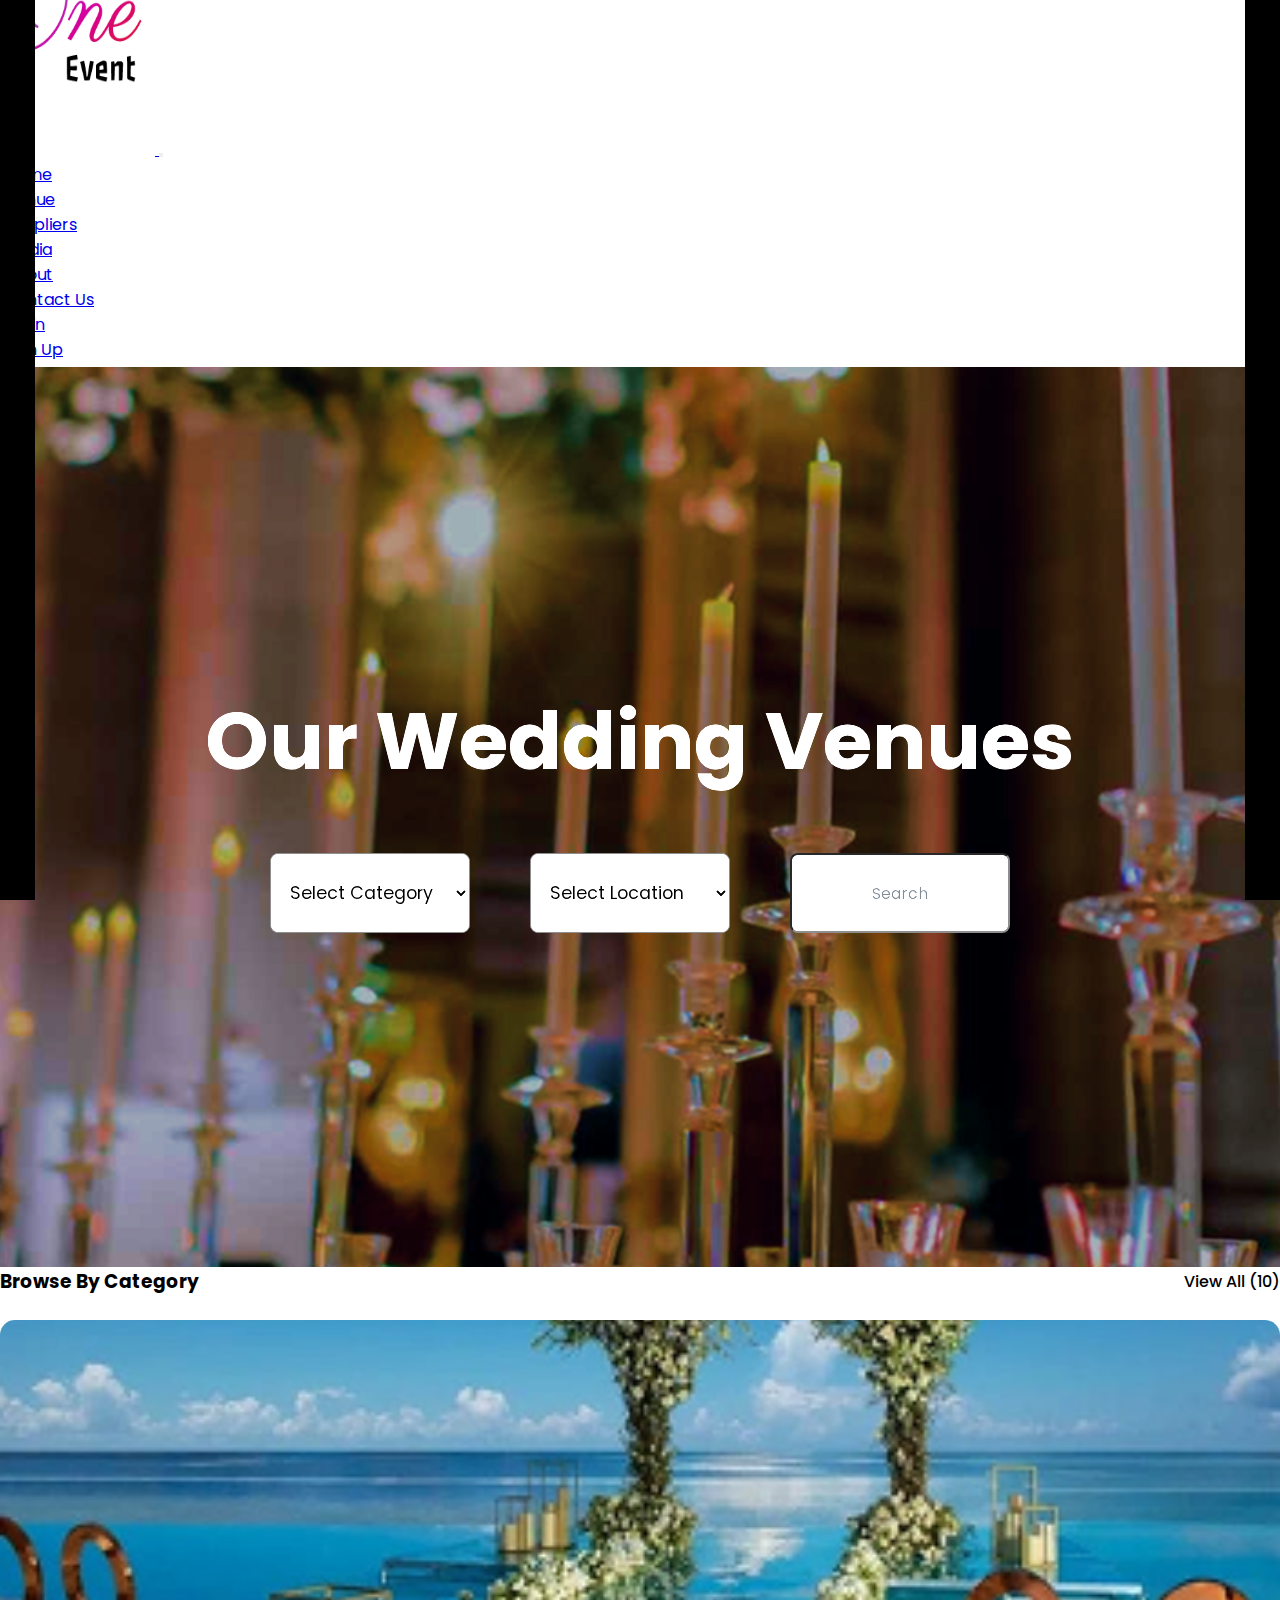
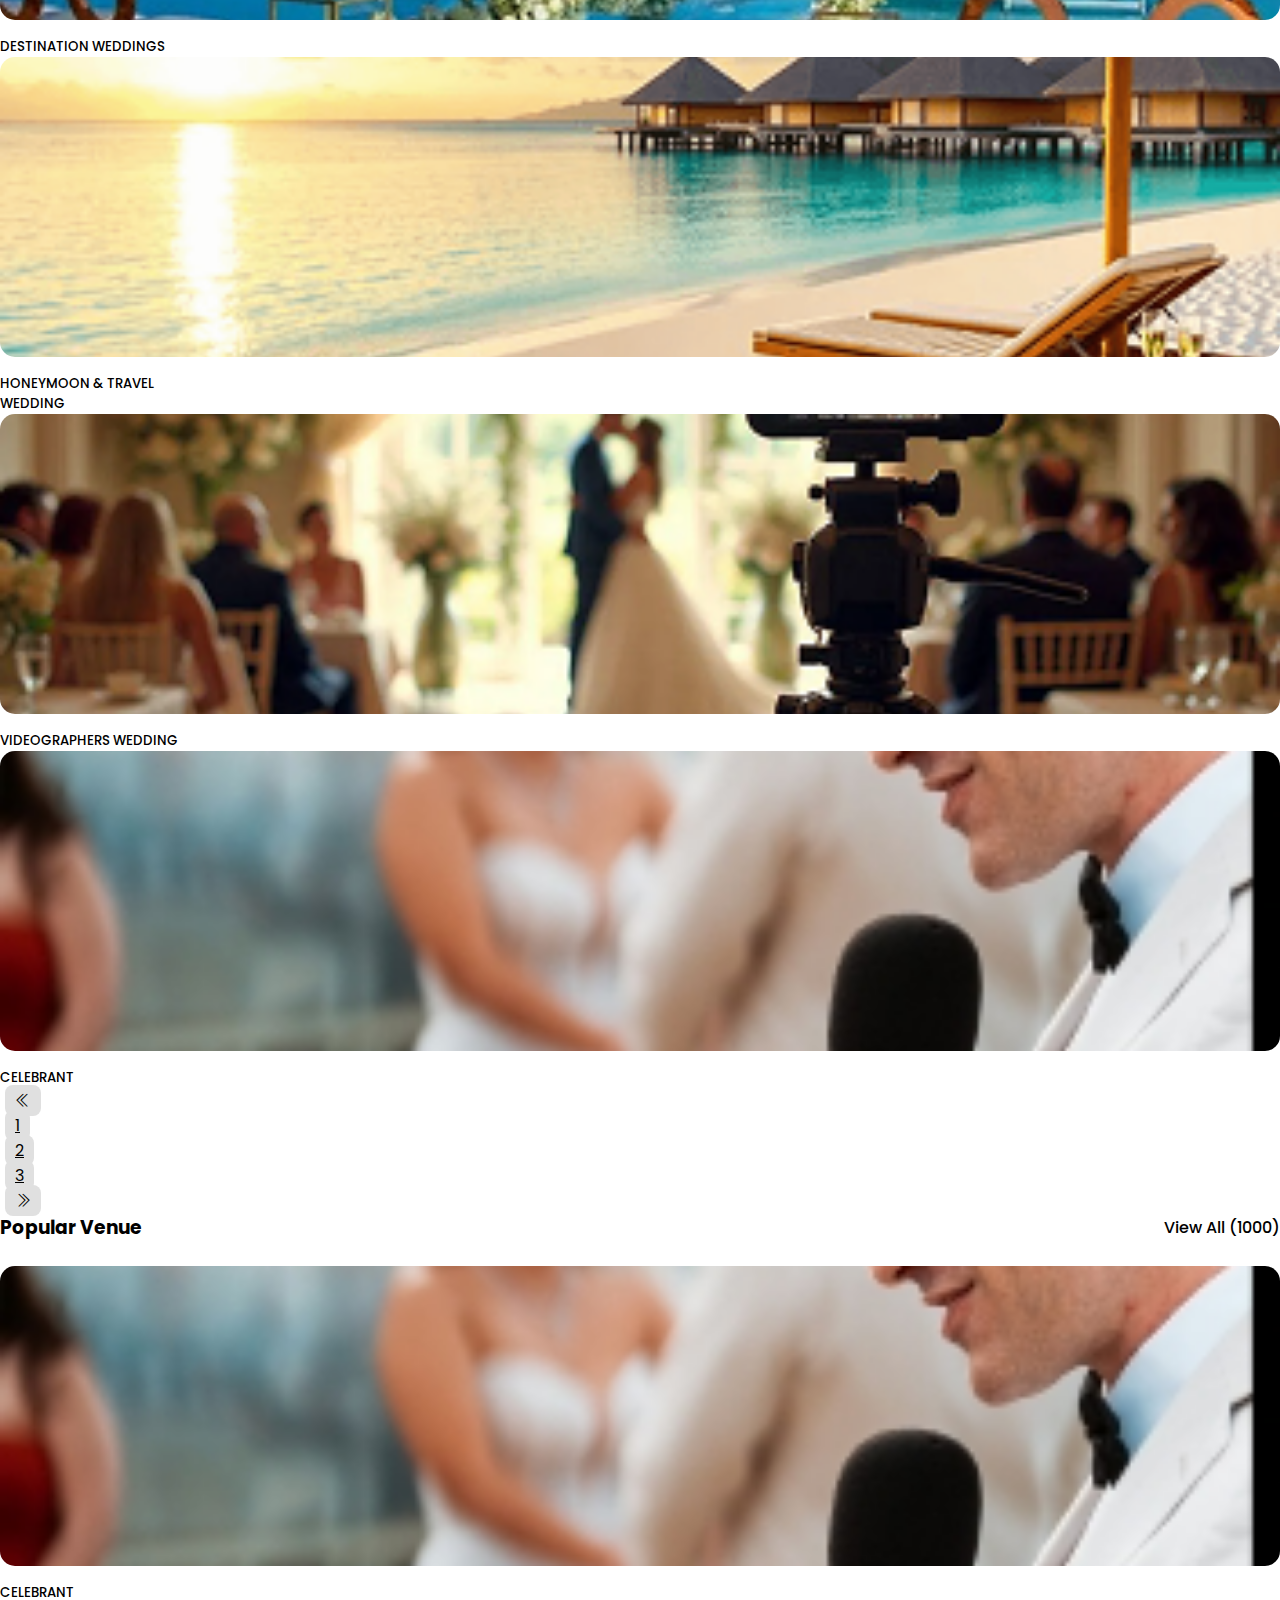
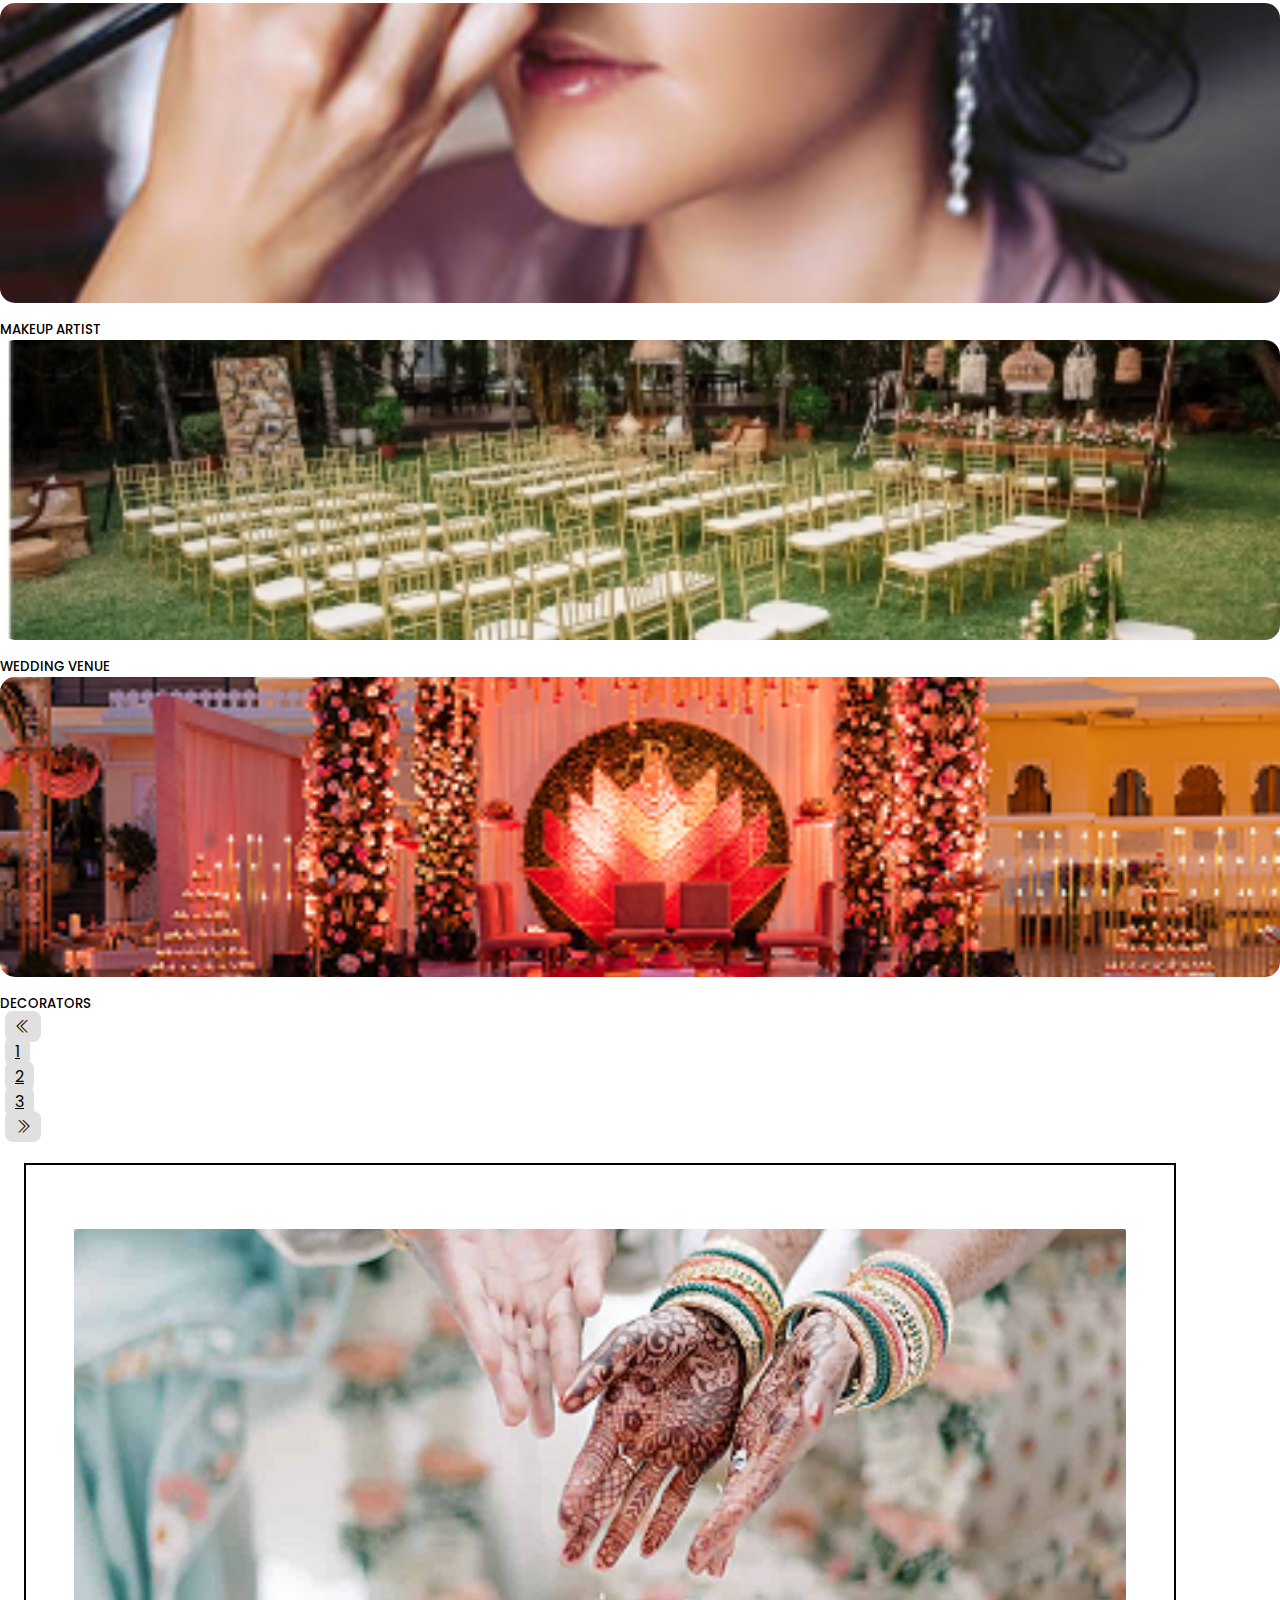
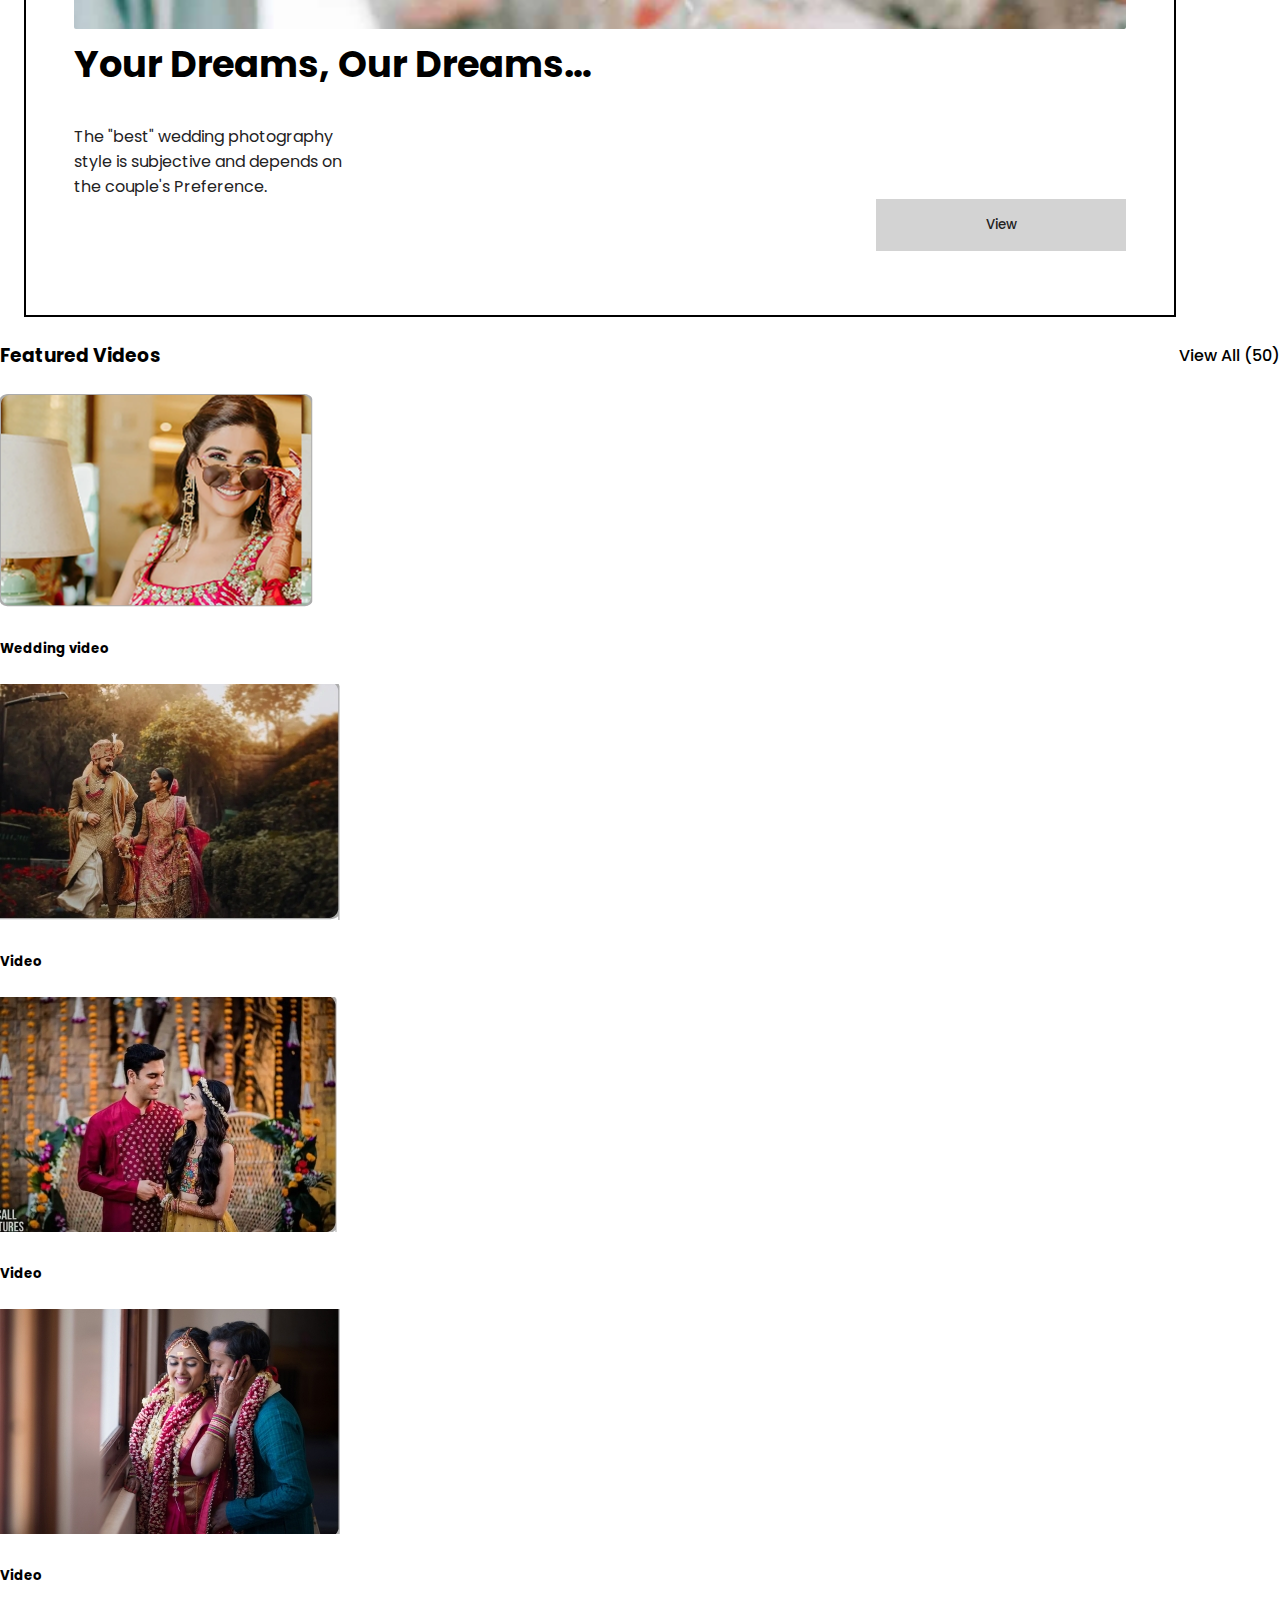
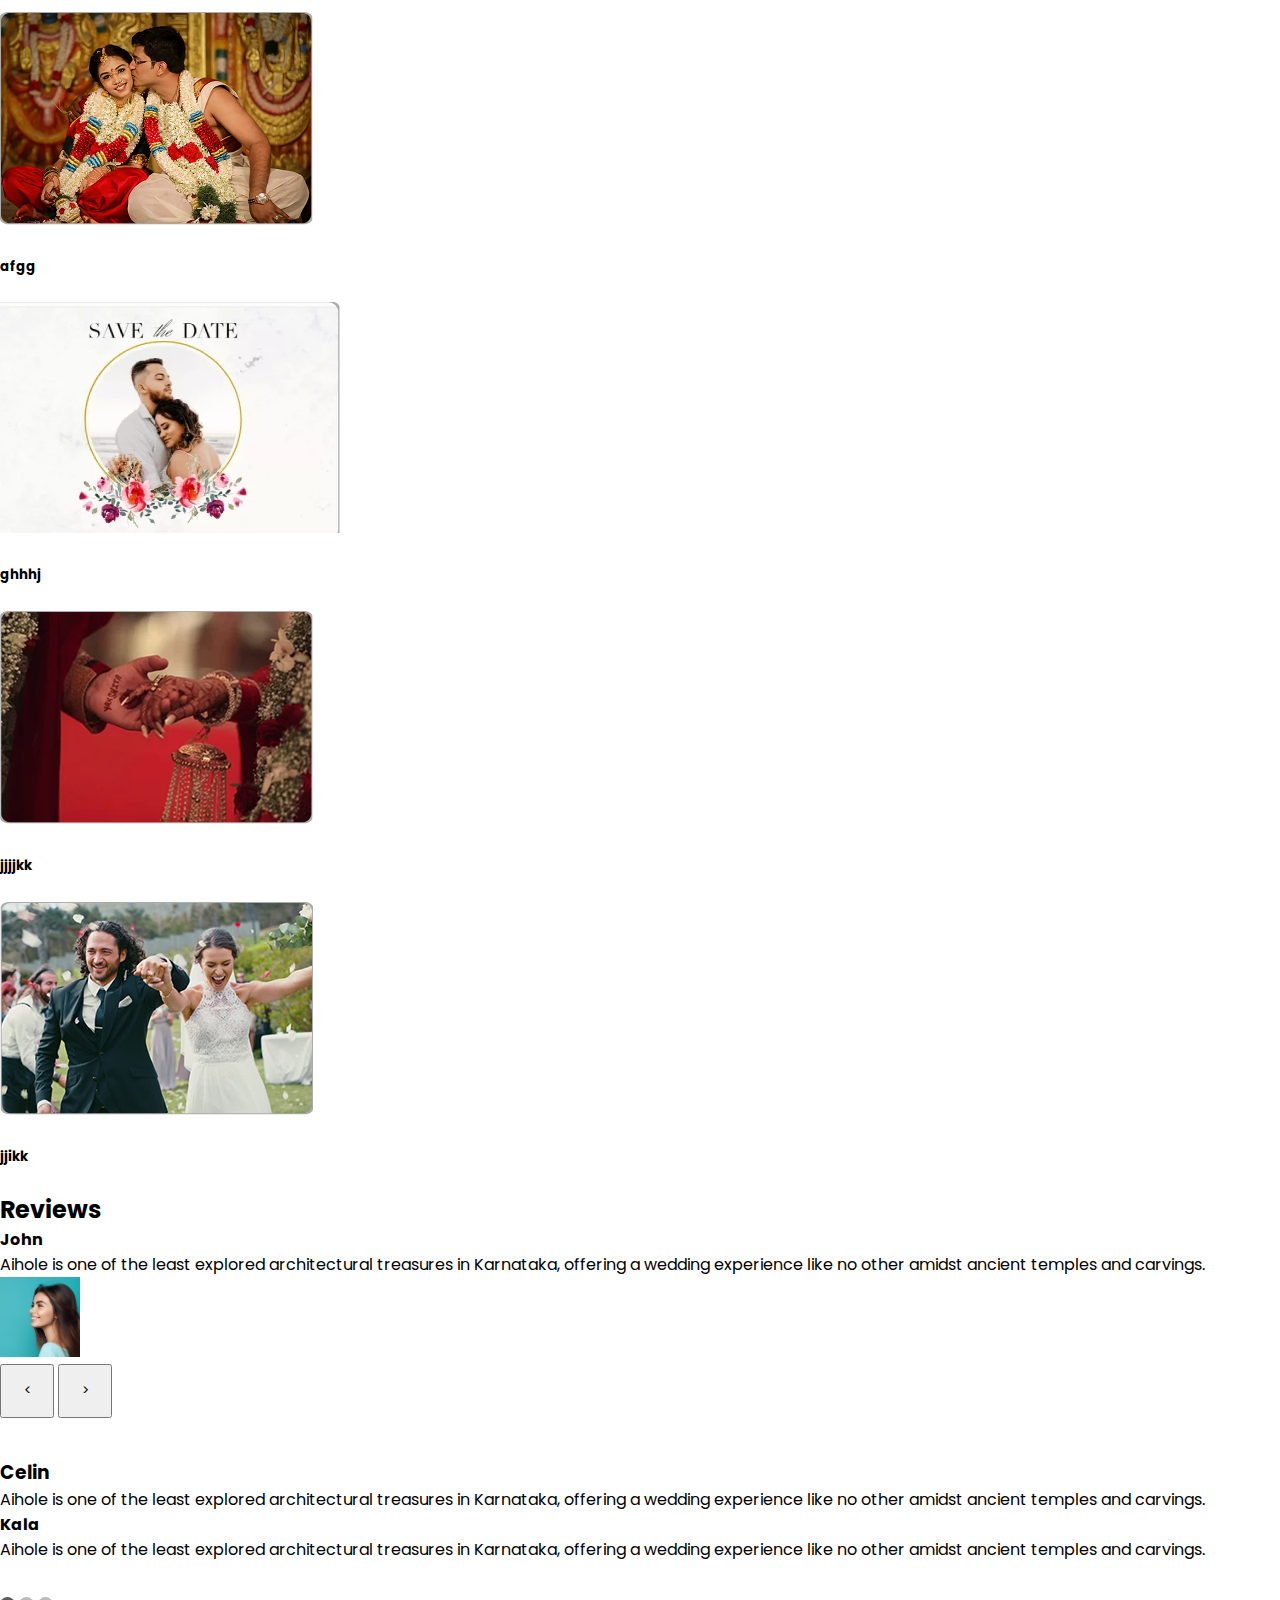
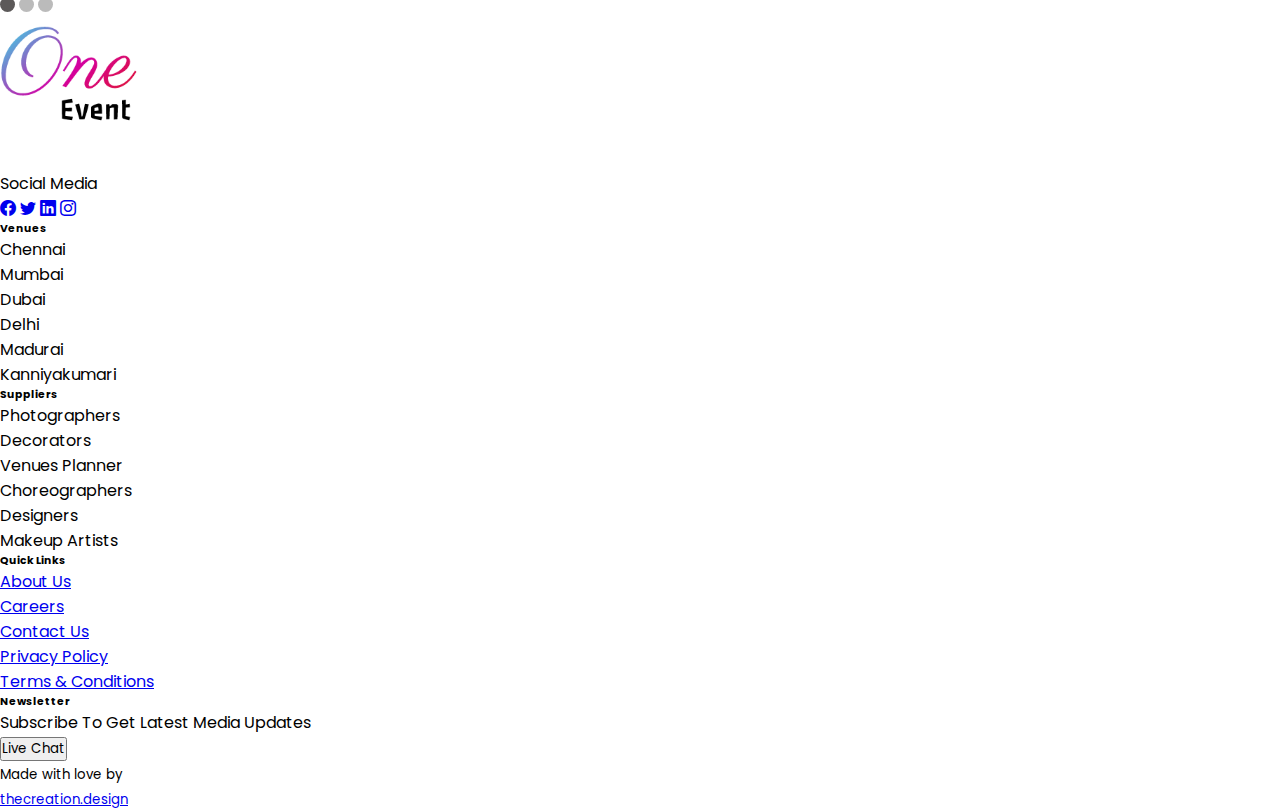
<file: index.html>
<!doctype html>
<html lang="en">

<head>
    <meta charset="utf-8">
    <meta name="viewport" content="width=device-width, initial-scale=1">
    <title>Party Supplies and Decorations</title>
    <link rel="stylesheet" href="css/index.css">
    <link href="https://cdn.jsdelivr.net/npm/bootstrap@5.3.8/dist/css/bootstrap.min.css" rel="stylesheet"
        integrity="sha384-sRIl4kxILFvY47J16cr9ZwB07vP4J8+LH7qKQnuqkuIAvNWLzeN8tE5YBujZqJLB" crossorigin="anonymous">
    <link
        href="https://fonts.googleapis.com/css2?family=Poppins:ital,wght@0,100;0,200;0,300;0,400;0,500;0,600;0,700;0,800;0,900;1,100;1,200;1,300;1,400;1,500;1,600;1,700;1,800;1,900&display=swap"
        rel="stylesheet">
    <link rel="stylesheet" href="https://cdn.jsdelivr.net/npm/bootstrap-icons@1.13.1/font/bootstrap-icons.min.css">

</head>

<body>

 <div class="side-border left-border"></div>

    <div class="side-border right-border"></div>

    <nav class="navbar navbar-expand-lg" style="padding: 5px; background-color: #ffffff;">
        <div class="container-fluid">
            <a class="navbar-brand ms-4" href="index.html">
                <img src="images/logo.png" alt="Bootstrap" width="150" height= "150"
                    style="position: relative; top: -50px;">
            </a>

            <button class="navbar-toggler" type="button" data-bs-toggle="collapse" data-bs-target="#navbarNav"
                aria-controls="navbarNav" aria-expanded="false" aria-label="Toggle navigation">
                <span class="navbar-toggler-icon"></span>
            </button>
            <div class="collapse navbar-collapse ms-5" id="navbarNav">
                <ul class="navbar-nav">
                    <li class="nav-item">
                        <a class="nav-link active fs-4 ms-5" aria-current="page" href="index.html">Home</a>
                    </li>
                    <li class="nav-item">
                        <a class="nav-link active fs-4 ms-5" aria-current="page" href="venue.html">Venue</a>
                    </li>
                    <li class="nav-item">
                        <a class="nav-link active fs-4 ms-5" aria-current="page" href="suppliers.html">Suppliers</a>
                    </li>
                    <li class="nav-item">
                        <a class="nav-link active fs-4 ms-5" aria-current="page" href="media.html">Media</a>
                    </li>
                    <li class="nav-item">
                        <a class="nav-link active fs-4 ms-5" aria-current="page" href="about.html">About</a>
                    </li>
                    <li class="nav-item">
                        <a class="nav-link active fs-4 ms-4" aria-current="page" href="contact.html">Contact Us</a>
                    </li>
                    <li class="nav-item">
                        <a class="nav-link active fs-4 ms-4" aria-current="page" href="login.html">Login</a>
                    </li>
                    <li class="nav-item">
                        <a class="nav-link active fs-4 ms-5" aria-current="page" href="signup.html">Sign Up</a>
                    </li>
                </ul>
            </div>
        </div>
    </nav>
 
    <section class="hero-section">
    <div class="hero-overlay"></div>

    <div class="hero-content">
      <h1 class="mb-4">Our Wedding Venues</h1>

      <div class="filter-row g-4">
        <select class="form-select text-muted fs-5" aria-label="No. of Guests">
          <option selected>Select Category</option>
          <option value="decorators">Decorators</option>
          <option value="venue planners">Venue Planners</option>
          <option value="choreographers">Choreographers</option>
          <option value="makeup artist">Makeup Artist</option>
          <option value="bar services">Bar Services</option>
          <option value="designers">Designers</option>
          <option value="celebrant">Celebrant</option>
          <option value="honeymoon">Honeymoon</option>
          <option value="photographer">Photographer</option>
          <option value="Videographer">Videographer</option>
        </select>

        <select class="form-select text-muted fs-5" aria-label="Venue Type">
          <option selected>Select Location</option>
          <option value="chennai">Chennai</option>
          <option value="mumbai">Mumbai</option>
          <option value="madurai">Madurai</option>
          <option value="delhi">Delhi</option>
          <option value="dubai">Dubai</option>
          <option value="kanniyakumari">Kanniyakumari</option>
          <option value="tirunelveli">Tirunelveli</option>
          <option value="bangaloure">Bangaloure</option>
          <option value="tiruvananthapuram">Tiruvananthapuram</option>
          <option value="kochi">Kochi</option>
        </select>

        <input type="text" class="form-control tall-input bg-dark-subtle fs-5" placeholder="Search" aria-label="Search">
      </div>
    </div>
  </section>


 <div class="container my-5">

  <!-- Section Header -->
  <div class="section-header">
    <h3 class="fw-bold">Browse By Category</h3>
    <a href="#">View All (10)</a>
  </div>

  <div class="row g-4">
    <div class="col-md-3 col-sm-6">
      <div class="choreographer-card">
        <img src="images/image 1.png" alt="MNO Dancers">
        <h5 class="fs-5 fw-bold">DESTINATION WEDDINGS</h5>        
      </div>
    </div>

    <div class="col-md-3 col-sm-6">
      <div class="choreographer-card">
        <img src="images/image 2.png" alt="BHY Dancer">
        <h5 class="fs-5 fw-bold">HONEYMOON & TRAVEL <br> WEDDING</h5>
      </div>
    </div>

    <div class="col-md-3 col-sm-6">
      <div class="choreographer-card">
        <img src="images/image 3.png" alt="WDR Dancer">
        <h5 class="fs-5 fw-bold">VIDEOGRAPHERS WEDDING</h5>
      </div>
    </div>

    <div class="col-md-3 col-sm-6">
      <div class="choreographer-card">
        <img src="images/image 4.jpeg" alt="PQR Dancers">
        <h5 class="fs-5 fw-bold">CELEBRANT</h5>
      </div>
    </div>
  </div>

</div>

<nav aria-label="Page navigation example" class="d-flex justify-content-center mt-5">
    <ul class="pagination g-4">
      <li class="page-item">
        <a class="page-link" href="#"><i class="bi bi-chevron-double-left fw-bold"></i></a>
      </li>
      <li class="page-item fs-4"><a class="page-link" href="#">1</a></li>
      <li class="page-item"><a class="page-link" href="#">2</a></li>
      <li class="page-item"><a class="page-link" href="#">3</a></li>
      <li class="page-item">
        <a class="page-link" href="#"><i class="bi bi-chevron-double-right fw-bold"></i></a>
      </li>
    </ul>
  </nav>

   <div class="container my-3">

  <!-- Section Header -->
  <div class="section-header">
    <h3 class="fw-bold">Popular Venue</h3>
    <a href="#">View All (1000)</a>
  </div>

  <div class="row g-4">
    <div class="col-md-3 col-sm-6">
      <div class="choreographer-card">
        <img src="images/image 4.jpeg" alt="MNO Dancers">
        <h5 class="fs-5 fw-bold">CELEBRANT</h5>        
      </div>
    </div>

    <div class="col-md-3 col-sm-6">
      <div class="choreographer-card">
        <img src="images/image 2 (1).png" alt="BHY Dancer">
        <h5 class="fs-5 fw-bold">MAKEUP ARTIST</h5>
      </div>
    </div>

    <div class="col-md-3 col-sm-6">
      <div class="choreographer-card">
        <img src="images/wedding venue.jpeg" alt="WDR Dancer">
        <h5 class="fs-5 fw-bold">WEDDING VENUE</h5>
      </div>
    </div>

    <div class="col-md-3 col-sm-6">
      <div class="choreographer-card">
        <img src="images/image 19 (2).png" alt="PQR Dancers">
        <h5 class="fs-5 fw-bold">DECORATORS</h5>
      </div>
    </div>
  </div>

</div>

<nav aria-label="Page navigation example" class="d-flex justify-content-center mt-5">
    <ul class="pagination g-4">
      <li class="page-item">
        <a class="page-link" href="#"><i class="bi bi-chevron-double-left fw-bold"></i></a>
      </li>
      <li class="page-item fs-4"><a class="page-link" href="#">1</a></li>
      <li class="page-item"><a class="page-link" href="#">2</a></li>
      <li class="page-item"><a class="page-link" href="#">3</a></li>
      <li class="page-item">
        <a class="page-link" href="#"><i class="bi bi-chevron-double-right fw-bold"></i></a>
      </li>
    </ul>
  </nav>


   <div class="container-fluid d-flex justify-content-center">
    <div class="custom-border-outline bg-body-secondary">
      <div class="row align-items-center">
        <div class="col-md-5 text-center">
          <img src="images/image 18 (1).png" alt="wedding couple" class="custom-img shadow-sm">
        </div>
        <div class="col-md-7">
          <h2 class="fw-bold ms-5" style="font-size:2.3rem;">Your Dreams, Our Dreams…</h2>
          <p class="fs-3 ms-5" style="color:#23221f; margin-top:32px;">
                The "best" wedding photography<br>
                style is subjective and depends on<br>
                the couple's Preference.
          </p>
          <div class="mt-5" style="text-align:right;">
            <button class="custom-btn fs-3">View</button>
          </div>
        </div>
      </div>
    </div>
  </div>
  
 <div class="container py-3">

  <div class="section-header">
    <h3 class="fw-bold">Featured Videos</h3>
    <a href="#">View All (50)</a>
  </div>
 <div class="row g-4">

<div class="col-md-3 col-sm-6">
        <div class="card">
          <img src="images/Rectangle 9.png" class="card-img-top" alt="Bride with sunglasses">
          <div class="card-body">
            <br>
         <h5 class="card-title text-center">Wedding video</h5>
        <br>  
        </div>

        </div>
      </div>

      <div class="col-md-3 col-sm-6">
        <div class="card">
          <img src="images/video 2.jpeg" class="card-img-top" alt="Couple walking outdoors">
          <div class="card-body">
            <br>
            <h5 class="card-title text-center">Video</h5>
            <br>
          </div>
        </div>
      </div>

      <div class="col-md-3 col-sm-6">
        <div class="card">
          <img src="images/video 3.jpeg" class="card-img-top" alt="Couple in festive indoor setting">
          <div class="card-body">
            <br>
            <h5 class="card-title text-center">Video</h5>
            <br>
          </div>
        </div>
      </div>

      <div class="col-md-3 col-sm-6">
        <div class="card">
          <img src="images/video 4.jpeg" class="card-img-top" alt="Couple in close embrace">
          <div class="card-body">
            <br>
            <h5 class="card-title text-center">Video</h5>
            <br>
          </div>
        </div>
      </div>
</div>
 </div>

  <div class="container py-5">
 <div class="row g-4">

<div class="col-md-3 col-sm-6">
        <div class="card">
          <img src="images/Rectangle 9 (1).png" class="card-img-top" alt="Bride with sunglasses">
          <div class="card-body">
            <br>
            <h5 class="card-title text-center">afgg</h5>
            <br>
          </div>
        </div>
      </div>

      <div class="col-md-3 col-sm-6">
        <div class="card">
          <img src="images/rectangle 9 (4).jpeg" class="card-img-top" alt="Couple walking outdoors">
          <div class="card-body">
            <br>
            <h5 class="card-title text-center">ghhhj</h5>
            <br>
          </div>
        </div>
      </div>

      <div class="col-md-3 col-sm-6">
        <div class="card">
          <img src="images/Rectangle 9 (2).png" class="card-img-top" alt="Couple in festive indoor setting">
          <div class="card-body">
            <br>
            <h5 class="card-title text-center">jjjjkk</h5>
            <br>
          </div>
        </div>
      </div>

      <div class="col-md-3 col-sm-6">
        <div class="card">
          <img src="images/Rectangle 9 (3).png" class="card-img-top" alt="Couple in close embrace">
          <div class="card-body">
            <br>
            <h5 class="card-title text-center">jjikk</h5>
            <br>
        </div>
        </div>
      </div>
</div>
  </div>

<div class="container mt-5 my-5">
  <h2 class="mb-4">Reviews</h2>
  <div class="row justify-content-center align-items-center">
    <div class="col-lg-3 d-none d-lg-block">
      <div class="bg-light rounded-4 p-4 text-center opacity-25">
        <h4 class="fw-semibold text-secondary">John</h4>
        <p class="text-secondary">
          Aihole is one of the least explored architectural treasures in Karnataka, offering a wedding experience like no other amidst ancient temples and carvings.
        </p>
      </div>
    </div>
    <div class="col-12 col-md-8 col-lg-6">
      <div class="position-relative bg-secondary-subtle rounded-4 px-5 py-4 text-center shadow-lg">
        <div class="position-absolute start-50 translate-middle-x" style="top:-48px;">
          <img src="images/home profile.jpg" class="rounded-circle border border-3 border-white shadow" style="width:80px; height:80px; object-fit:cover;" alt="User photo">
        </div>
        <button class="btn btn-dark position-absolute top-50 start-0 translate-middle-y rounded-circle" style="width:54px; height:54px;">
          <span class="fs-2">&lt;</span>
        </button>
        <button class="btn btn-dark position-absolute top-50 end-0 translate-middle-y rounded-circle" style="width:54px; height:54px;">
          <span class="fs-2">&gt;</span>
        </button>
        <div style="margin-top:40px;">
          <h3 class="fw-bold mt-2 mb-3">Celin</h3>
          <p class="fs-5 mb-0">Aihole is one of the least explored architectural treasures in Karnataka, offering a wedding experience like no other amidst ancient temples and carvings.</p>
        </div>
      </div>
    </div>
    <div class="col-lg-3 d-none d-lg-block">
      <div class="bg-light rounded-4 p-4 text-center opacity-25">
        <h4 class="fw-semibold text-secondary">Kala</h4>
        <p class="text-secondary">
          Aihole is one of the least explored architectural treasures in Karnataka, offering a wedding experience like no other amidst ancient temples and carvings.
        </p>
      </div>
    </div>
  </div>
</div>

 <div class="container mb-5">
  <div class="d-flex justify-content-center align-items-center gap-3" style="margin-top:2rem;">
    <span style="display:inline-block;width:15px;height:15px;background:#5c5959;border-radius:50%;"></span>
    <span style="display:inline-block;width:15px;height:15px;background:#bbb;border-radius:50%;"></span>
    <span style="display:inline-block;width:15px;height:15px;background:#bbb;border-radius:50%;"></span>
  </div>
</div>

  

    <footer class="bg-light text-dark pt-5 pb-3">
        <div class="container">
            <div class="row text-center text-md-start">

                <div class="col-md-3 mb-4">

                    <img src="images/logo.png" alt="Logo" width="150" class="mb-3"><br><br>
                    <p class="fw-semibold mb-2">Social Media</p>
                    <div class="d-flex justify-content-center justify-content-md-start gap-3 fs-5">
                        <a href="#" class="text-dark"><i class="bi bi-facebook"></i></a>
                        <a href="#" class="text-dark"><i class="bi bi-twitter"></i></a>
                        <a href="#" class="text-dark"><i class="bi bi-linkedin"></i></a>
                        <a href="#" class="text-dark"><i class="bi bi-instagram"></i></a>
                    </div>
                </div>

                <div class="col-md-2 mb-4">
                    <h6 class="fw-bold mb-3">Venues</h6>
                    <ul class="list-unstyled">
                        <li>Chennai</li>
                        <li>Mumbai</li>
                        <li>Dubai</li>
                        <li>Delhi</li>
                        <li>Madurai</li>
                        <li>Kanniyakumari</li>
                    </ul>
                </div>

                <div class="col-md-3 mb-4">
                    <h6 class="fw-bold mb-3">Suppliers</h6>
                    <ul class="list-unstyled">
                        <li>Photographers</li>
                        <li>Decorators</li>
                        <li>Venues Planner</li>
                        <li>Choreographers</li>
                        <li>Designers</li>
                        <li>Makeup Artists</li>
                    </ul>
                </div>

                <div class="col-md-2 mb-4">
                    <h6 class="fw-bold mb-3">Quick Links</h6>
                    <ul class="list-unstyled">
                        <li><a href="#" class="text-dark text-decoration-none">About Us</a></li>
                        <li><a href="#" class="text-dark text-decoration-none">Careers</a></li>
                        <li><a href="#" class="text-dark text-decoration-none">Contact Us</a></li>
                        <li><a href="#" class="text-dark text-decoration-none">Privacy Policy</a></li>
                        <li><a href="#" class="text-dark text-decoration-none">Terms & Conditions</a></li>
                    </ul>
                </div>

                <div class="col-md-2 mb-4">
                    <h6 class="fw-bold mb-3">Newsletter</h6>
                    <p>Subscribe To Get Latest Media Updates</p>
                    <button onclick="window.location.href='chat.html'" class="btn btn-outline-dark rounded-3">
                        Live Chat
                    </button>


                </div>

            </div>

            <div class="text-center mt-4 fs-4">
                <small>Made with love by <br>
                    <a href="#" class="text-dark fw-semibold">thecreation.design</a>
                </small>
            </div>
        </div>
    </footer>


   <script src="https://cdn.jsdelivr.net/npm/bootstrap@5.3.8/dist/js/bootstrap.bundle.min.js"
        integrity="sha384-FKyoEForCGlyvwx9Hj09JcYn3nv7wiPVlz7YYwJrWVcXK/BmnVDxM+D2scQbITxI"
        crossorigin="anonymous"></script>
</body>

</html>
</file>
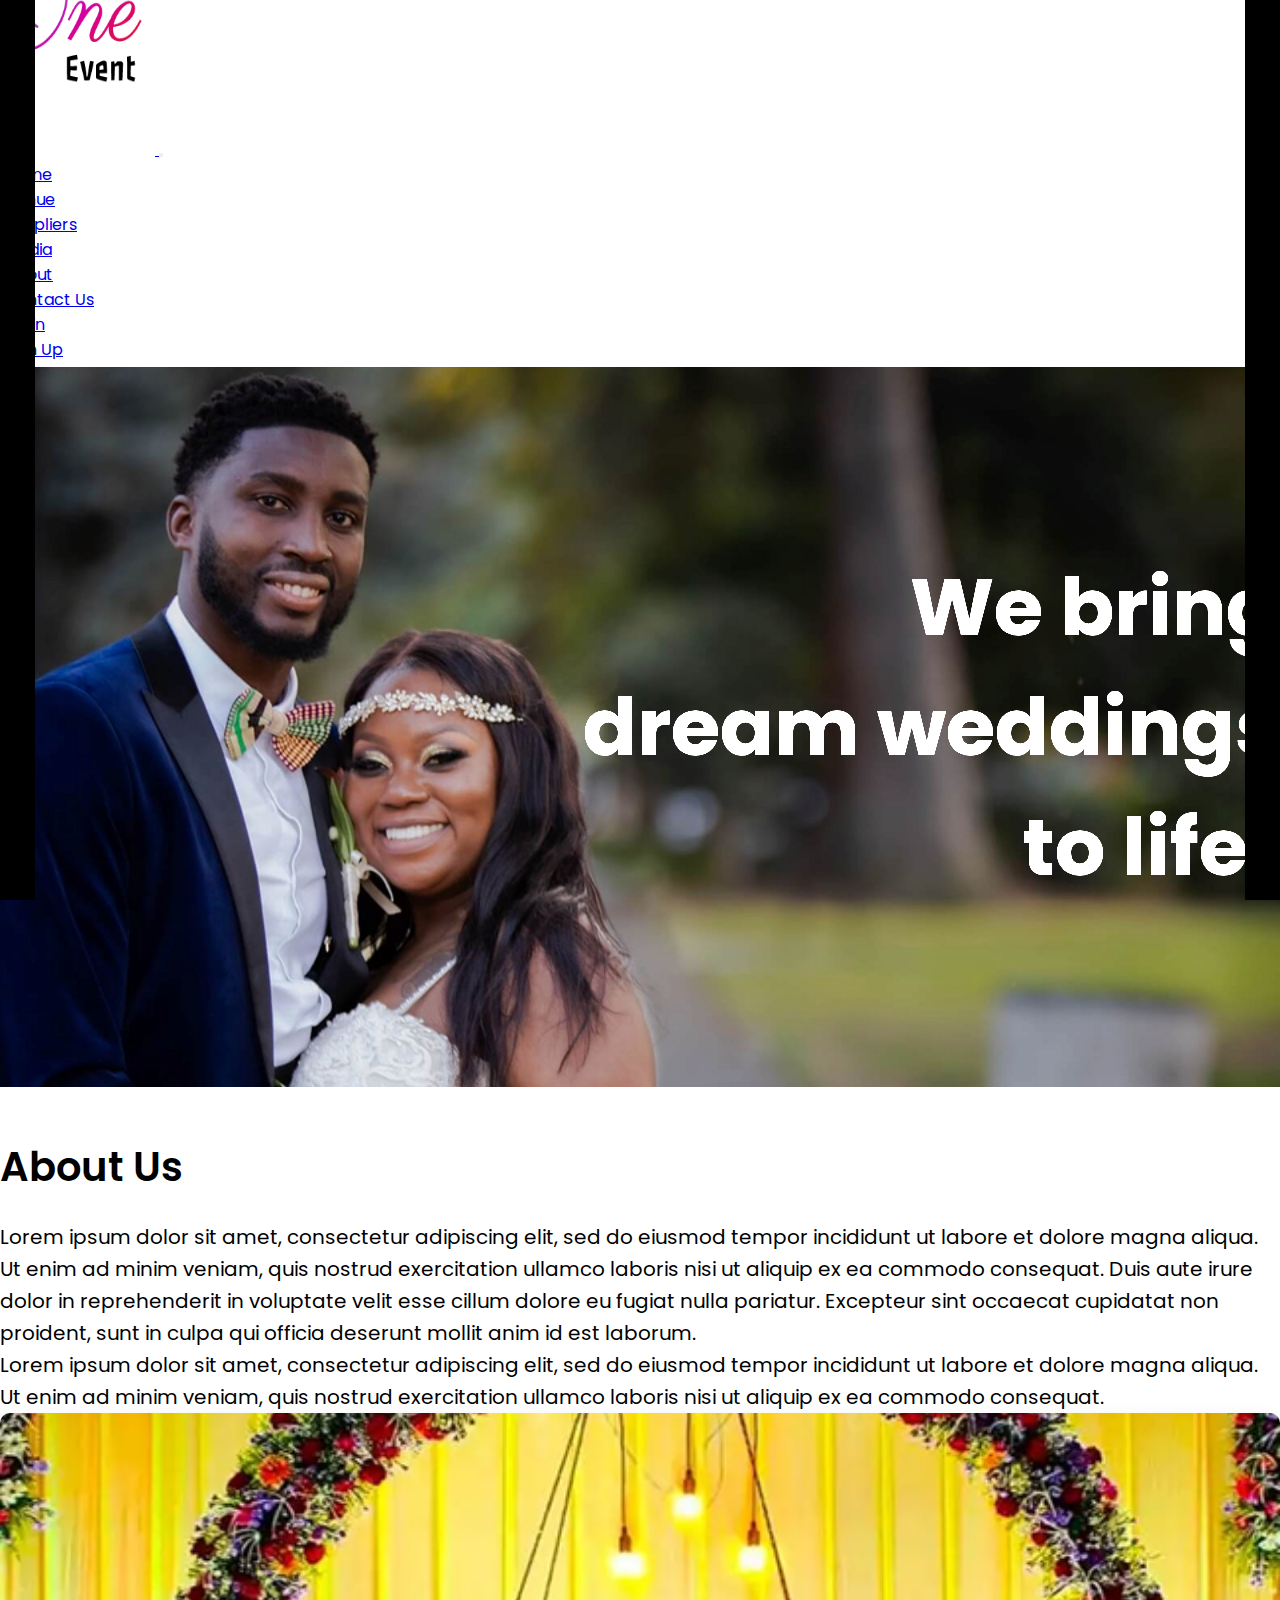
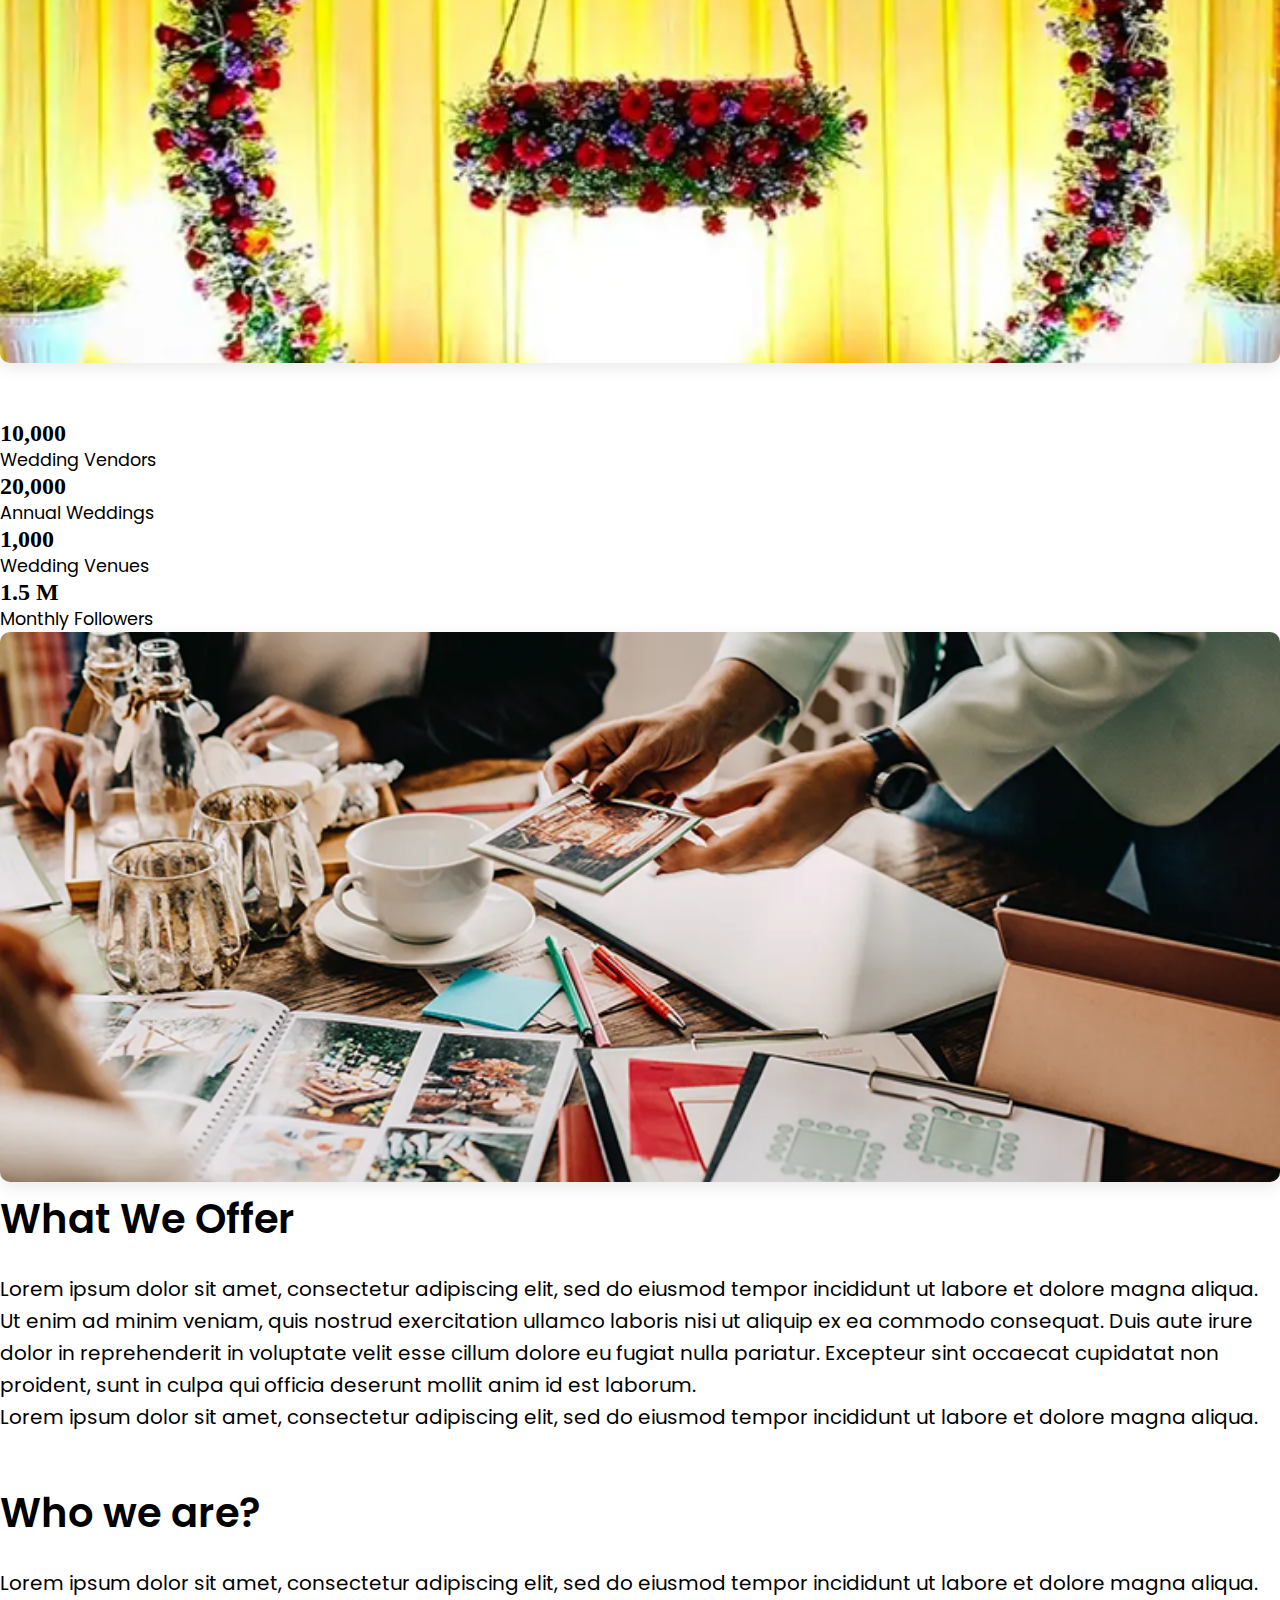
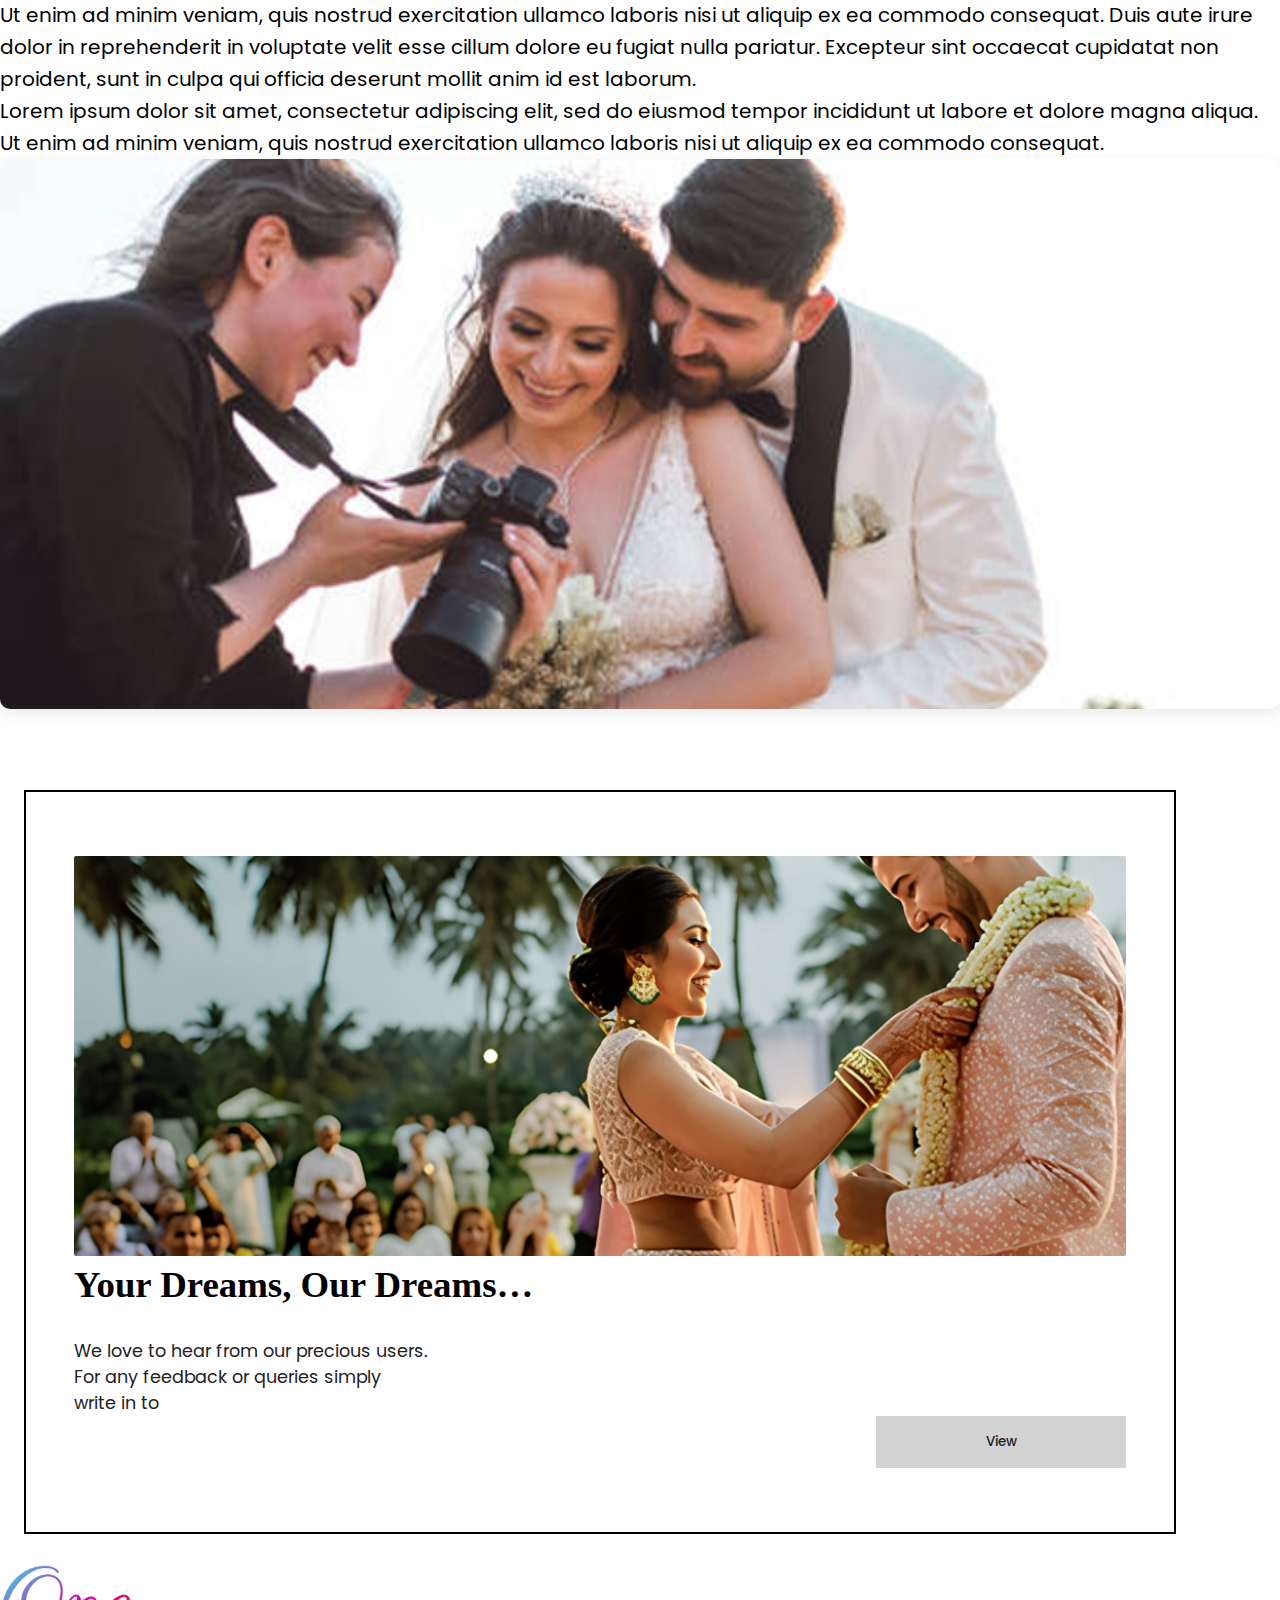
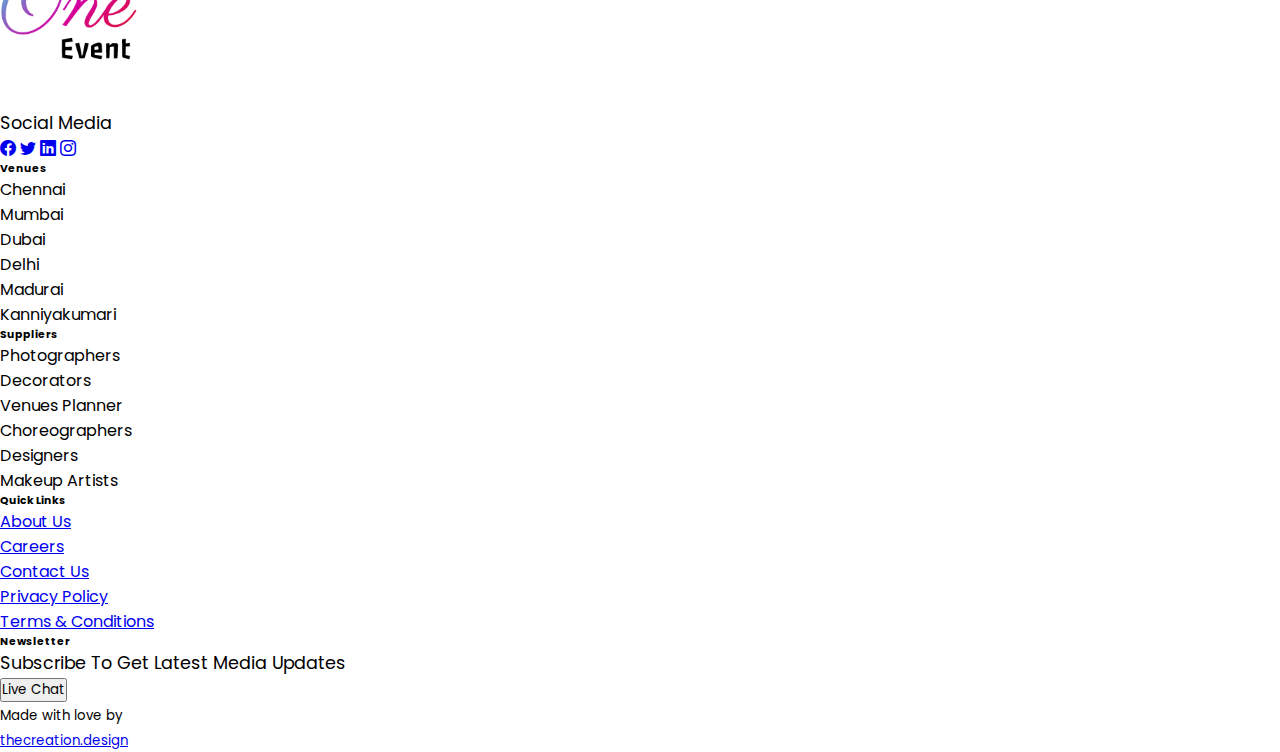
<file: about.html>
<!doctype html>
<html lang="en">

<head>
    <meta charset="utf-8">
    <meta name="viewport" content="width=device-width, initial-scale=1">
    <title>Party Supplies and Decorations</title>
    <link rel="stylesheet" href="css/about.css">
    <link href="https://cdn.jsdelivr.net/npm/bootstrap@5.3.8/dist/css/bootstrap.min.css" rel="stylesheet"
        integrity="sha384-sRIl4kxILFvY47J16cr9ZwB07vP4J8+LH7qKQnuqkuIAvNWLzeN8tE5YBujZqJLB" crossorigin="anonymous">
    <link
        href="https://fonts.googleapis.com/css2?family=Poppins:ital,wght@0,100;0,200;0,300;0,400;0,500;0,600;0,700;0,800;0,900;1,100;1,200;1,300;1,400;1,500;1,600;1,700;1,800;1,900&display=swap"
        rel="stylesheet">
    <link rel="stylesheet" href="https://cdn.jsdelivr.net/npm/bootstrap-icons@1.13.1/font/bootstrap-icons.min.css">

</head>

<body>
  <div class="side-border left-border"></div>

    <div class="side-border right-border"></div>

    <nav class="navbar navbar-expand-lg" style="padding: 5px; background-color: #ffffff;">
        <div class="container-fluid">
            <a class="navbar-brand ms-4" href="index.html">
                <img src="images/logo.png" alt="Bootstrap" width="150" height="150"
                    style="position: relative; top: -50px;">
            </a>

            <button class="navbar-toggler" type="button" data-bs-toggle="collapse" data-bs-target="#navbarNav"
                aria-controls="navbarNav" aria-expanded="false" aria-label="Toggle navigation">
                <span class="navbar-toggler-icon"></span>
            </button>
            <div class="collapse navbar-collapse ms-5" id="navbarNav">
                <ul class="navbar-nav">
                    <li class="nav-item">
                        <a class="nav-link active fs-4 ms-5" aria-current="page" href="index.html">Home</a>
                    </li>
                    <li class="nav-item">
                        <a class="nav-link active fs-4 ms-5" aria-current="page" href="venue.html">Venue</a>
                    </li>
                    <li class="nav-item">
                        <a class="nav-link active fs-4 ms-5" aria-current="page" href="suppliers.html">Suppliers</a>
                    </li>
                    <li class="nav-item">
                        <a class="nav-link active fs-4 ms-5" aria-current="page" href="media.html">Media</a>
                    </li>
                    <li class="nav-item">
                        <a class="nav-link active fs-4 ms-5" aria-current="page" href="about.html">About</a>
                    </li>
                    <li class="nav-item">
                        <a class="nav-link active fs-4 ms-4" aria-current="page" href="contact.html">Contact Us</a>
                    </li>
                    <li class="nav-item">
                        <a class="nav-link active fs-4 ms-4" aria-current="page" href="login.html">Login</a>
                    </li>
                    <li class="nav-item">
                        <a class="nav-link active fs-4 ms-5" aria-current="page" href="signup.html">Sign Up</a>
                    </li>
                </ul>
            </div>
        </div>
    </nav>

  <section class="hero-section mb-5">
    <div class="hero-overlay"></div>
    <div class="hero-content fs-1">
      <h1 class="me-5">We bring <br>dream weddings <br>to life!</h1>
          </div>
  </section>

 <div class="container about-section">
    <div class="row align-items-center">
      <div class="col-lg-6 col-12">
        <div class="about-heading">About Us</div>
        <div class="about-content mb-3">
          Lorem ipsum dolor sit amet, consectetur adipiscing elit, sed do eiusmod tempor incididunt ut labore et dolore magna aliqua. Ut enim ad minim veniam, quis nostrud exercitation ullamco laboris nisi ut aliquip ex ea commodo consequat. Duis aute irure dolor in reprehenderit in voluptate velit esse cillum dolore eu fugiat nulla pariatur. Excepteur sint occaecat cupidatat non proident, sunt in culpa qui officia deserunt mollit anim id est laborum.<br>
          Lorem ipsum dolor sit amet, consectetur adipiscing elit, sed do eiusmod tempor incididunt ut labore et dolore magna aliqua. Ut enim ad minim veniam, quis nostrud exercitation ullamco laboris nisi ut aliquip ex ea commodo consequat.
        </div>
      </div>
      <div class="col-lg-6 col-12 text-center">
        <img src="images/image 7.png" alt="About Us" class="about-img">
      </div>
    </div>
  </div>

<section class="container my-5 bg-body-secondary pt-3">
  <div class="row text-center">
    <div class="col-md-3 col-6 mb-4">
      <h2 class="display-5 fw-bold text-black">10,000</h2>
      <p class="fw-semibold fs-3">Wedding Vendors</p>
    </div>
    <div class="col-md-3 col-6 mb-4">
      <h2 class="display-5 fw-bold text-black">20,000</h2>
      <p class="fw-semibold fs-3">Annual Weddings</p>
    </div>
    <div class="col-md-3 col-6 mb-4">
      <h2 class="display-5 fw-bold text-black">1,000</h2>
      <p class="fw-semibold fs-3">Wedding Venues</p>
    </div>
    <div class="col-md-3 col-6 mb-4">
      <h2 class="display-5 fw-bold text-black">1.5 M</h2>
      <p class="fw-semibold fs-3">Monthly Followers</p>
    </div>
  </div>
</section>

  <div class="container py-5">
  <div class="row align-items-center">
    <div class="col-lg-6 col-12 text-center">
      <img src="images/image 8.png" alt="What We Offer" class="about-img">
    </div>
    <div class="col-lg-6 col-12">
      <div class="about-heading">What We Offer</div>
      <div class="about-content mb-3">
        Lorem ipsum dolor sit amet, consectetur adipiscing elit, sed do eiusmod tempor incididunt ut labore et dolore magna aliqua. Ut enim ad minim veniam, quis nostrud exercitation ullamco laboris nisi ut aliquip ex ea commodo consequat. Duis aute irure dolor in reprehenderit in voluptate velit esse cillum dolore eu fugiat nulla pariatur. Excepteur sint occaecat cupidatat non proident, sunt in culpa qui officia deserunt mollit anim id est laborum.<br>
        Lorem ipsum dolor sit amet, consectetur adipiscing elit, sed do eiusmod tempor incididunt ut labore et dolore magna aliqua. 
    </div>
  </div>
</div>


 <div class="container about-section">
    <div class="row align-items-center">
      <div class="col-lg-6 col-12">
        <div class="about-heading">Who we are?</div>
        <div class="about-content mb-3">
          Lorem ipsum dolor sit amet, consectetur adipiscing elit, sed do eiusmod tempor incididunt ut labore et dolore magna aliqua. Ut enim ad minim veniam, quis nostrud exercitation ullamco laboris nisi ut aliquip ex ea commodo consequat. Duis aute irure dolor in reprehenderit in voluptate velit esse cillum dolore eu fugiat nulla pariatur. Excepteur sint occaecat cupidatat non proident, sunt in culpa qui officia deserunt mollit anim id est laborum.<br>
          Lorem ipsum dolor sit amet, consectetur adipiscing elit, sed do eiusmod tempor incididunt ut labore et dolore magna aliqua. Ut enim ad minim veniam, quis nostrud exercitation ullamco laboris nisi ut aliquip ex ea commodo consequat.
        </div>
      </div>
      <div class="col-lg-6 col-12 text-center">
        <img src="images/image 9.png" alt="About Us" class="about-img">
      </div>
    </div>
  </div>


<div class="container-fluid d-flex justify-content-center">
  <div class="custom-border-outline bg-body-secondary">
    <div class="row align-items-center">
      <div class="col-md-5 text-center">
        <img src="images/image 10-pica.png" alt="wedding couple" class="custom-img shadow-sm">
      </div>
      <div class="col-md-7">
        <h2 class="fw-bold ms-5" style="font-size:2.3rem;">Your Dreams, Our Dreams…</h2>
        <p class="fs-4 ms-5" style="color:#23221f; margin-top:32px;">
          We love to hear from our precious users.<br>
          For any feedback or queries simply<br>
          write in to
        </p>
        <div class="mt-5" style="text-align:right;">
          <button class="custom-btn fs-3">View</button>
        </div>
      </div>
    </div>
  </div>
</div>

    <footer class="bg-light text-dark pt-5 pb-3">
        <div class="container">
            <div class="row text-center text-md-start">

                <div class="col-md-3 mb-4">

                    <img src="images/logo.png" alt="Logo" width="150" class="mb-3"><br><br>
                    <p class="fw-bold mb-2">Social Media</p>
                    <div class="d-flex justify-content-center justify-content-md-start gap-3 fs-5">
                        <a href="#" class="text-dark"><i class="bi bi-facebook"></i></a>
                        <a href="#" class="text-dark"><i class="bi bi-twitter"></i></a>
                        <a href="#" class="text-dark"><i class="bi bi-linkedin"></i></a>
                        <a href="#" class="text-dark"><i class="bi bi-instagram"></i></a>
                    </div>
                </div>

                <div class="col-md-2 mb-4">
                    <h6 class="fw-bold mb-3">Venues</h6>
                    <ul class="list-unstyled">
                        <li>Chennai</li>
                        <li>Mumbai</li>
                        <li>Dubai</li>
                        <li>Delhi</li>
                        <li>Madurai</li>
                        <li>Kanniyakumari</li>
                    </ul>
                </div>

                <div class="col-md-3 mb-4">
                    <h6 class="fw-bold mb-3">Suppliers</h6>
                    <ul class="list-unstyled">
                        <li>Photographers</li>
                        <li>Decorators</li>
                        <li>Venues Planner</li>
                        <li>Choreographers</li>
                        <li>Designers</li>
                        <li>Makeup Artists</li>
                    </ul>
                </div>

                <div class="col-md-2 mb-4">
                    <h6 class="fw-bold mb-3">Quick Links</h6>
                    <ul class="list-unstyled">
                        <li><a href="#" class="text-dark text-decoration-none">About Us</a></li>
                        <li><a href="#" class="text-dark text-decoration-none">Careers</a></li>
                        <li><a href="#" class="text-dark text-decoration-none">Contact Us</a></li>
                        <li><a href="#" class="text-dark text-decoration-none">Privacy Policy</a></li>
                        <li><a href="#" class="text-dark text-decoration-none">Terms & Conditions</a></li>
                    </ul>
                </div>

                <div class="col-md-2 mb-4">
                    <h6 class="fw-bold mb-3">Newsletter</h6>
                    <p>Subscribe To Get Latest Media Updates</p>
                    <button onclick="window.location.href='chat.html'" class="btn btn-outline-dark rounded-3">
                        Live Chat
                    </button>


                </div>

            </div>

            <div class="text-center mt-4 fs-4">
                <small>Made with love by <br>
                    <a href="#" class="text-dark fw-semibold">thecreation.design</a>
                </small>
            </div>
        </div>
    </footer>


   <script src="https://cdn.jsdelivr.net/npm/bootstrap@5.3.8/dist/js/bootstrap.bundle.min.js"
        integrity="sha384-FKyoEForCGlyvwx9Hj09JcYn3nv7wiPVlz7YYwJrWVcXK/BmnVDxM+D2scQbITxI"
        crossorigin="anonymous"></script>
</body>

</html>
</file>
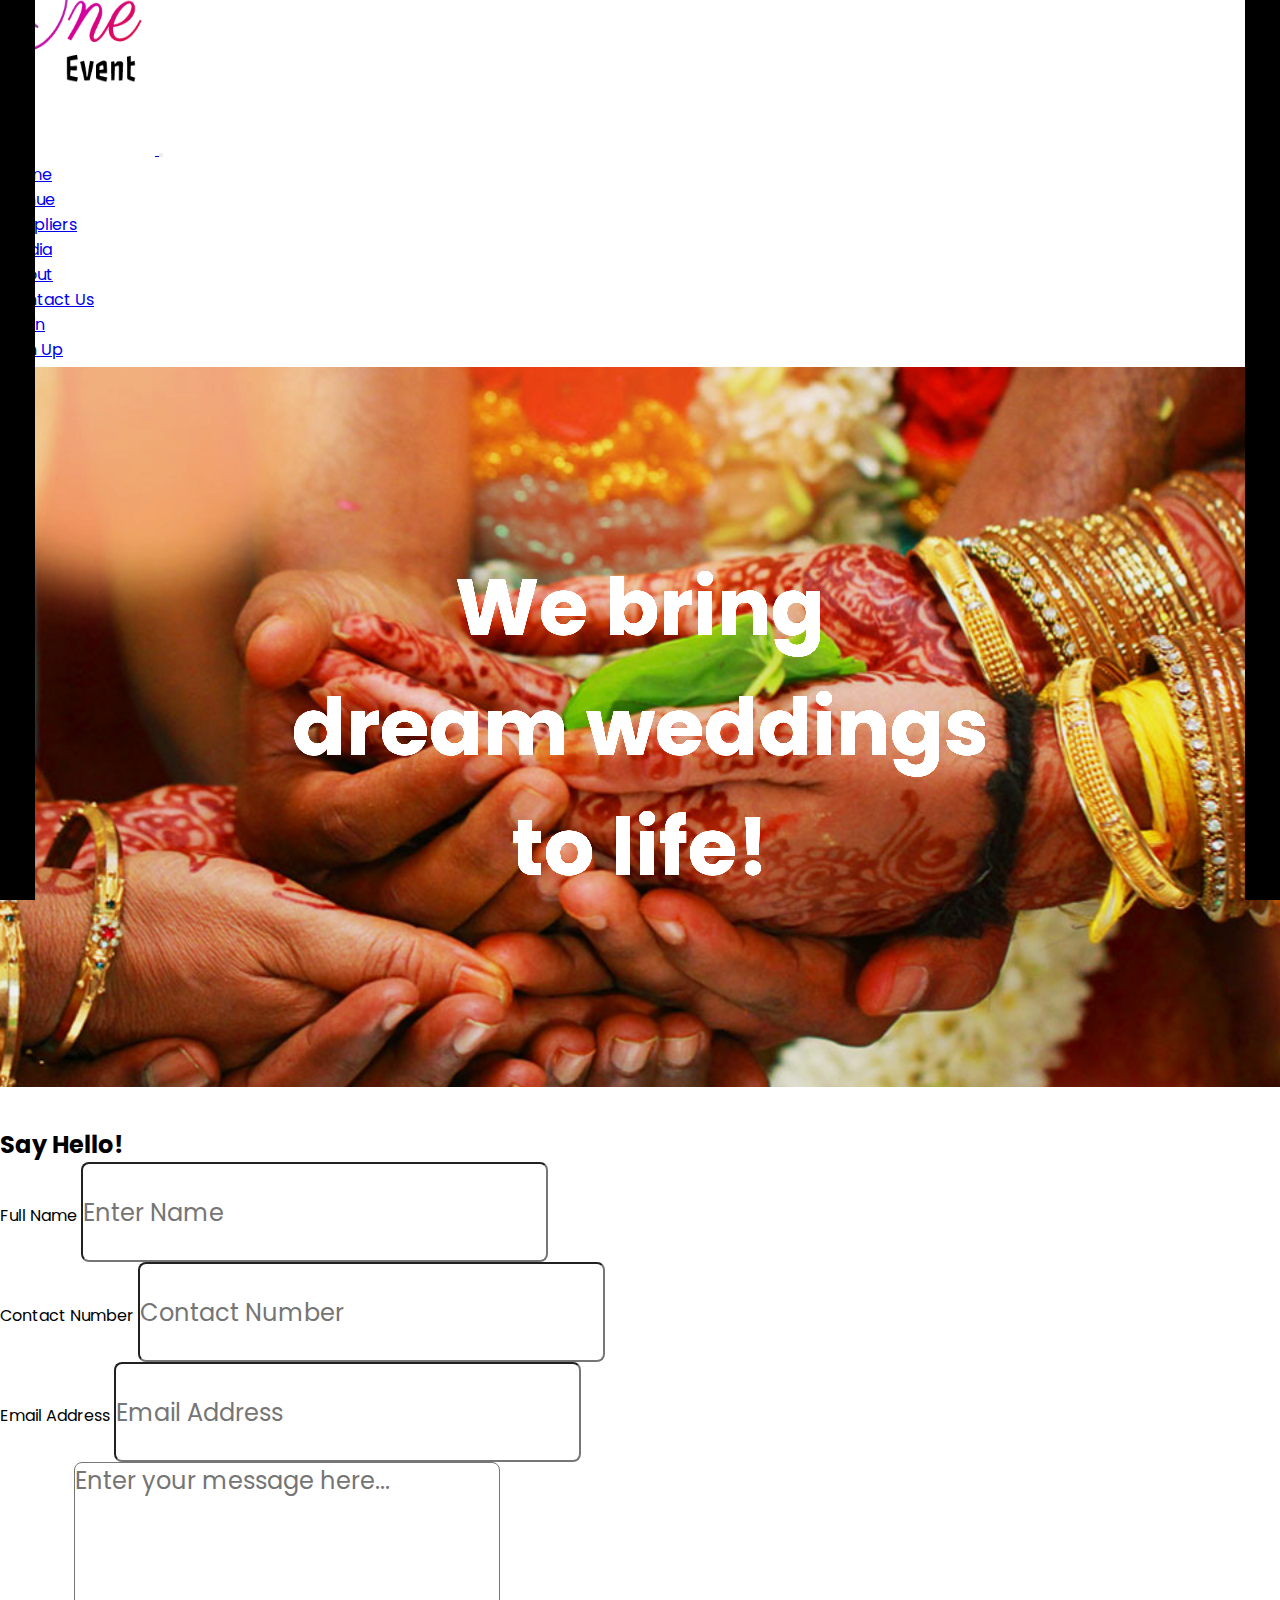
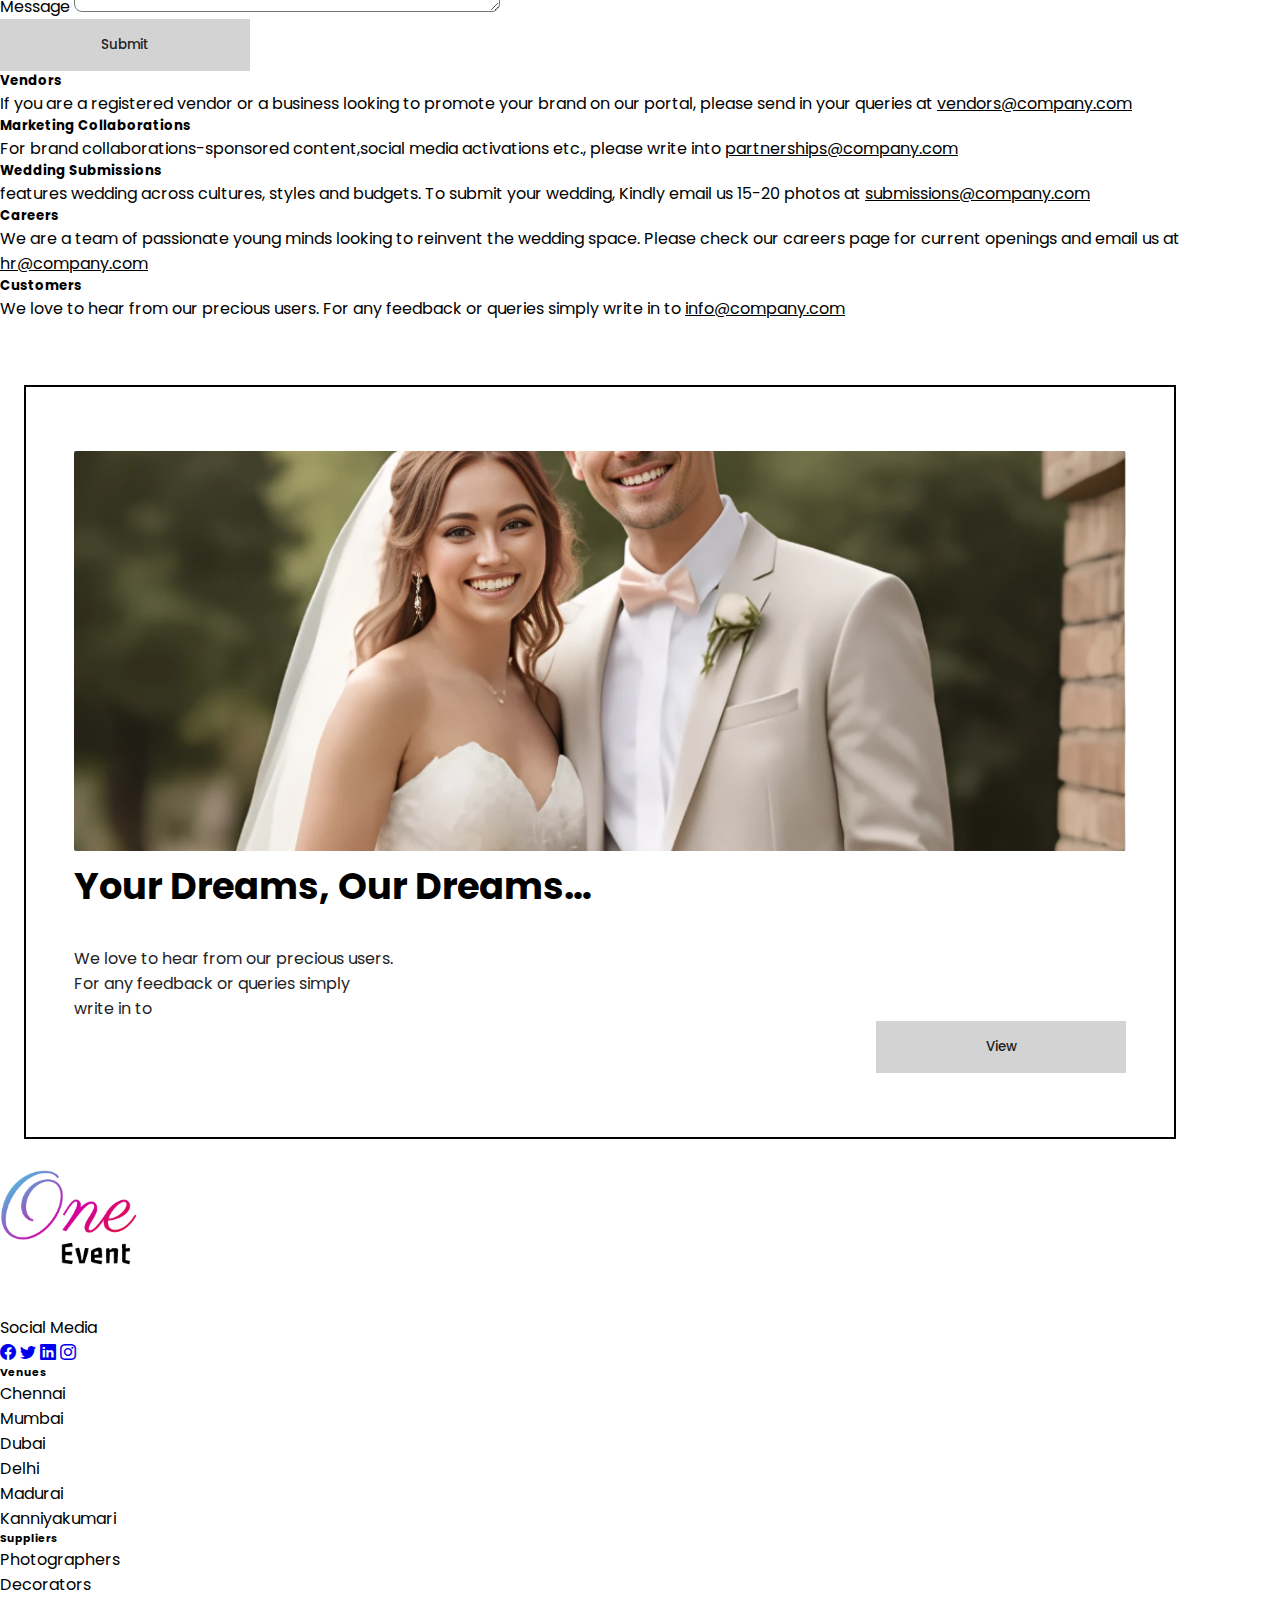
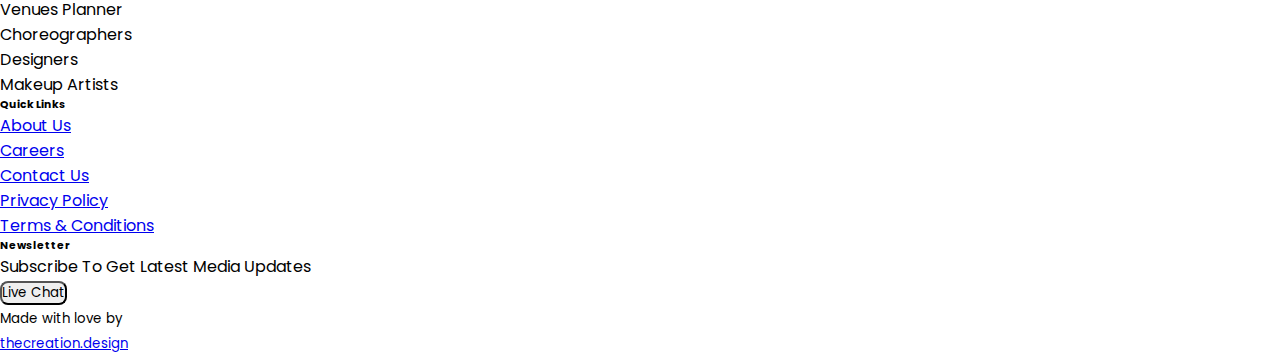
<file: contact.html>
<!doctype html>
<html lang="en">

<head>
    <meta charset="utf-8">
    <meta name="viewport" content="width=device-width, initial-scale=1">
    <title>Party Supplies and Decorations</title>
    <link rel="stylesheet" href="css/contact.css">
    <link href="https://cdn.jsdelivr.net/npm/bootstrap@5.3.8/dist/css/bootstrap.min.css" rel="stylesheet"
        integrity="sha384-sRIl4kxILFvY47J16cr9ZwB07vP4J8+LH7qKQnuqkuIAvNWLzeN8tE5YBujZqJLB" crossorigin="anonymous">
    <link
        href="https://fonts.googleapis.com/css2?family=Poppins:ital,wght@0,100;0,200;0,300;0,400;0,500;0,600;0,700;0,800;0,900;1,100;1,200;1,300;1,400;1,500;1,600;1,700;1,800;1,900&display=swap"
        rel="stylesheet">
    <link rel="stylesheet" href="https://cdn.jsdelivr.net/npm/bootstrap-icons@1.13.1/font/bootstrap-icons.min.css">

</head>

<body>
  <div class="side-border left-border"></div>

    <div class="side-border right-border"></div>

    <nav class="navbar navbar-expand-lg" style="padding: 5px; background-color: #ffffff;">
        <div class="container-fluid">
            <a class="navbar-brand ms-4" href="index.html">
                <img src="images/logo.png" alt="Bootstrap" width="150" height="150"
                    style="position: relative; top: -50px;">
            </a>

            <button class="navbar-toggler" type="button" data-bs-toggle="collapse" data-bs-target="#navbarNav"
                aria-controls="navbarNav" aria-expanded="false" aria-label="Toggle navigation">
                <span class="navbar-toggler-icon"></span>
            </button>
            <div class="collapse navbar-collapse ms-5" id="navbarNav">
                <ul class="navbar-nav">
                    <li class="nav-item">
                        <a class="nav-link active fs-4 ms-5" aria-current="page" href="index.html">Home</a>
                    </li>
                    <li class="nav-item">
                        <a class="nav-link active fs-4 ms-5" aria-current="page" href="venue.html">Venue</a>
                    </li>
                    <li class="nav-item">
                        <a class="nav-link active fs-4 ms-5" aria-current="page" href="suppliers.html">Suppliers</a>
                    </li>
                    <li class="nav-item">
                        <a class="nav-link active fs-4 ms-5" aria-current="page" href="media.html">Media</a>
                    </li>
                    <li class="nav-item">
                        <a class="nav-link active fs-4 ms-5" aria-current="page" href="about.html">About</a>
                    </li>
                    <li class="nav-item">
                        <a class="nav-link active fs-4 ms-4" aria-current="page" href="contact.html">Contact Us</a>
                    </li>
                    <li class="nav-item">
                        <a class="nav-link active fs-4 ms-4" aria-current="page" href="login.html">Login</a>
                    </li>
                    <li class="nav-item">
                        <a class="nav-link active fs-4 ms-5" aria-current="page" href="signup.html">Sign Up</a>
                    </li>
                </ul>
            </div>
        </div>
    </nav>

     <section class="hero-section mb-5">
    <div class="hero-overlay"></div>
    <div class="hero-content">
      <h1>We bring <br>dream weddings <br>to life!</h1>
          </div>
  </section>


<div class="container contact-section">
  <div class="row g-5">
    <!-- Left: Contact Form -->
    <div class="col-md-6">
      <h2 class="mb-4 fs-1">Say Hello!</h2>
      <form>
        <div class="mb-3">
          <label for="name" class="form-label">Full Name</label>
          <input type="text" class="form-control" id="name" placeholder="Enter Name">
        </div>
        <div class="mb-3">
          <label for="email" class="form-label">Contact Number</label>
          <input type="email" class="form-control" id="email" placeholder="Contact Number">
        </div>
        <div class="mb-3">
          <label for="phone" class="form-label">Email Address</label>
          <input type="tel" class="form-control" id="phone" placeholder="Email Address">
        </div>
        <div class="mb-5">
          <label for="message" class="form-label">Message</label>
          <textarea class="form-control" id="message" rows="10" placeholder="Enter your message here..."></textarea>
        </div>
<div class="mt-5" style="text-align:left;">
          <button class="custom-btn w-100 border rounded-3 py-4 my-4">Submit</button>
        </div>
          </form>
    </div>

    <!-- Right: Inquiry Categories -->
    <div class="col-md-6">
      <div class="row g-2">
        <!-- Vendors -->
        <div class="col-12">
          <div class="card shadow-sm">
            <div class="card-body">
              <h5 class="card-title fs-3 fw-bold">Vendors</h5>
              <p class="card-text fs-5">If you are a registered vendor or a business looking to promote your brand on our portal, please send in  your queries at  <span class="underline">vendors@company.com</span></p>
              
            </div>
          </div>
        </div>
        <!-- Marketing Collaborations -->
        <div class="col-12">
          <div class="card shadow-sm">
            <div class="card-body">
              <h5 class="card-title fs-3 fw-bold">Marketing Collaborations</h5>
              <p class="card-text fs-5">For brand collaborations-sponsored content,social media activations etc., please write into <span class="underline">partnerships@company.com</span></p>
            </div>
          </div>
        </div>
        <!-- Wedding Submissions -->
        <div class="col-12">
          <div class="card shadow-sm">
            <div class="card-body">
              <h5 class="card-title fs-3 fw-bold">Wedding Submissions</h5>
              <p class="card-text fs-5"><Company Name> features wedding across cultures, styles and budgets. To submit your wedding, Kindly email us 15-20 photos at <span class="underline">submissions@company.com </span> </p>
            </div>
          </div>
        </div>
        <!-- Careers -->
        <div class="col-12">
          <div class="card shadow-sm">
            <div class="card-body">
              <h5 class="card-title fs-3 fw-bold">Careers</h5>
              <p class="card-text fs-5">We are a team of passionate young minds looking to reinvent the wedding space. Please check our careers page for current openings and email us at <span class="underline">hr@company.com</span></p>
            </div>
          </div>
        </div>

         <div class="col-12">
          <div class="card shadow-sm">
            <div class="card-body">
              <h5 class="card-title fs-3 fw-bold">Customers</h5>
              <p class="card-text fs-5">We love to hear from our precious users. For any feedback or queries simply write in to <span class="underline">info@company.com</span> </p>
            </div>
          </div>
        </div>
      </div>
    </div>
  </div>
</div>




<div class="container-fluid d-flex justify-content-center">
  <div class="custom-border-outline bg-body-secondary">
    <div class="row align-items-center">
      <div class="col-md-5 text-center">
        <img src="images/contact image-pica.png" alt="wedding couple" class="custom-img shadow-sm">
      </div>
      <div class="col-md-7">
        <h2 class="fw-bold ms-5" style="font-size:2.3rem;">Your Dreams, Our Dreams…</h2>
        <p class="fs-4 ms-5" style="color:#23221f; margin-top:32px;">
          We love to hear from our precious users.<br>
          For any feedback or queries simply<br>
          write in to
        </p>
        <div class="mt-5" style="text-align:right;">
          <button class="custom-btn fs-3">View</button>
        </div>
      </div>
    </div>
  </div>
</div>

    <footer class="bg-light text-dark pt-5 pb-3">
        <div class="container">
            <div class="row text-center text-md-start">

                <div class="col-md-3 mb-4">

                    <img src="images/logo.png" alt="Logo" width="150" class="mb-3"><br><br>
                    <p class="fw-bold mb-2">Social Media</p>
                    <div class="d-flex justify-content-center justify-content-md-start gap-3 fs-5">
                        <a href="#" class="text-dark"><i class="bi bi-facebook"></i></a>
                        <a href="#" class="text-dark"><i class="bi bi-twitter"></i></a>
                        <a href="#" class="text-dark"><i class="bi bi-linkedin"></i></a>
                        <a href="#" class="text-dark"><i class="bi bi-instagram"></i></a>
                    </div>
                </div>

                <div class="col-md-2 mb-4">
                    <h6 class="fw-bold mb-3">Venues</h6>
                    <ul class="list-unstyled">
                        <li>Chennai</li>
                        <li>Mumbai</li>
                        <li>Dubai</li>
                        <li>Delhi</li>
                        <li>Madurai</li>
                        <li>Kanniyakumari</li>
                    </ul>
                </div>

                <div class="col-md-3 mb-4">
                    <h6 class="fw-bold mb-3">Suppliers</h6>
                    <ul class="list-unstyled">
                        <li>Photographers</li>
                        <li>Decorators</li>
                        <li>Venues Planner</li>
                        <li>Choreographers</li>
                        <li>Designers</li>
                        <li>Makeup Artists</li>
                    </ul>
                </div>

                <div class="col-md-2 mb-4">
                    <h6 class="fw-bold mb-3">Quick Links</h6>
                    <ul class="list-unstyled">
                        <li><a href="#" class="text-dark text-decoration-none">About Us</a></li>
                        <li><a href="#" class="text-dark text-decoration-none">Careers</a></li>
                        <li><a href="#" class="text-dark text-decoration-none">Contact Us</a></li>
                        <li><a href="#" class="text-dark text-decoration-none">Privacy Policy</a></li>
                        <li><a href="#" class="text-dark text-decoration-none">Terms & Conditions</a></li>
                    </ul>
                </div>

                <div class="col-md-2 mb-4">
                    <h6 class="fw-bold mb-3">Newsletter</h6>
                    <p>Subscribe To Get Latest Media Updates</p>
                    <button onclick="window.location.href='chat.html'" class="btn btn-outline-dark rounded-3">
                        Live Chat
                    </button>


                </div>

            </div>

            <div class="text-center mt-4 fs-4">
                <small>Made with love by <br>
                    <a href="#" class="text-dark fw-semibold">thecreation.design</a>
                </small>
            </div>
        </div>
    </footer>


   <script src="https://cdn.jsdelivr.net/npm/bootstrap@5.3.8/dist/js/bootstrap.bundle.min.js"
        integrity="sha384-FKyoEForCGlyvwx9Hj09JcYn3nv7wiPVlz7YYwJrWVcXK/BmnVDxM+D2scQbITxI"
        crossorigin="anonymous"></script>
</body>

</html>
</file>
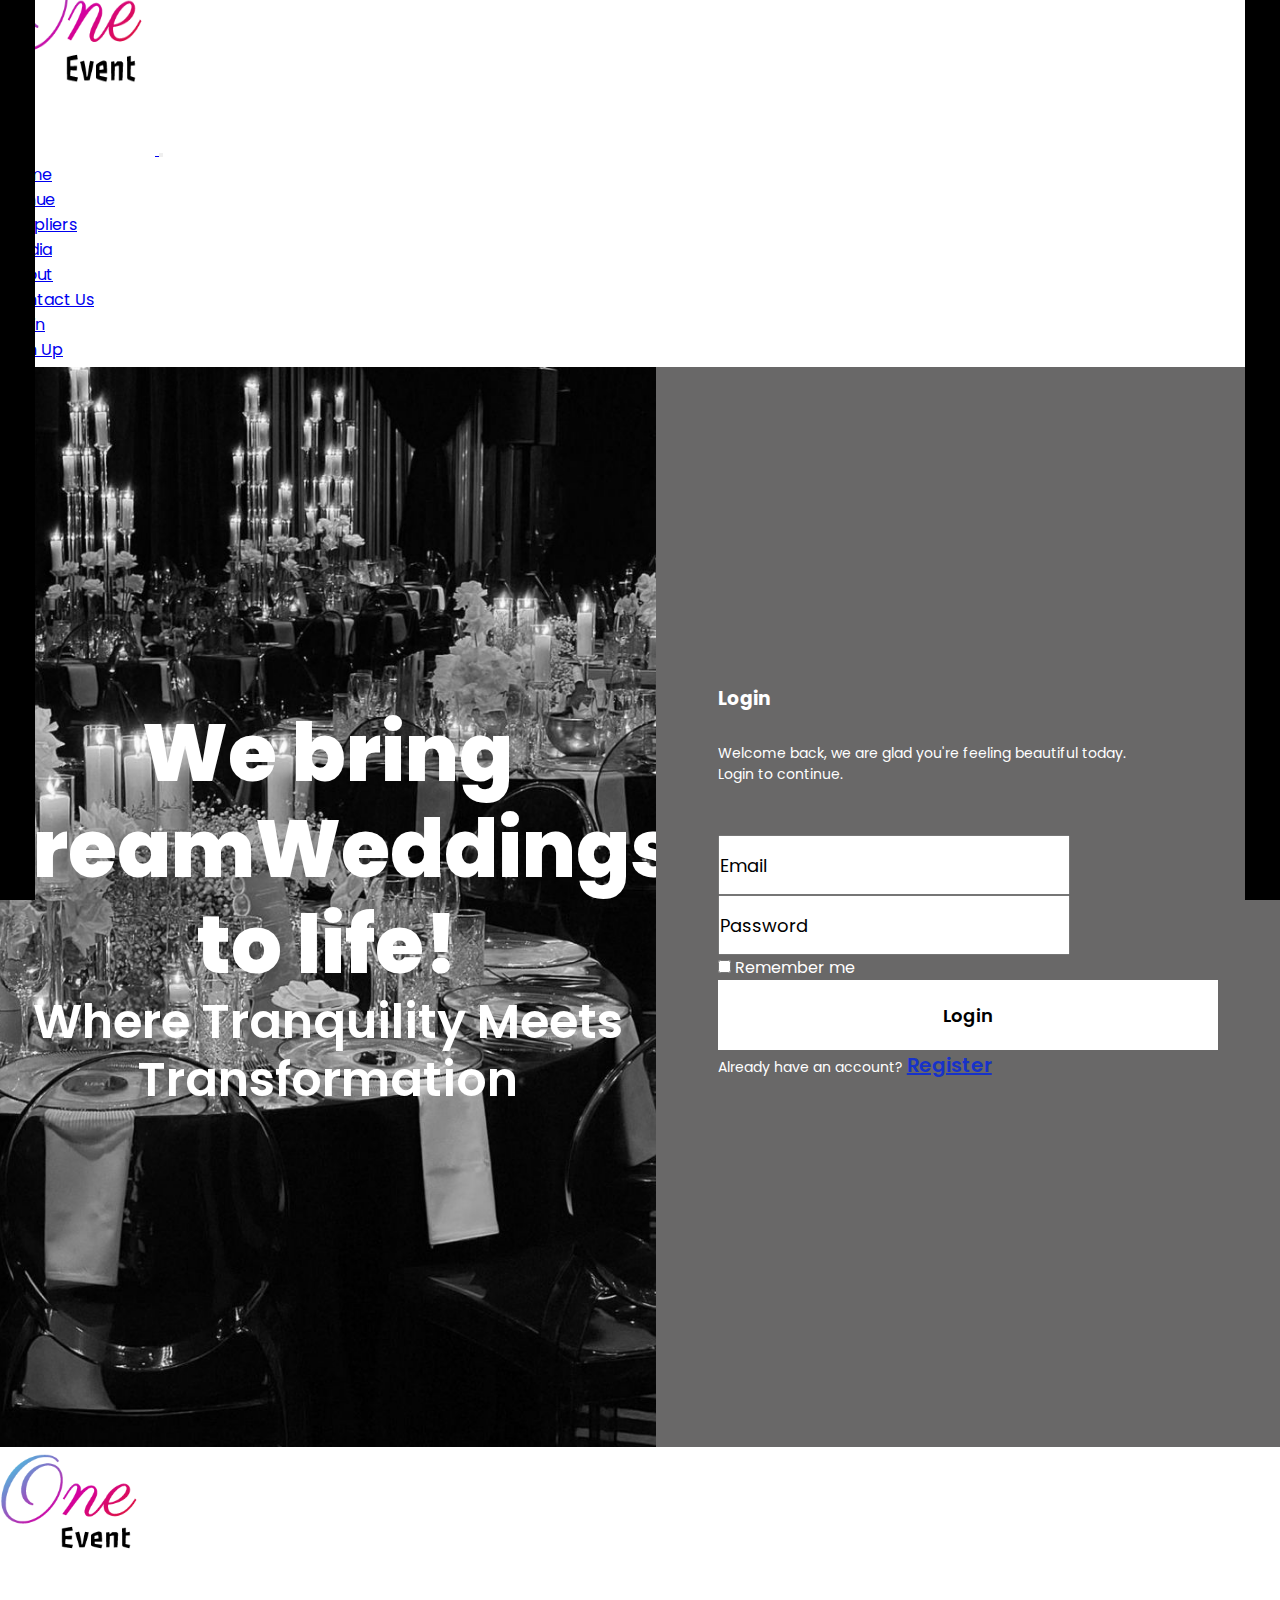
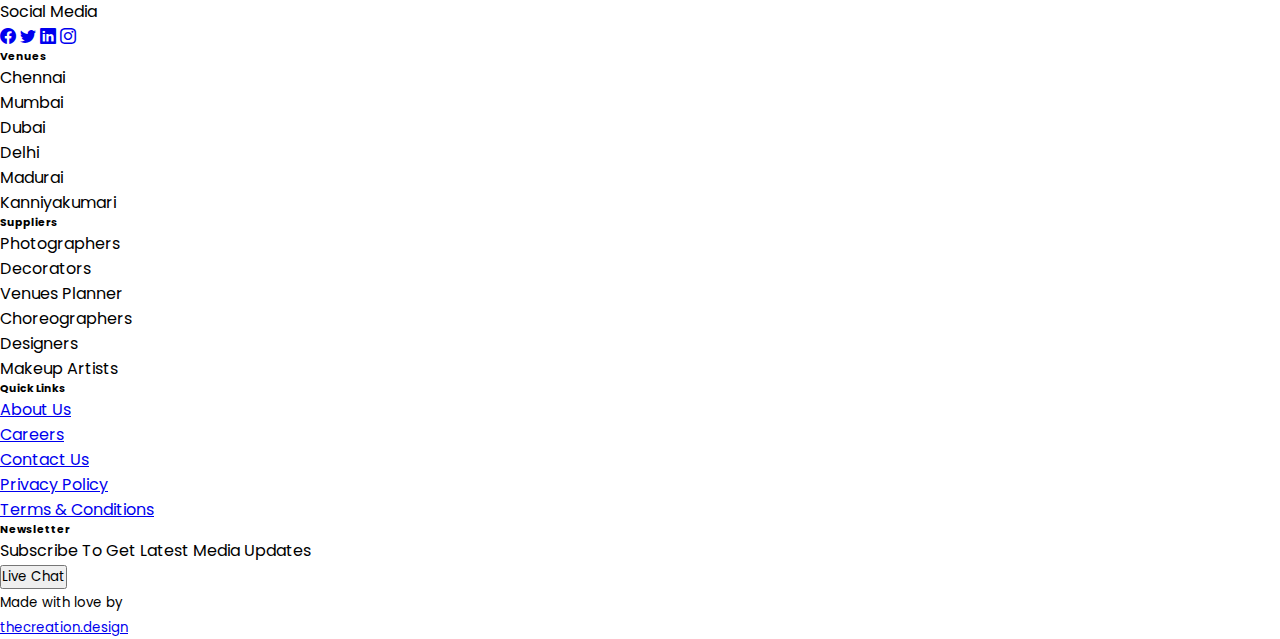
<file: login.html>
<!doctype html>
<html lang="en">

<head>
    <meta charset="utf-8">
    <meta name="viewport" content="width=device-width, initial-scale=1">
    <title>Party Supplies and Decorations</title>
    <link rel="stylesheet" href="css/login.css">
    <link href="https://cdn.jsdelivr.net/npm/bootstrap@5.3.8/dist/css/bootstrap.min.css" rel="stylesheet"
        integrity="sha384-sRIl4kxILFvY47J16cr9ZwB07vP4J8+LH7qKQnuqkuIAvNWLzeN8tE5YBujZqJLB" crossorigin="anonymous">
    <link
        href="https://fonts.googleapis.com/css2?family=Poppins:ital,wght@0,100;0,200;0,300;0,400;0,500;0,600;0,700;0,800;0,900;1,100;1,200;1,300;1,400;1,500;1,600;1,700;1,800;1,900&display=swap"
        rel="stylesheet">
    <link rel="stylesheet" href="https://cdn.jsdelivr.net/npm/bootstrap-icons@1.13.1/font/bootstrap-icons.min.css">

</head>

<body>
    <div class="side-border left-border"></div>

    <div class="side-border right-border"></div>

    <nav class="navbar navbar-expand-lg" style="padding: 5px; background-color: #ffffff;">
        <div class="container-fluid">
            <a class="navbar-brand ms-4" href="index.html">
                <img src="images/logo.png" alt="Bootstrap" width="150" height="150"
                    style="position: relative; top: -50px;">
            </a>

            <button class="navbar-toggler" type="button" data-bs-toggle="collapse" data-bs-target="#navbarNav"
                aria-controls="navbarNav" aria-expanded="false" aria-label="Toggle navigation">
                <span class="navbar-toggler-icon"></span>
            </button>
            <div class="collapse navbar-collapse ms-5" id="navbarNav">
                <ul class="navbar-nav">
                    <li class="nav-item">
                        <a class="nav-link active fs-4 ms-5" aria-current="page" href="index.html">Home</a>
                    </li>
                    <li class="nav-item">
                        <a class="nav-link active fs-4 ms-5" aria-current="page" href="venue.html">Venue</a>
                    </li>
                    <li class="nav-item">
                        <a class="nav-link active fs-4 ms-5" aria-current="page" href="suppliers.html">Suppliers</a>
                    </li>
                    <li class="nav-item">
                        <a class="nav-link active fs-4 ms-5" aria-current="page" href="media.html">Media</a>
                    </li>
                    <li class="nav-item">
                        <a class="nav-link active fs-4 ms-5" aria-current="page" href="about.html">About</a>
                    </li>
                    <li class="nav-item">
                        <a class="nav-link active fs-4 ms-4" aria-current="page" href="contact.html">Contact Us</a>
                    </li>
                    <li class="nav-item">
                        <a class="nav-link active fs-4 ms-4" aria-current="page" href="login.html">Login</a>
                    </li>
                    <li class="nav-item">
                        <a class="nav-link active fs-4 ms-5" aria-current="page" href="signup.html">Sign Up</a>
                    </li>
                </ul>
            </div>
        </div>
    </nav>

 <div class="login-section">

    <div class="image-section">
      <div class="overlay-text">
        <h1>
          <span class="white">We bring</span><br>
          <span class="white">dream</span><span class="white">Weddings</span> <br>
          <span class="white">to life!</span><br>
        </h1>
         <h3>
          <span class="whity">Where Tranquility Meets</span>
        <span class="whity">Transformation</span>
         </h3>
        
      </div>
    </div>

    <div class="form-section">
      <div class="login-form">
        <h3>Login</h3>
    <p>Welcome back, we are glad you're feeling beautiful today.<br>
    Login to continue.
    </p>


        <form>
          <div class="mb-5">
            <input type="text" class="form-control" placeholder="Email" required>
          </div>
          <div class="mb-5">
            <input type="password" class="form-control" placeholder="Password" required>
          </div>
          <div class="form-check">
  <input class="form-check-input" type="checkbox" id="rememberMe" name="remember">
  <label class="form-check-label" for="rememberMe">Remember me</label>
</div>
          <button type="submit" class="btn btn-login mt-3 p-3 border-light fw-bold bg-white">Login</button>
        </form>

        <div class="mt-5 fs-4 text-center">
          <p>Already have an account? <a href="#" class="login-link">Register</a></p>
        </div>
      </div>
    </div>

  </div>



    <footer class="bg-light text-dark pt-5 pb-3">
        <div class="container">
            <div class="row text-center text-md-start">

                <div class="col-md-3 mb-4">

                    <img src="images/logo.png" alt="Logo" width="150" class="mb-3"><br><br>
                    <p class="fw-semibold mb-2">Social Media</p>
                    <div class="d-flex justify-content-center justify-content-md-start gap-3 fs-5">
                        <a href="#" class="text-dark"><i class="bi bi-facebook"></i></a>
                        <a href="#" class="text-dark"><i class="bi bi-twitter"></i></a>
                        <a href="#" class="text-dark"><i class="bi bi-linkedin"></i></a>
                        <a href="#" class="text-dark"><i class="bi bi-instagram"></i></a>
                    </div>
                </div>

                <div class="col-md-2 mb-4">
                    <h6 class="fw-bold mb-3">Venues</h6>
                    <ul class="list-unstyled">
                        <li>Chennai</li>
                        <li>Mumbai</li>
                        <li>Dubai</li>
                        <li>Delhi</li>
                        <li>Madurai</li>
                        <li>Kanniyakumari</li>
                    </ul>
                </div>

                <div class="col-md-3 mb-4">
                    <h6 class="fw-bold mb-3">Suppliers</h6>
                    <ul class="list-unstyled">
                        <li>Photographers</li>
                        <li>Decorators</li>
                        <li>Venues Planner</li>
                        <li>Choreographers</li>
                        <li>Designers</li>
                        <li>Makeup Artists</li>
                    </ul>
                </div>

                <div class="col-md-2 mb-4">
                    <h6 class="fw-bold mb-3">Quick Links</h6>
                    <ul class="list-unstyled">
                        <li><a href="#" class="text-dark text-decoration-none">About Us</a></li>
                        <li><a href="#" class="text-dark text-decoration-none">Careers</a></li>
                        <li><a href="#" class="text-dark text-decoration-none">Contact Us</a></li>
                        <li><a href="#" class="text-dark text-decoration-none">Privacy Policy</a></li>
                        <li><a href="#" class="text-dark text-decoration-none">Terms & Conditions</a></li>
                    </ul>
                </div>

                <div class="col-md-2 mb-4">
                    <h6 class="fw-bold mb-3">Newsletter</h6>
                    <p>Subscribe To Get Latest Media Updates</p>
                    <button onclick="window.location.href='chat.html'" class="btn btn-outline-dark rounded-3">
                        Live Chat
                    </button>


                </div>

            </div>

            <div class="text-center mt-4 fs-4">
                <small>Made with love by <br>
                    <a href="#" class="text-dark fw-semibold">thecreation.design</a>
                </small>
            </div>
        </div>
    </footer>



    <script src="https://cdn.jsdelivr.net/npm/bootstrap@5.3.8/dist/js/bootstrap.bundle.min.js"
        integrity="sha384-FKyoEForCGlyvwx9Hj09JcYn3nv7wiPVlz7YYwJrWVcXK/BmnVDxM+D2scQbITxI"
        crossorigin="anonymous"></script>
</body>

</html>
</file>
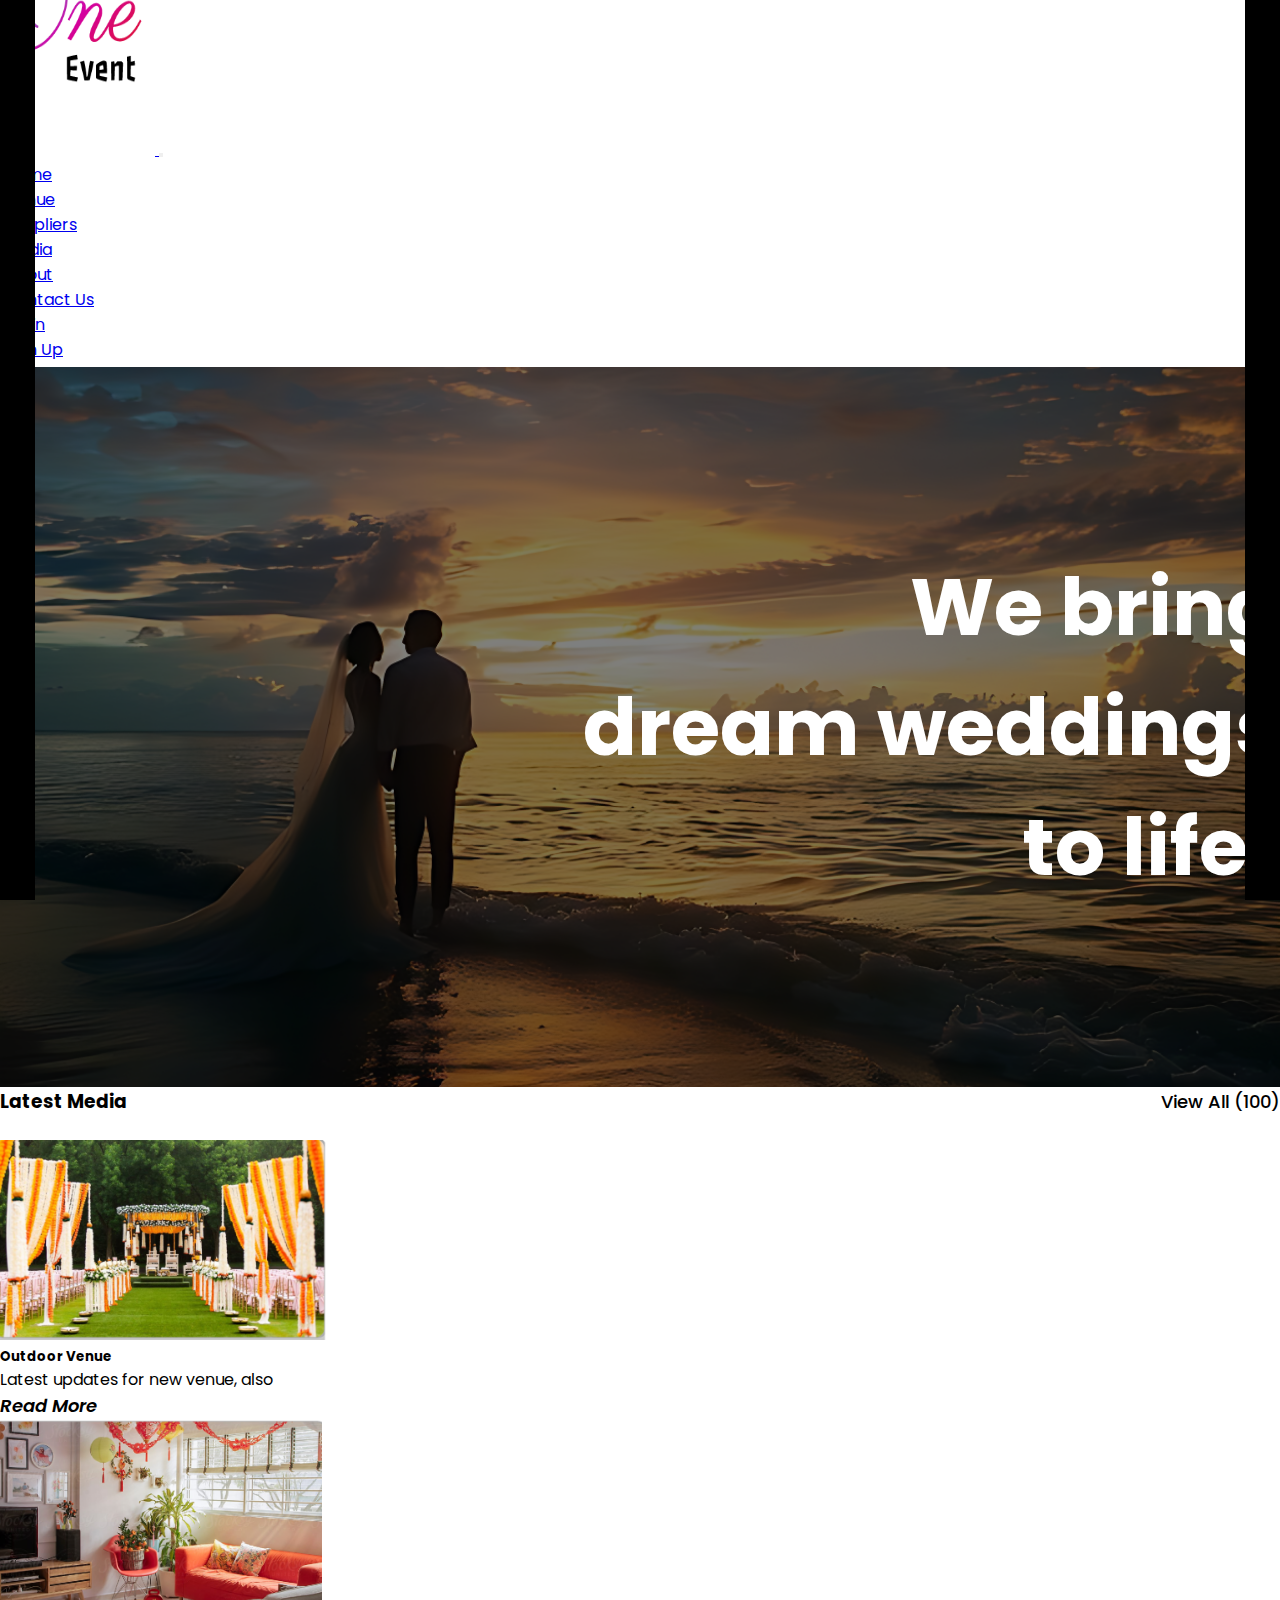
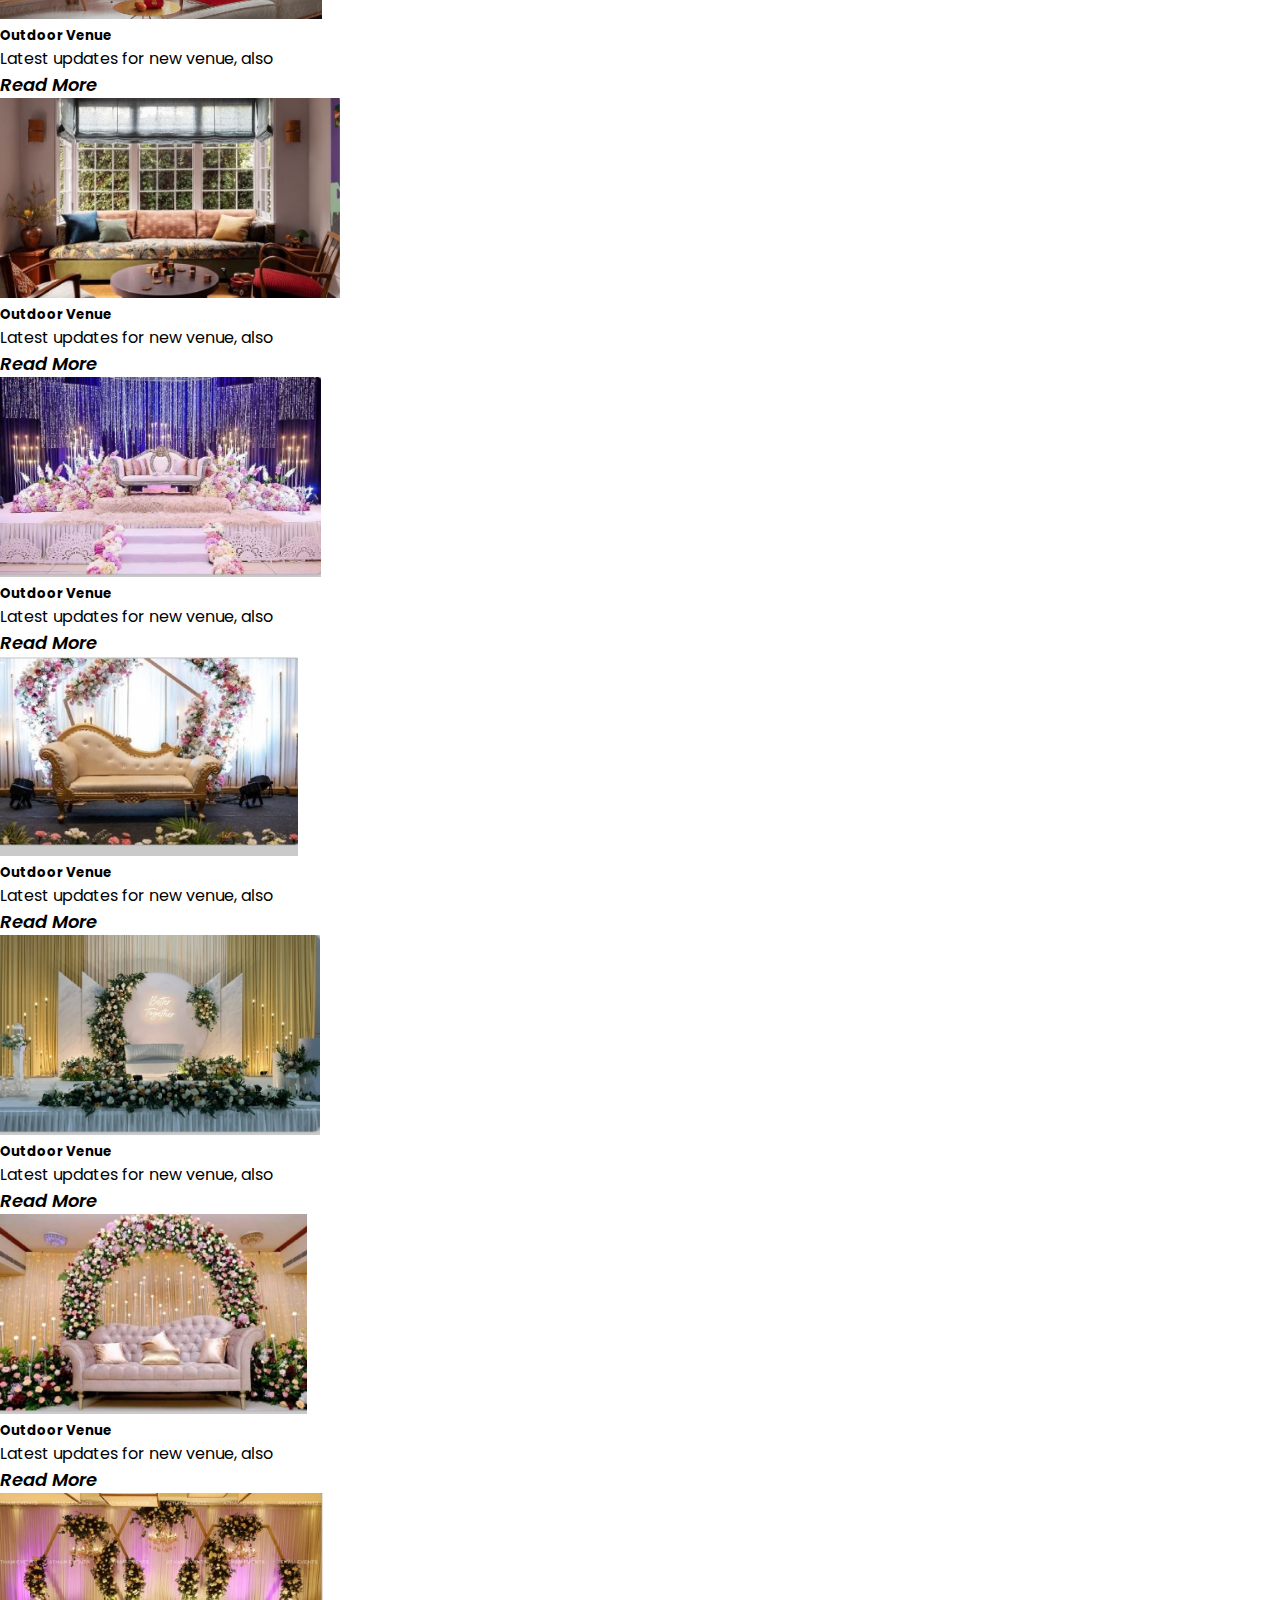
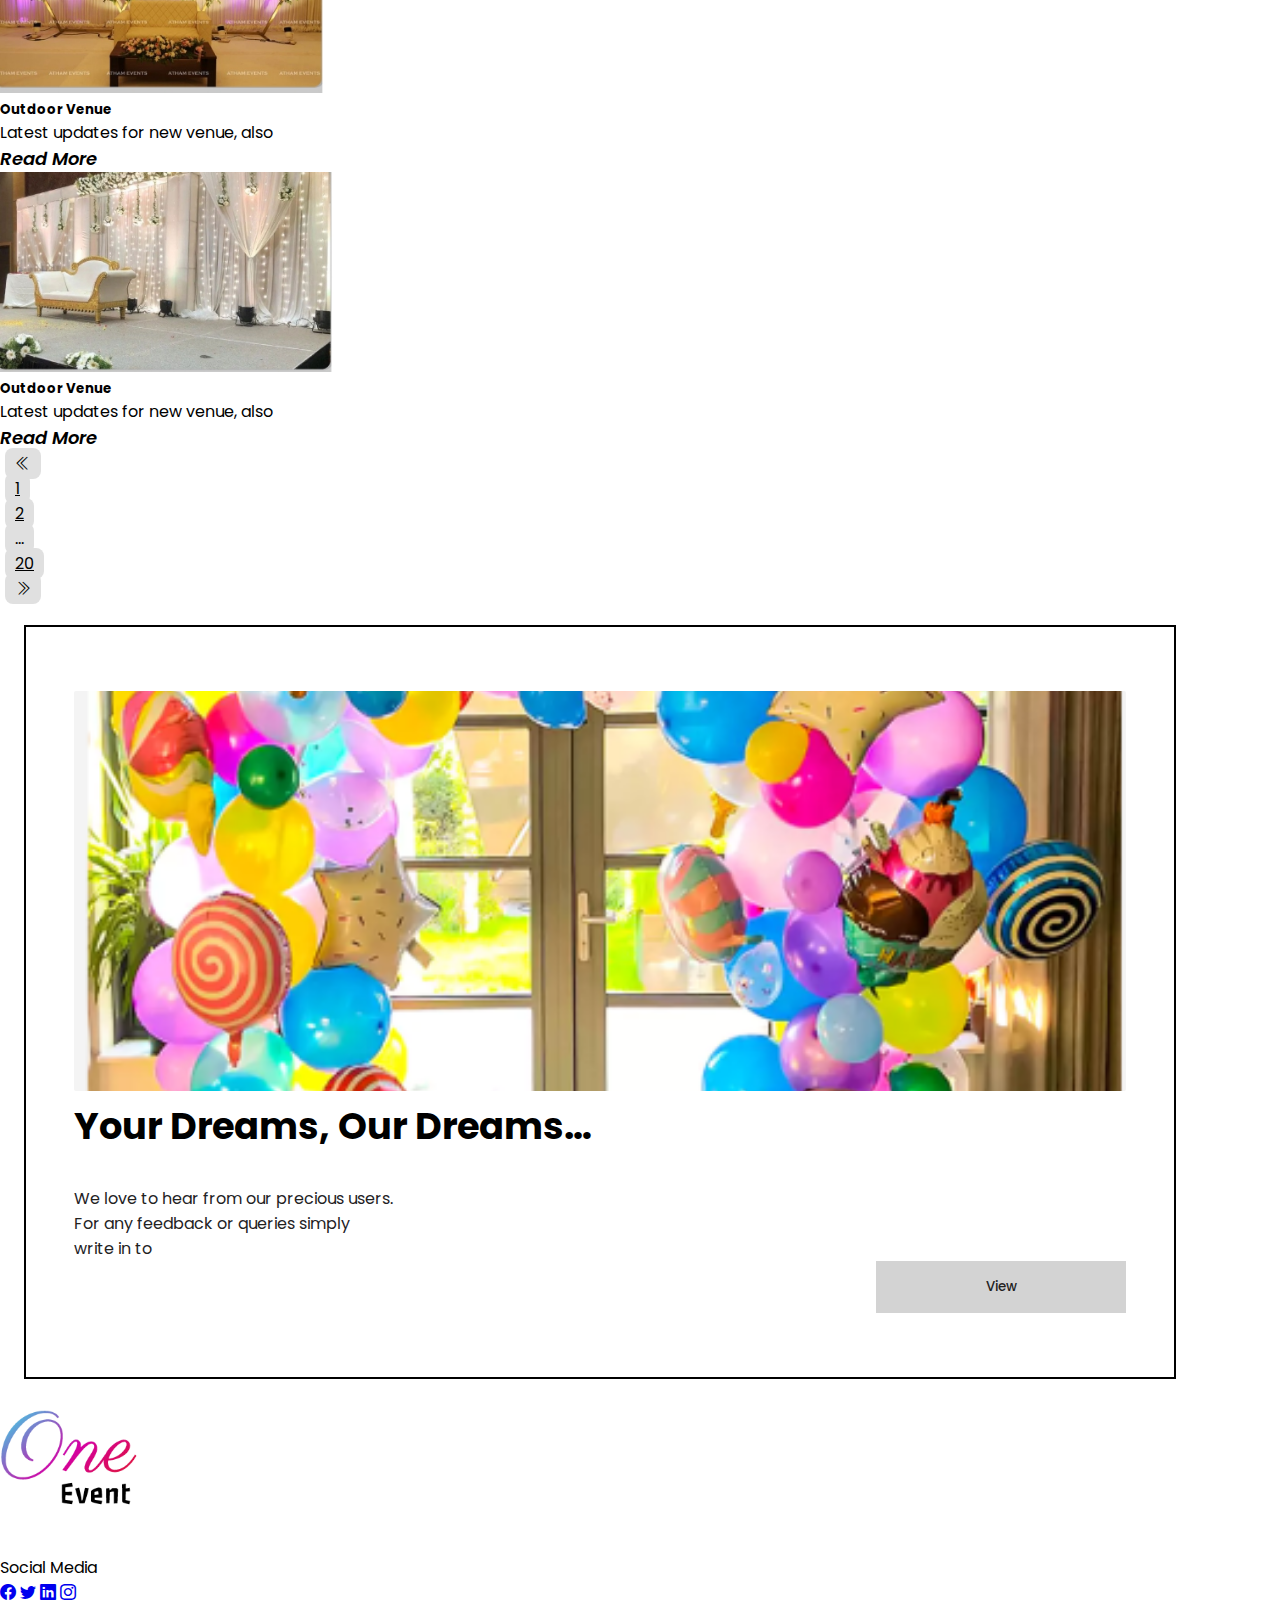
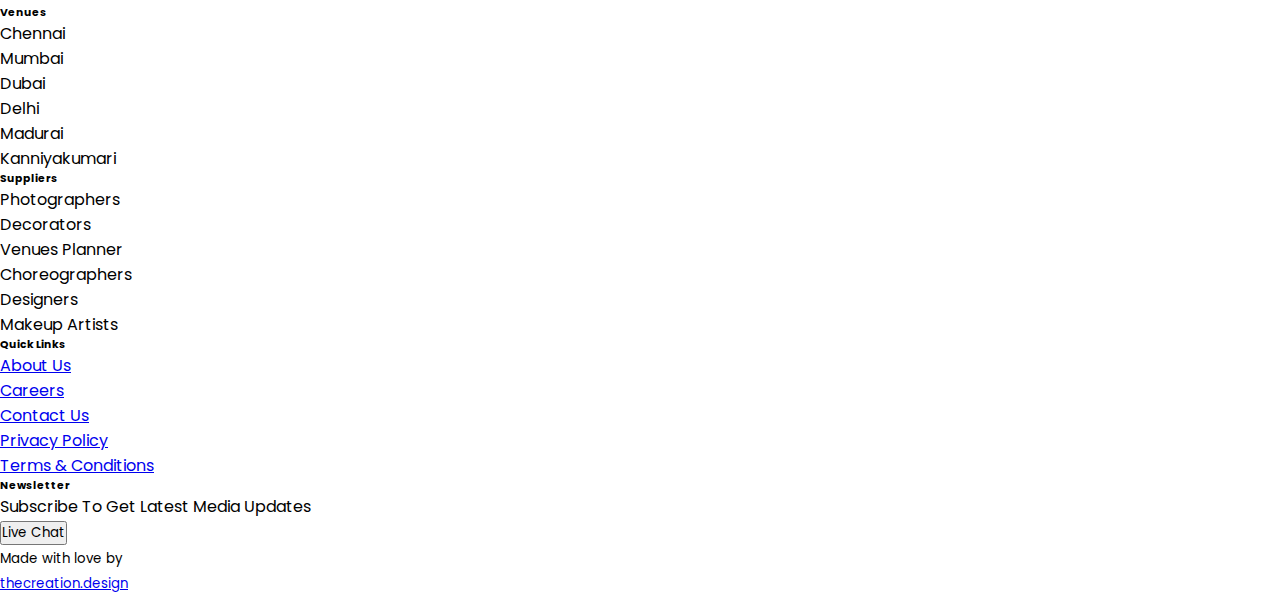
<file: media.html>
<!doctype html>
<html lang="en">

<head>
  <meta charset="utf-8">
  <meta name="viewport" content="width=device-width, initial-scale=1">
  <title>Party Supplies and Decorations</title>
  <link rel="stylesheet" href="css/media.css">
  <link href="https://cdn.jsdelivr.net/npm/bootstrap@5.3.8/dist/css/bootstrap.min.css" rel="stylesheet"
    integrity="sha384-sRIl4kxILFvY47J16cr9ZwB07vP4J8+LH7qKQnuqkuIAvNWLzeN8tE5YBujZqJLB" crossorigin="anonymous">
  <link
    href="https://fonts.googleapis.com/css2?family=Poppins:ital,wght@0,100;0,200;0,300;0,400;0,500;0,600;0,700;0,800;0,900;1,100;1,200;1,300;1,400;1,500;1,600;1,700;1,800;1,900&display=swap"
    rel="stylesheet">
  <link rel="stylesheet" href="https://cdn.jsdelivr.net/npm/bootstrap-icons@1.13.1/font/bootstrap-icons.min.css">

</head>

<body>

  <div class="side-border left-border"></div>

  <div class="side-border right-border"></div>

  <nav class="navbar navbar-expand-lg" style="padding: 5px; background-color: #ffffff;">
    <div class="container-fluid">
      <a class="navbar-brand ms-4" href="index.html">
        <img src="images/logo.png" alt="Bootstrap" width="150" height="150" style="position: relative; top: -50px;">
      </a>

      <button class="navbar-toggler" type="button" data-bs-toggle="collapse" data-bs-target="#navbarNav"
        aria-controls="navbarNav" aria-expanded="false" aria-label="Toggle navigation">
        <span class="navbar-toggler-icon"></span>
      </button>
      <div class="collapse navbar-collapse ms-5" id="navbarNav">
        <ul class="navbar-nav">
          <li class="nav-item">
            <a class="nav-link active fs-4 ms-5" aria-current="page" href="index.html">Home</a>
          </li>
          <li class="nav-item">
            <a class="nav-link active fs-4 ms-5" aria-current="page" href="venue.html">Venue</a>
          </li>
          <li class="nav-item">
            <a class="nav-link active fs-4 ms-5" aria-current="page" href="suppliers.html">Suppliers</a>
          </li>
          <li class="nav-item">
            <a class="nav-link active fs-4 ms-5" aria-current="page" href="media.html">Media</a>
          </li>
          <li class="nav-item">
            <a class="nav-link active fs-4 ms-5" aria-current="page" href="about.html">About</a>
          </li>
          <li class="nav-item">
            <a class="nav-link active fs-4 ms-4" aria-current="page" href="contact.html">Contact Us</a>
          </li>
          <li class="nav-item">
            <a class="nav-link active fs-4 ms-4" aria-current="page" href="login.html">Login</a>
          </li>
          <li class="nav-item">
            <a class="nav-link active fs-4 ms-5" aria-current="page" href="signup.html">Sign Up</a>
          </li>
        </ul>
      </div>
    </div>
  </nav>

  <section class="hero-section mb-5">
    <div class="hero-overlay"></div>
    <div class="hero-content fs-1">
      <h1 class="me-5">We bring <br>dream weddings <br>to life!</h1>
    </div>
  </section>


  <div class="container">
      <div class="section-header">
    <h3 class="fw-bold">Latest Media</h3>
    <a href="#">View All (100)</a>
  </div>
    <div class="row g-4">

      <!-- Outdoor Venue Card -->
      <div class="col-md-4">
        <div class="card h-100">
          <img src="images/media 1.png" class="card-img-top" alt="Outdoor Venue">
          <div class="card-body bg-dark-subtle">
            <h5 class="card-title fw-bold fs-3">Outdoor Venue</h5>
            <p class="card-text fs-4">Latest updates for new venue, also</p>
            <div class="mt-auto d-flex justify-content-end">
              <a href="#" class="read-more">Read More</a>
            </div>
          </div>
        </div>
      </div>

      <!-- Indoor Cozy Venue Card -->
      <div class="col-md-4">
        <div class="card h-100">
          <img src="images/media 2.png" class="card-img-top" alt="Indoor Cozy Venue">
          <div class="card-body bg-dark-subtle">
            <h5 class="card-title fw-bold fs-3">Outdoor Venue</h5>
            <p class="card-text  fs-4">Latest updates for new venue, also</p>
            <div class="mt-auto d-flex justify-content-end">
              <a href="#" class="read-more">Read More</a>
            </div>
          </div>
        </div>
      </div>

      <!-- Indoor Classic Venue Card -->
      <div class="col-md-4">
        <div class="card h-100">
          <img src="images/meida 3.jpeg" class="card-img-top" alt="Indoor Classic Venue">
          <div class="card-body bg-dark-subtle">
            <h5 class="card-title fw-bold fs-3">Outdoor Venue</h5>
            <p class="card-text fs-4">Latest updates for new venue, also</p>
            <div class="mt-auto d-flex justify-content-end">
              <a href="#" class="read-more">Read More</a>
            </div>
          </div>
        </div>
      </div>

      <div class="col-md-4">
        <div class="card h-100">
          <img src="images/media 4.jpeg" class="card-img-top" alt="Indoor Cozy Venue">
          <div class="card-body bg-dark-subtle">
            <h5 class="card-title fw-bold fs-3">Outdoor Venue</h5>
            <p class="card-text fs-4">Latest updates for new venue, also</p>
            <div class="mt-auto d-flex justify-content-end">
              <a href="#" class="read-more">Read More</a>
            </div>
          </div>
        </div>
      </div>

      <div class="col-md-4">
        <div class="card h-100">
          <img src="images/media 5.jpeg" class="card-img-top" alt="Indoor Cozy Venue">
          <div class="card-body bg-dark-subtle">
            <h5 class="card-title fw-bold fs-3">Outdoor Venue</h5>
            <p class="card-text fs-4">Latest updates for new venue, also</p>
            <div class="mt-auto d-flex justify-content-end">
              <a href="#" class="read-more">Read More</a>
            </div>
          </div>
        </div>
      </div>

      <div class="col-md-4">
        <div class="card h-100">
          <img src="images/media 6.jpeg" class="card-img-top" alt="Indoor Cozy Venue">
          <div class="card-body bg-dark-subtle">
            <h5 class="card-title fw-bold fs-3">Outdoor Venue</h5>
            <p class="card-text fs-4">Latest updates for new venue, also</p>
            <div class="mt-auto d-flex justify-content-end">
              <a href="#" class="read-more">Read More</a>
            </div>
          </div>
        </div>
      </div>


      <div class="col-md-4">
        <div class="card h-100">
          <img src="images/media 7.jpeg" class="card-img-top" alt="Indoor Cozy Venue">
          <div class="card-body bg-dark-subtle">
            <h5 class="card-title fw-bold fs-3">Outdoor Venue</h5>
            <p class="card-text fs-4">Latest updates for new venue, also</p>
            <div class="mt-auto d-flex justify-content-end">
              <a href="#" class="read-more">Read More</a>
            </div>
          </div>
        </div>
      </div>

      <div class="col-md-4">
        <div class="card h-100">
          <img src="images/media 8.jpeg" class="card-img-top" alt="Indoor Cozy Venue">
          <div class="card-body bg-dark-subtle">
            <h5 class="card-title fw-bold fs-3">Outdoor Venue</h5>
            <p class="card-text fs-4">Latest updates for new venue, also</p>
            <div class="mt-auto d-flex justify-content-end">
              <a href="#" class="read-more">Read More</a>
            </div>
          </div>
        </div>
      </div>


      <div class="col-md-4">
        <div class="card h-100">
          <img src="images/media 9.jpeg" class="card-img-top" alt="Indoor Cozy Venue">
          <div class="card-body bg-dark-subtle">
            <h5 class="card-title fw-bold fs-3">Outdoor Venue</h5>
            <p class="card-text fs-4">Latest updates for new venue, also</p>
            <div class="mt-auto d-flex justify-content-end">
              <a href="#" class="read-more">Read More</a>
            </div>
          </div>
        </div>
      </div>

    </div>
  </div>

  <nav aria-label="Page navigation example" class="d-flex justify-content-center mt-5">
    <ul class="pagination g-4">
      <li class="page-item">
        <a class="page-link" href="#"><i class="bi bi-chevron-double-left fw-bold"></i></a>
      </li>
      <li class="page-item fs-4"><a class="page-link" href="#">1</a></li>
      <li class="page-item"><a class="page-link" href="#">2</a></li>
      <li class="page-item disabled"><span class="page-link">...</span></li>
      <li class="page-item"><a class="page-link" href="#">20</a></li>
      <li class="page-item">
        <a class="page-link" href="#"><i class="bi bi-chevron-double-right fw-bold"></i></a>
      </li>
    </ul>
  </nav>

  <div class="container-fluid d-flex justify-content-center">
    <div class="custom-border-outline bg-body-secondary">
      <div class="row align-items-center">
        <div class="col-md-5 text-center">
          <img src="images/media custom image.png" alt="wedding couple" class="custom-img shadow-sm">
        </div>
        <div class="col-md-7">
          <h2 class="fw-bold ms-5" style="font-size:2.3rem;">Your Dreams, Our Dreams…</h2>
          <p class="fs-4 ms-5" style="color:#23221f; margin-top:32px;">
            We love to hear from our precious users.<br>
            For any feedback or queries simply<br>
            write in to
          </p>
          <div class="mt-5" style="text-align:right;">
            <button class="custom-btn fs-3">View</button>
          </div>
        </div>
      </div>
    </div>
  </div>

  <footer class="bg-light text-dark pt-5 pb-3">
    <div class="container">
      <div class="row text-center text-md-start">

        <div class="col-md-3 mb-4">

          <img src="images/logo.png" alt="Logo" width="150" class="mb-3"><br><br>
          <p class="fw-semibold mb-2">Social Media</p>
          <div class="d-flex justify-content-center justify-content-md-start gap-3 fs-5">
            <a href="#" class="text-dark"><i class="bi bi-facebook"></i></a>
            <a href="#" class="text-dark"><i class="bi bi-twitter"></i></a>
            <a href="#" class="text-dark"><i class="bi bi-linkedin"></i></a>
            <a href="#" class="text-dark"><i class="bi bi-instagram"></i></a>
          </div>
        </div>

        <div class="col-md-2 mb-4">
          <h6 class="fw-bold mb-3">Venues</h6>
          <ul class="list-unstyled">
            <li>Chennai</li>
            <li>Mumbai</li>
            <li>Dubai</li>
            <li>Delhi</li>
            <li>Madurai</li>
            <li>Kanniyakumari</li>
          </ul>
        </div>

        <div class="col-md-3 mb-4">
          <h6 class="fw-bold mb-3">Suppliers</h6>
          <ul class="list-unstyled">
            <li>Photographers</li>
            <li>Decorators</li>
            <li>Venues Planner</li>
            <li>Choreographers</li>
            <li>Designers</li>
            <li>Makeup Artists</li>
          </ul>
        </div>

        <div class="col-md-2 mb-4">
          <h6 class="fw-bold mb-3">Quick Links</h6>
          <ul class="list-unstyled">
            <li><a href="#" class="text-dark text-decoration-none">About Us</a></li>
            <li><a href="#" class="text-dark text-decoration-none">Careers</a></li>
            <li><a href="#" class="text-dark text-decoration-none">Contact Us</a></li>
            <li><a href="#" class="text-dark text-decoration-none">Privacy Policy</a></li>
            <li><a href="#" class="text-dark text-decoration-none">Terms & Conditions</a></li>
          </ul>
        </div>

        <div class="col-md-2 mb-4">
          <h6 class="fw-bold mb-3">Newsletter</h6>
          <p>Subscribe To Get Latest Media Updates</p>
          <button onclick="window.location.href='chat.html'" class="btn btn-outline-dark rounded-3">
            Live Chat
          </button>


        </div>

      </div>

      <div class="text-center mt-4 fs-4">
        <small>Made with love by <br>
          <a href="#" class="text-dark fw-semibold">thecreation.design</a>
        </small>
      </div>
    </div>
  </footer>


  <script src="https://cdn.jsdelivr.net/npm/bootstrap@5.3.8/dist/js/bootstrap.bundle.min.js"
    integrity="sha384-FKyoEForCGlyvwx9Hj09JcYn3nv7wiPVlz7YYwJrWVcXK/BmnVDxM+D2scQbITxI"
    crossorigin="anonymous"></script>
</body>

</html>
</file>
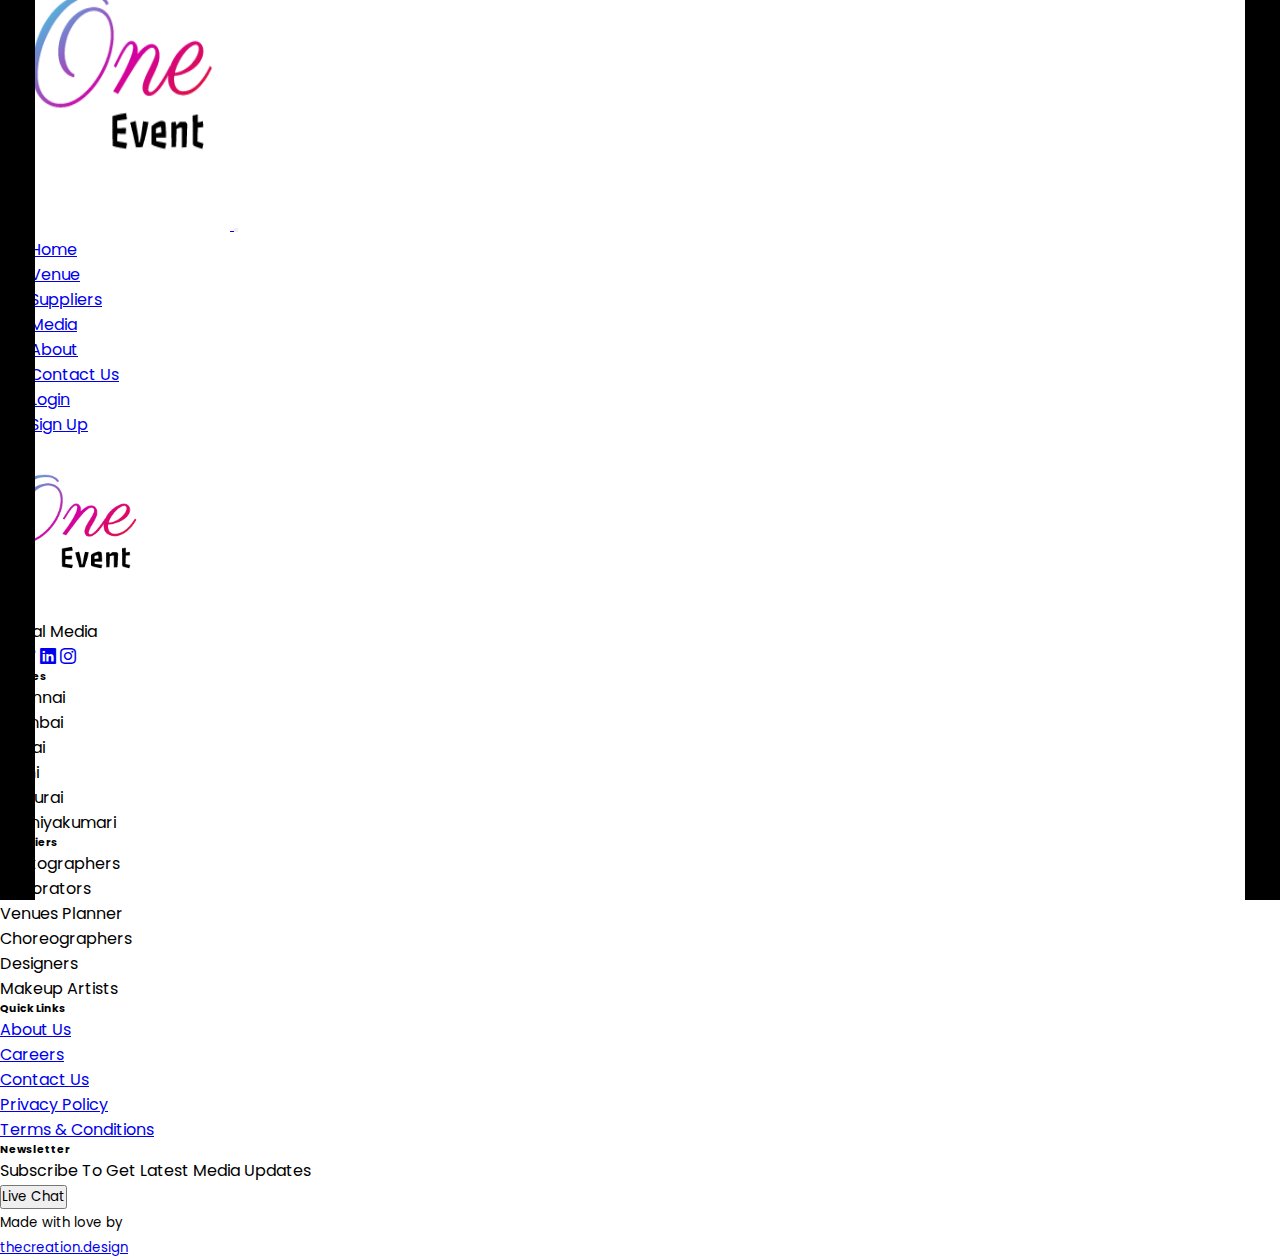
<file: rough.html>
<!doctype html>
<html lang="en">

<head>
    <meta charset="utf-8">
    <meta name="viewport" content="width=device-width, initial-scale=1">
    <title>Party Supplies and Decorations</title>
    <link rel="stylesheet" href="css/login.css">
    <link href="https://cdn.jsdelivr.net/npm/bootstrap@5.3.8/dist/css/bootstrap.min.css" rel="stylesheet"
        integrity="sha384-sRIl4kxILFvY47J16cr9ZwB07vP4J8+LH7qKQnuqkuIAvNWLzeN8tE5YBujZqJLB" crossorigin="anonymous">
    <link
        href="https://fonts.googleapis.com/css2?family=Poppins:ital,wght@0,100;0,200;0,300;0,400;0,500;0,600;0,700;0,800;0,900;1,100;1,200;1,300;1,400;1,500;1,600;1,700;1,800;1,900&display=swap"
        rel="stylesheet">
    <link rel="stylesheet" href="https://cdn.jsdelivr.net/npm/bootstrap-icons@1.13.1/font/bootstrap-icons.min.css">

</head>

<body>

 <div class="side-border left-border"></div>

    <div class="side-border right-border"></div>

    <nav class="navbar navbar-expand-lg" style="padding: 30px; background-color: #ffffff;">
        <div class="container-fluid">
            <a class="navbar-brand" href="index.html">
                <img src="images/logo.png" alt="Bootstrap" width="200" height="200"
                    style="position: relative; top: -50px;">
            </a>

            <button class="navbar-toggler" type="button" data-bs-toggle="collapse" data-bs-target="#navbarNav"
                aria-controls="navbarNav" aria-expanded="false" aria-label="Toggle navigation">
                <span class="navbar-toggler-icon"></span>
            </button>
            <div class="collapse navbar-collapse ms-5" id="navbarNav">
                <ul class="navbar-nav">
                    <li class="nav-item">
                        <a class="nav-link active fs-4 ms-5" aria-current="page" href="index.html">Home</a>
                    </li>
                    <li class="nav-item">
                        <a class="nav-link active fs-4 ms-5" aria-current="page" href="venue.html">Venue</a>
                    </li>
                    <li class="nav-item">
                        <a class="nav-link active fs-4 ms-5" aria-current="page" href="suppliers.html">Suppliers</a>
                    </li>
                    <li class="nav-item">
                        <a class="nav-link active fs-4 ms-5" aria-current="page" href="media.html">Media</a>
                    </li>
                    <li class="nav-item">
                        <a class="nav-link active fs-4 ms-5" aria-current="page" href="about.html">About</a>
                    </li>
                    <li class="nav-item">
                        <a class="nav-link active fs-4 ms-4" aria-current="page" href="contact.html">Contact Us</a>
                    </li>
                    <li class="nav-item">
                        <a class="nav-link active fs-4 ms-4" aria-current="page" href="login.html">Login</a>
                    </li>
                    <li class="nav-item">
                        <a class="nav-link active fs-4 ms-5" aria-current="page" href="signup.html">Sign Up</a>
                    </li>
                </ul>
            </div>
        </div>
    </nav>





    <footer class="bg-light text-dark pt-5 pb-3">
        <div class="container">
            <div class="row text-center text-md-start">

                <div class="col-md-3 mb-4">

                    <img src="images/logo.png" alt="Logo" width="150" class="mb-3"><br><br>
                    <p class="fw-semibold mb-2">Social Media</p>
                    <div class="d-flex justify-content-center justify-content-md-start gap-3 fs-5">
                        <a href="#" class="text-dark"><i class="bi bi-facebook"></i></a>
                        <a href="#" class="text-dark"><i class="bi bi-twitter"></i></a>
                        <a href="#" class="text-dark"><i class="bi bi-linkedin"></i></a>
                        <a href="#" class="text-dark"><i class="bi bi-instagram"></i></a>
                    </div>
                </div>

                <div class="col-md-2 mb-4">
                    <h6 class="fw-bold mb-3">Venues</h6>
                    <ul class="list-unstyled">
                        <li>Chennai</li>
                        <li>Mumbai</li>
                        <li>Dubai</li>
                        <li>Delhi</li>
                        <li>Madurai</li>
                        <li>Kanniyakumari</li>
                    </ul>
                </div>

                <div class="col-md-3 mb-4">
                    <h6 class="fw-bold mb-3">Suppliers</h6>
                    <ul class="list-unstyled">
                        <li>Photographers</li>
                        <li>Decorators</li>
                        <li>Venues Planner</li>
                        <li>Choreographers</li>
                        <li>Designers</li>
                        <li>Makeup Artists</li>
                    </ul>
                </div>

                <div class="col-md-2 mb-4">
                    <h6 class="fw-bold mb-3">Quick Links</h6>
                    <ul class="list-unstyled">
                        <li><a href="#" class="text-dark text-decoration-none">About Us</a></li>
                        <li><a href="#" class="text-dark text-decoration-none">Careers</a></li>
                        <li><a href="#" class="text-dark text-decoration-none">Contact Us</a></li>
                        <li><a href="#" class="text-dark text-decoration-none">Privacy Policy</a></li>
                        <li><a href="#" class="text-dark text-decoration-none">Terms & Conditions</a></li>
                    </ul>
                </div>

                <div class="col-md-2 mb-4">
                    <h6 class="fw-bold mb-3">Newsletter</h6>
                    <p>Subscribe To Get Latest Media Updates</p>
                    <button onclick="window.location.href='chat.html'" class="btn btn-outline-dark rounded-3">
                        Live Chat
                    </button>


                </div>

            </div>

            <div class="text-center mt-4 fs-4">
                <small>Made with love by <br>
                    <a href="#" class="text-dark fw-semibold">thecreation.design</a>
                </small>
            </div>
        </div>
    </footer>


   <script src="https://cdn.jsdelivr.net/npm/bootstrap@5.3.8/dist/js/bootstrap.bundle.min.js"
        integrity="sha384-FKyoEForCGlyvwx9Hj09JcYn3nv7wiPVlz7YYwJrWVcXK/BmnVDxM+D2scQbITxI"
        crossorigin="anonymous"></script>
</body>

</html>
</file>
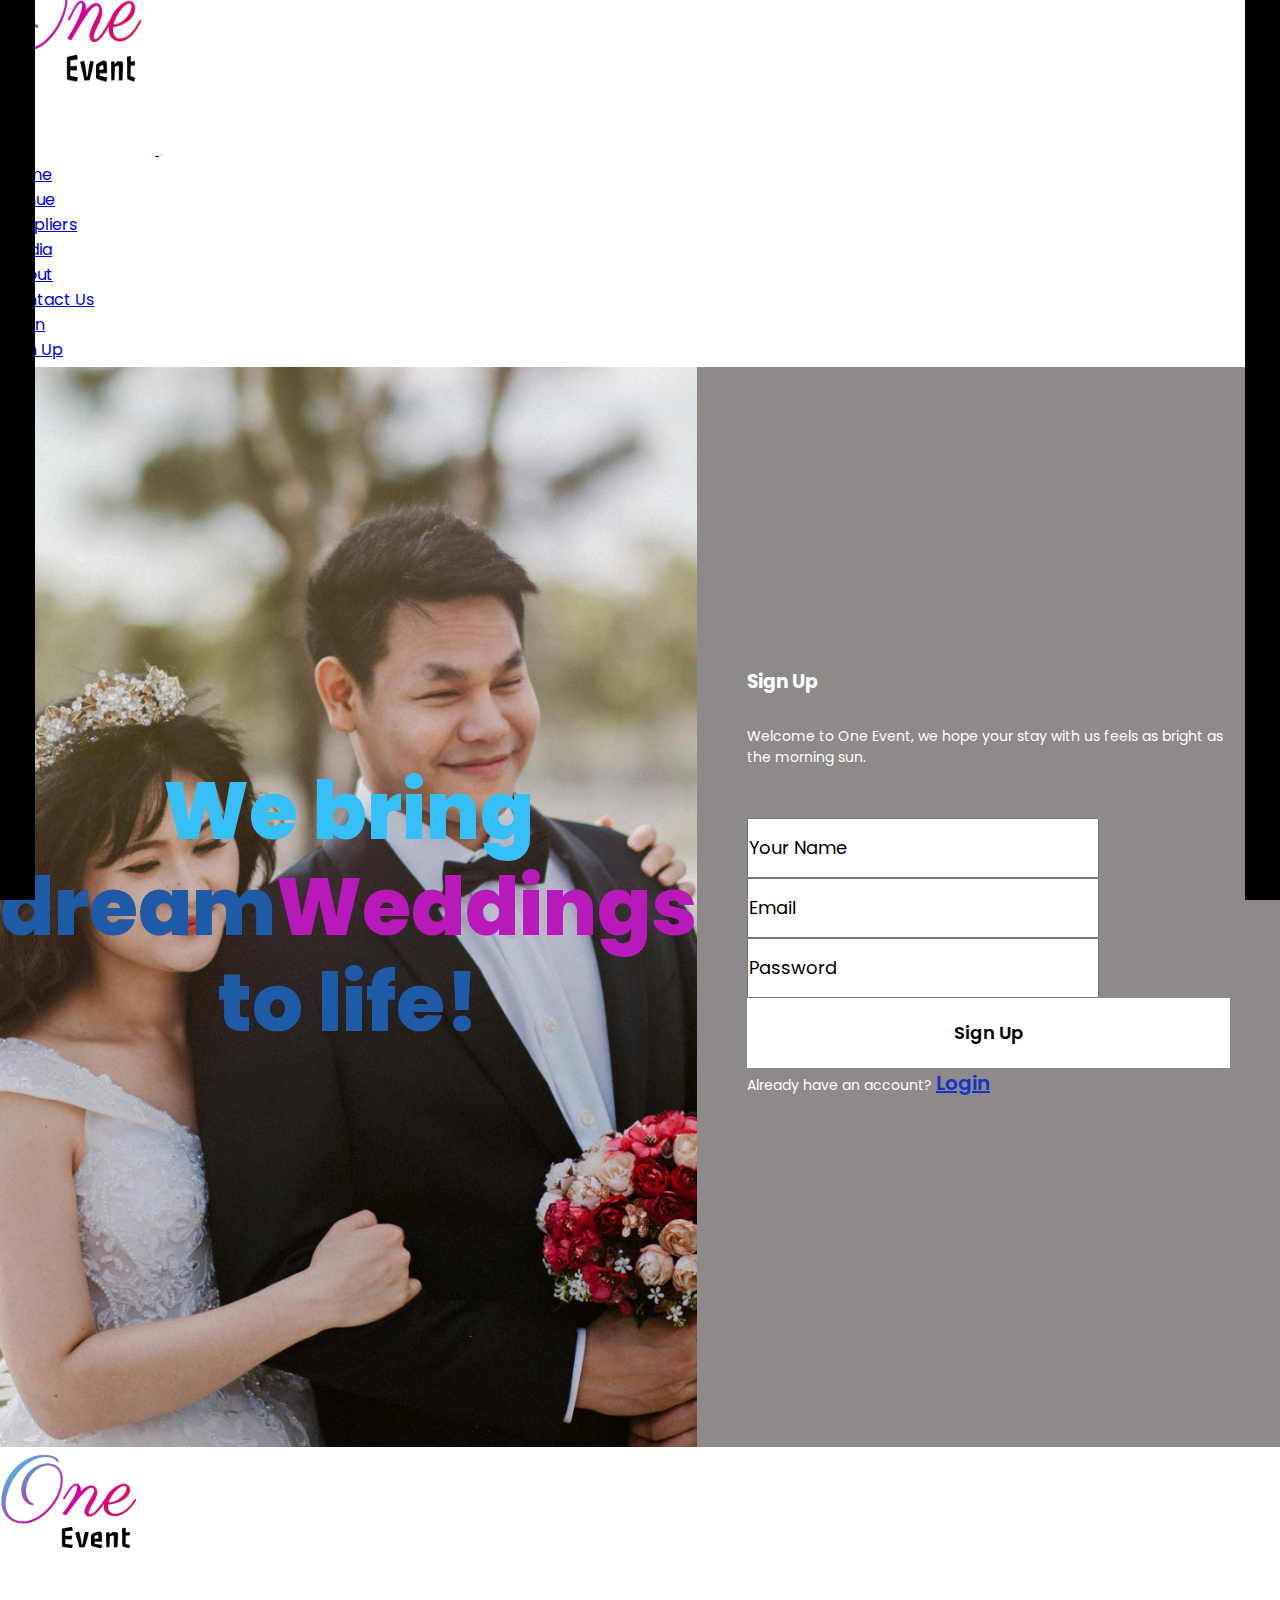
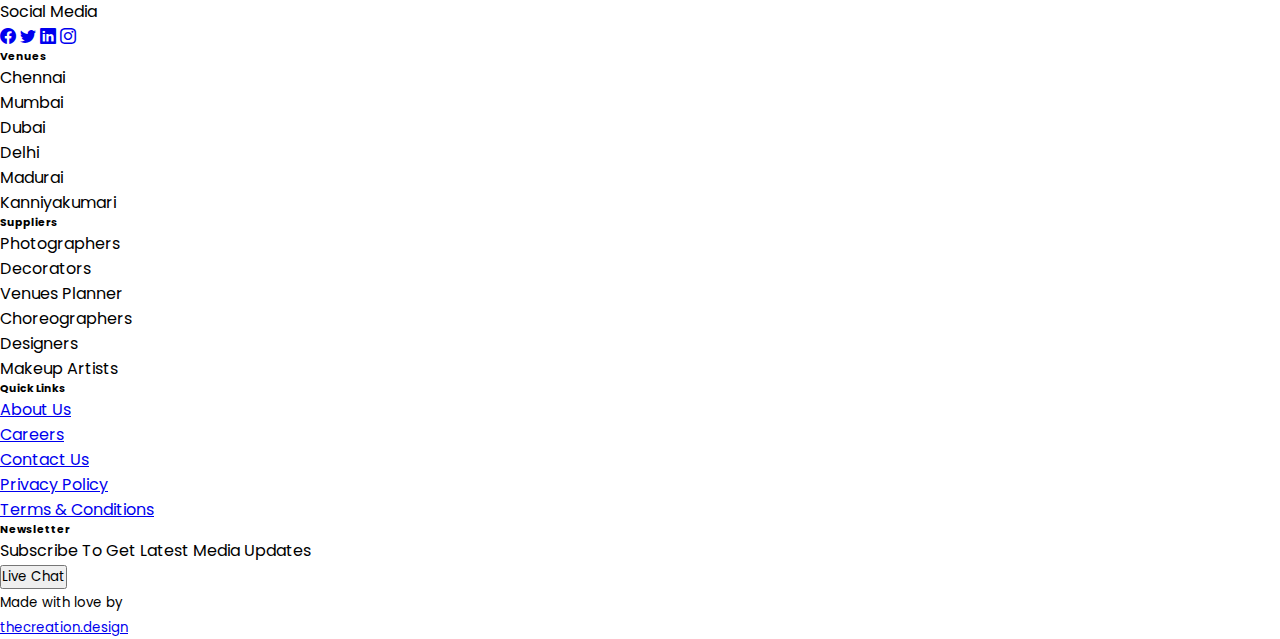
<file: signup.html>
<!doctype html>
<html lang="en">

<head>
    <meta charset="utf-8">
    <meta name="viewport" content="width=device-width, initial-scale=1">
    <title>Party Supplies and Decorations</title>
    <link rel="stylesheet" href="css/signup.css">
    <link href="https://cdn.jsdelivr.net/npm/bootstrap@5.3.8/dist/css/bootstrap.min.css" rel="stylesheet"
        integrity="sha384-sRIl4kxILFvY47J16cr9ZwB07vP4J8+LH7qKQnuqkuIAvNWLzeN8tE5YBujZqJLB" crossorigin="anonymous">
    <link
        href="https://fonts.googleapis.com/css2?family=Poppins:ital,wght@0,100;0,200;0,300;0,400;0,500;0,600;0,700;0,800;0,900;1,100;1,200;1,300;1,400;1,500;1,600;1,700;1,800;1,900&display=swap"
        rel="stylesheet">
    <link rel="stylesheet" href="https://cdn.jsdelivr.net/npm/bootstrap-icons@1.13.1/font/bootstrap-icons.min.css">

</head>

<body>
    <div class="side-border left-border"></div>

    <div class="side-border right-border"></div>

    <nav class="navbar navbar-expand-lg" style="padding: 5px; background-color: #ffffff;">
        <div class="container-fluid">
            <a class="navbar-brand ms-4" href="index.html">
                <img src="images/logo.png" alt="Bootstrap" width="150" height="150"
                    style="position: relative; top: -50px;">
            </a>

            <button class="navbar-toggler" type="button" data-bs-toggle="collapse" data-bs-target="#navbarNav"
                aria-controls="navbarNav" aria-expanded="false" aria-label="Toggle navigation">
                <span class="navbar-toggler-icon"></span>
            </button>
            <div class="collapse navbar-collapse ms-5" id="navbarNav">
                <ul class="navbar-nav">
                    <li class="nav-item">
                        <a class="nav-link active fs-4 ms-5" aria-current="page" href="index.html">Home</a>
                    </li>
                    <li class="nav-item">
                        <a class="nav-link active fs-4 ms-5" aria-current="page" href="venue.html">Venue</a>
                    </li>
                    <li class="nav-item">
                        <a class="nav-link active fs-4 ms-5" aria-current="page" href="suppliers.html">Suppliers</a>
                    </li>
                    <li class="nav-item">
                        <a class="nav-link active fs-4 ms-5" aria-current="page" href="media.html">Media</a>
                    </li>
                    <li class="nav-item">
                        <a class="nav-link active fs-4 ms-5" aria-current="page" href="about.html">About</a>
                    </li>
                    <li class="nav-item">
                        <a class="nav-link active fs-4 ms-4" aria-current="page" href="contact.html">Contact Us</a>
                    </li>
                    <li class="nav-item">
                        <a class="nav-link active fs-4 ms-4" aria-current="page" href="login.html">Login</a>
                    </li>
                    <li class="nav-item">
                        <a class="nav-link active fs-4 ms-5" aria-current="page" href="signup.html">Sign Up</a>
                    </li>
                </ul>
            </div>
        </div>
    </nav>

 <div class="signup-section">

    <div class="image-section">
      <div class="overlay-text">
        <h1>
          <span class="skyblue">We bring</span><br>
          <span class="blue">dream</span><span class="purple">Weddings</span> <br>
          <span class="blue">to life!</span>
        </h1>
      </div>
    </div>

    <div class="form-section">
      <div class="signup-form">
        <h3>Sign Up</h3>
        <p>Welcome to One Event, we hope your stay with us feels as bright as the morning sun.</p>

        <form>
          <div class="mb-3">
            <input type="text" class="form-control" placeholder="Your Name" required>
          </div>
          <div class="mb-3">
            <input type="email" class="form-control" placeholder="Email" required>
          </div>
          <div class="mb-3">
            <input type="password" class="form-control" placeholder="Password" required>
          </div>
          <button type="submit" class="btn btn-signup mt-3 p-3 border-light fw-bold bg-white">Sign Up</button>
        </form>

        <div class="mt-5 fs-4 text-center">
          <p>Already have an account? <a href="#" class="login-link">Login</a></p>
        </div>
      </div>
    </div>

  </div>

    <footer class="bg-light text-dark pt-5 pb-3">
        <div class="container">
            <div class="row text-center text-md-start">

                <div class="col-md-3 mb-4">

                    <img src="images/logo.png" alt="Logo" width="150" class="mb-3"><br><br>
                    <p class="fw-semibold mb-2">Social Media</p>
                    <div class="d-flex justify-content-center justify-content-md-start gap-3 fs-5">
                        <a href="#" class="text-dark"><i class="bi bi-facebook"></i></a>
                        <a href="#" class="text-dark"><i class="bi bi-twitter"></i></a>
                        <a href="#" class="text-dark"><i class="bi bi-linkedin"></i></a>
                        <a href="#" class="text-dark"><i class="bi bi-instagram"></i></a>
                    </div>
                </div>

                <div class="col-md-2 mb-4">
                    <h6 class="fw-bold mb-3">Venues</h6>
                    <ul class="list-unstyled">
                        <li>Chennai</li>
                        <li>Mumbai</li>
                        <li>Dubai</li>
                        <li>Delhi</li>
                        <li>Madurai</li>
                        <li>Kanniyakumari</li>
                    </ul>
                </div>

                <div class="col-md-3 mb-4">
                    <h6 class="fw-bold mb-3">Suppliers</h6>
                    <ul class="list-unstyled">
                        <li>Photographers</li>
                        <li>Decorators</li>
                        <li>Venues Planner</li>
                        <li>Choreographers</li>
                        <li>Designers</li>
                        <li>Makeup Artists</li>
                    </ul>
                </div>

                <div class="col-md-2 mb-4">
                    <h6 class="fw-bold mb-3">Quick Links</h6>
                    <ul class="list-unstyled">
                        <li><a href="#" class="text-dark text-decoration-none">About Us</a></li>
                        <li><a href="#" class="text-dark text-decoration-none">Careers</a></li>
                        <li><a href="#" class="text-dark text-decoration-none">Contact Us</a></li>
                        <li><a href="#" class="text-dark text-decoration-none">Privacy Policy</a></li>
                        <li><a href="#" class="text-dark text-decoration-none">Terms & Conditions</a></li>
                    </ul>
                </div>

                <div class="col-md-2 mb-4">
                    <h6 class="fw-bold mb-3">Newsletter</h6>
                    <p>Subscribe To Get Latest Media Updates</p>
                    <button onclick="window.location.href='chat.html'" class="btn btn-outline-dark rounded-3">
                        Live Chat
                    </button>


                </div>

            </div>

            <div class="text-center mt-4 fs-4">
                <small>Made with love by <br>
                    <a href="#" class="text-dark fw-semibold">thecreation.design</a>
                </small>
            </div>
        </div>
    </footer>



    <script src="https://cdn.jsdelivr.net/npm/bootstrap@5.3.8/dist/js/bootstrap.bundle.min.js"
        integrity="sha384-FKyoEForCGlyvwx9Hj09JcYn3nv7wiPVlz7YYwJrWVcXK/BmnVDxM+D2scQbITxI"
        crossorigin="anonymous"></script>
</body>

</html>
</file>
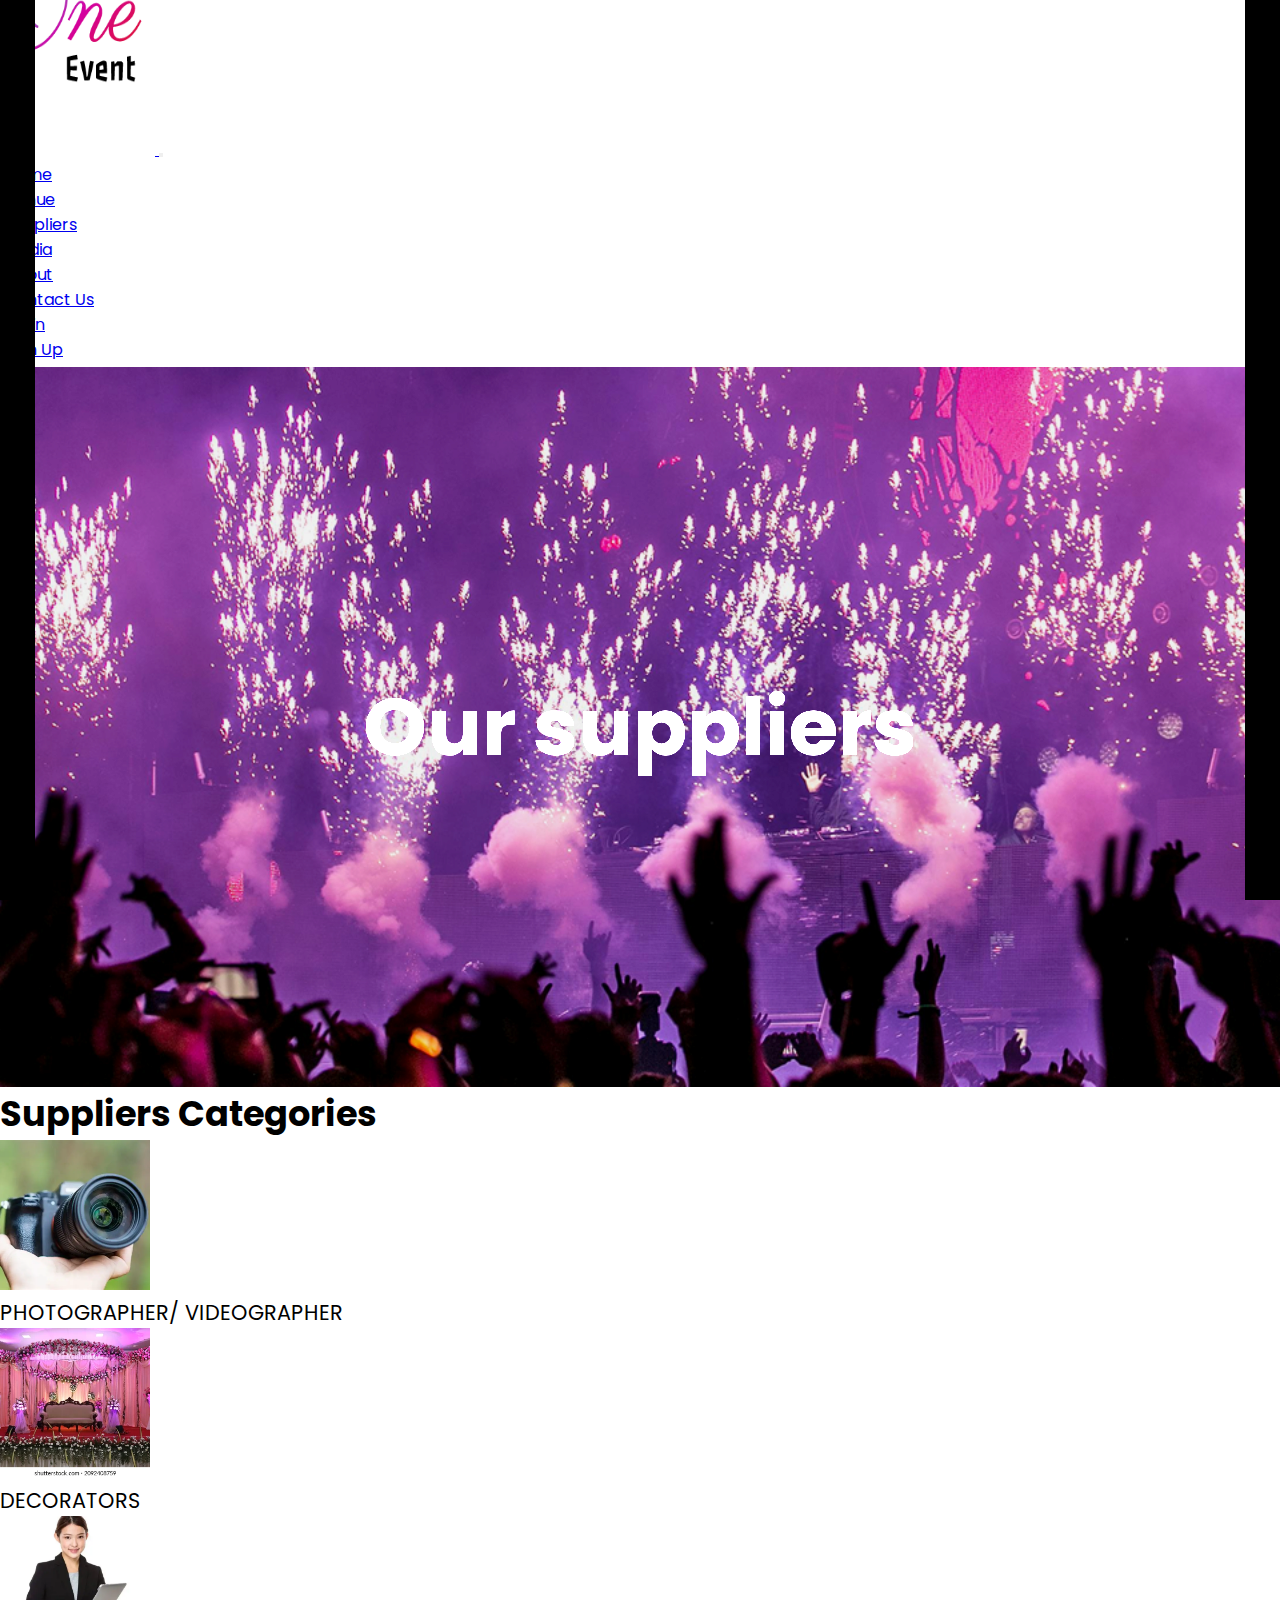
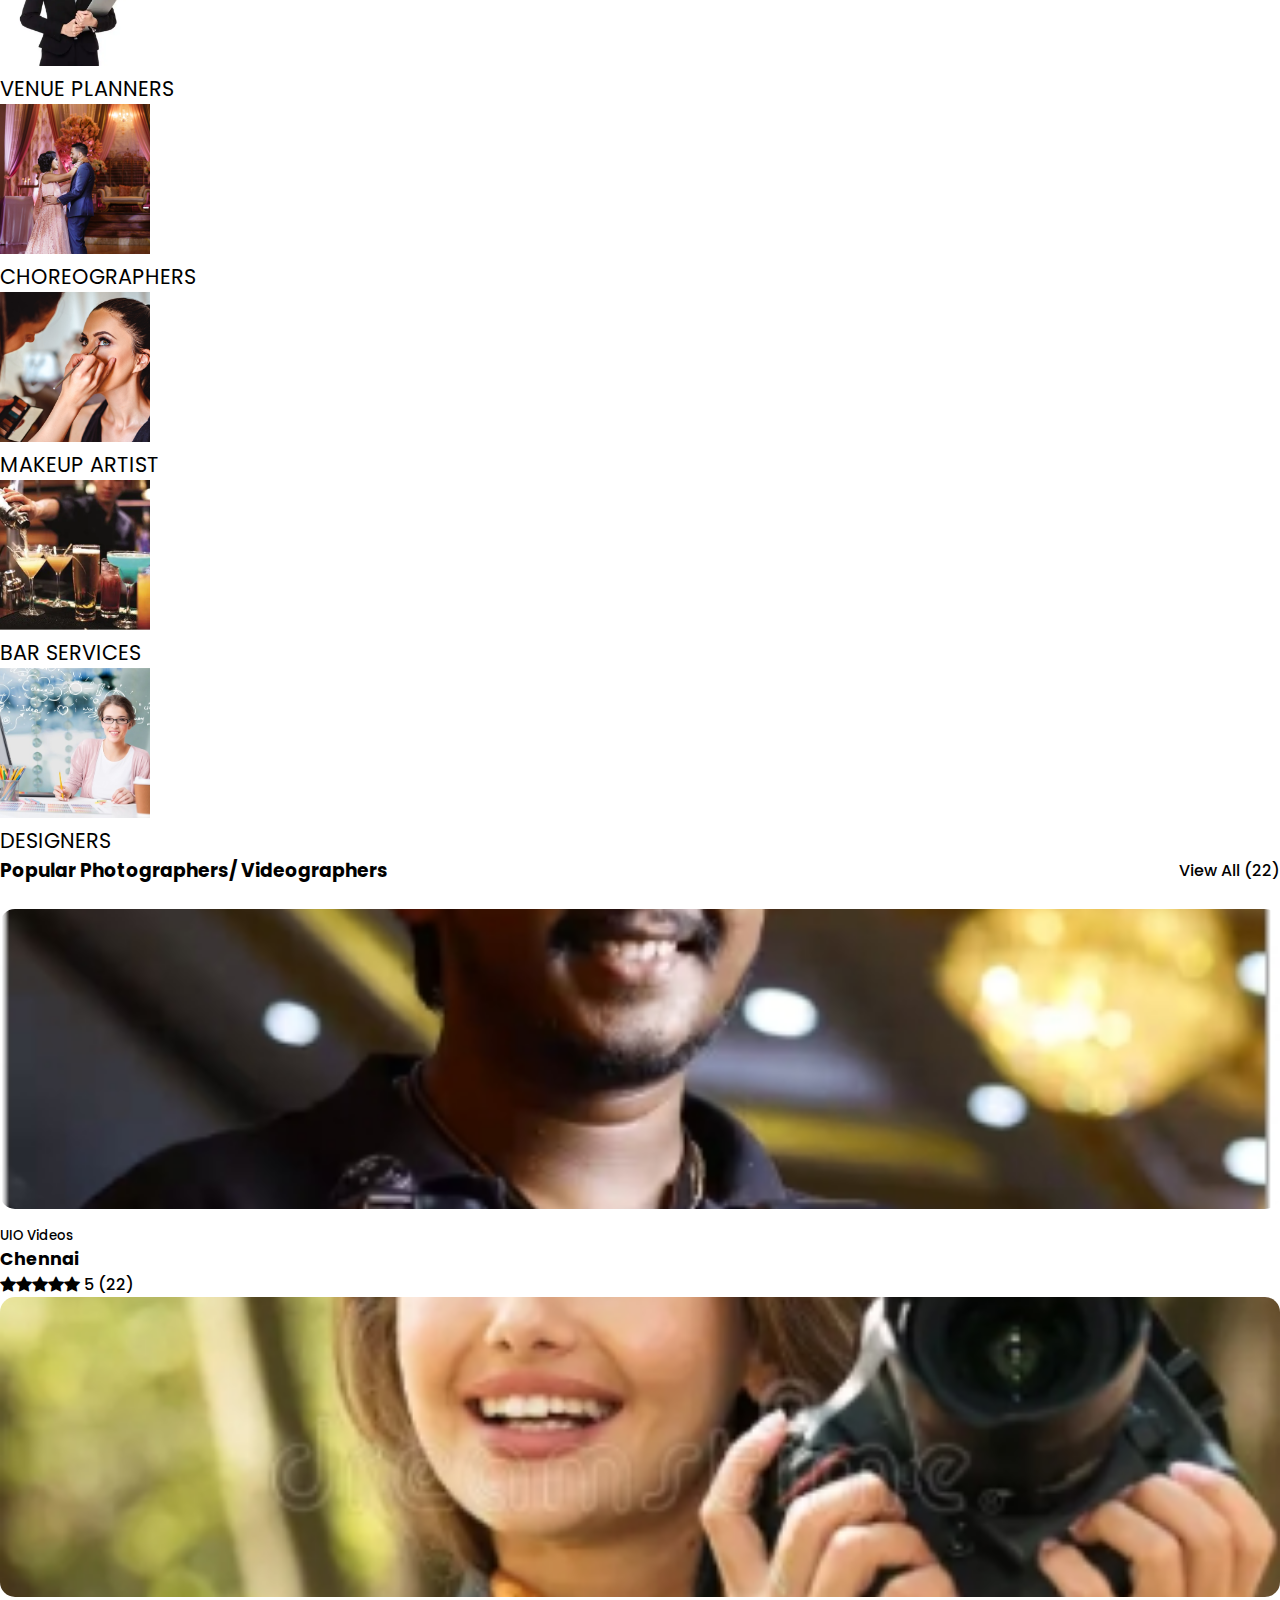
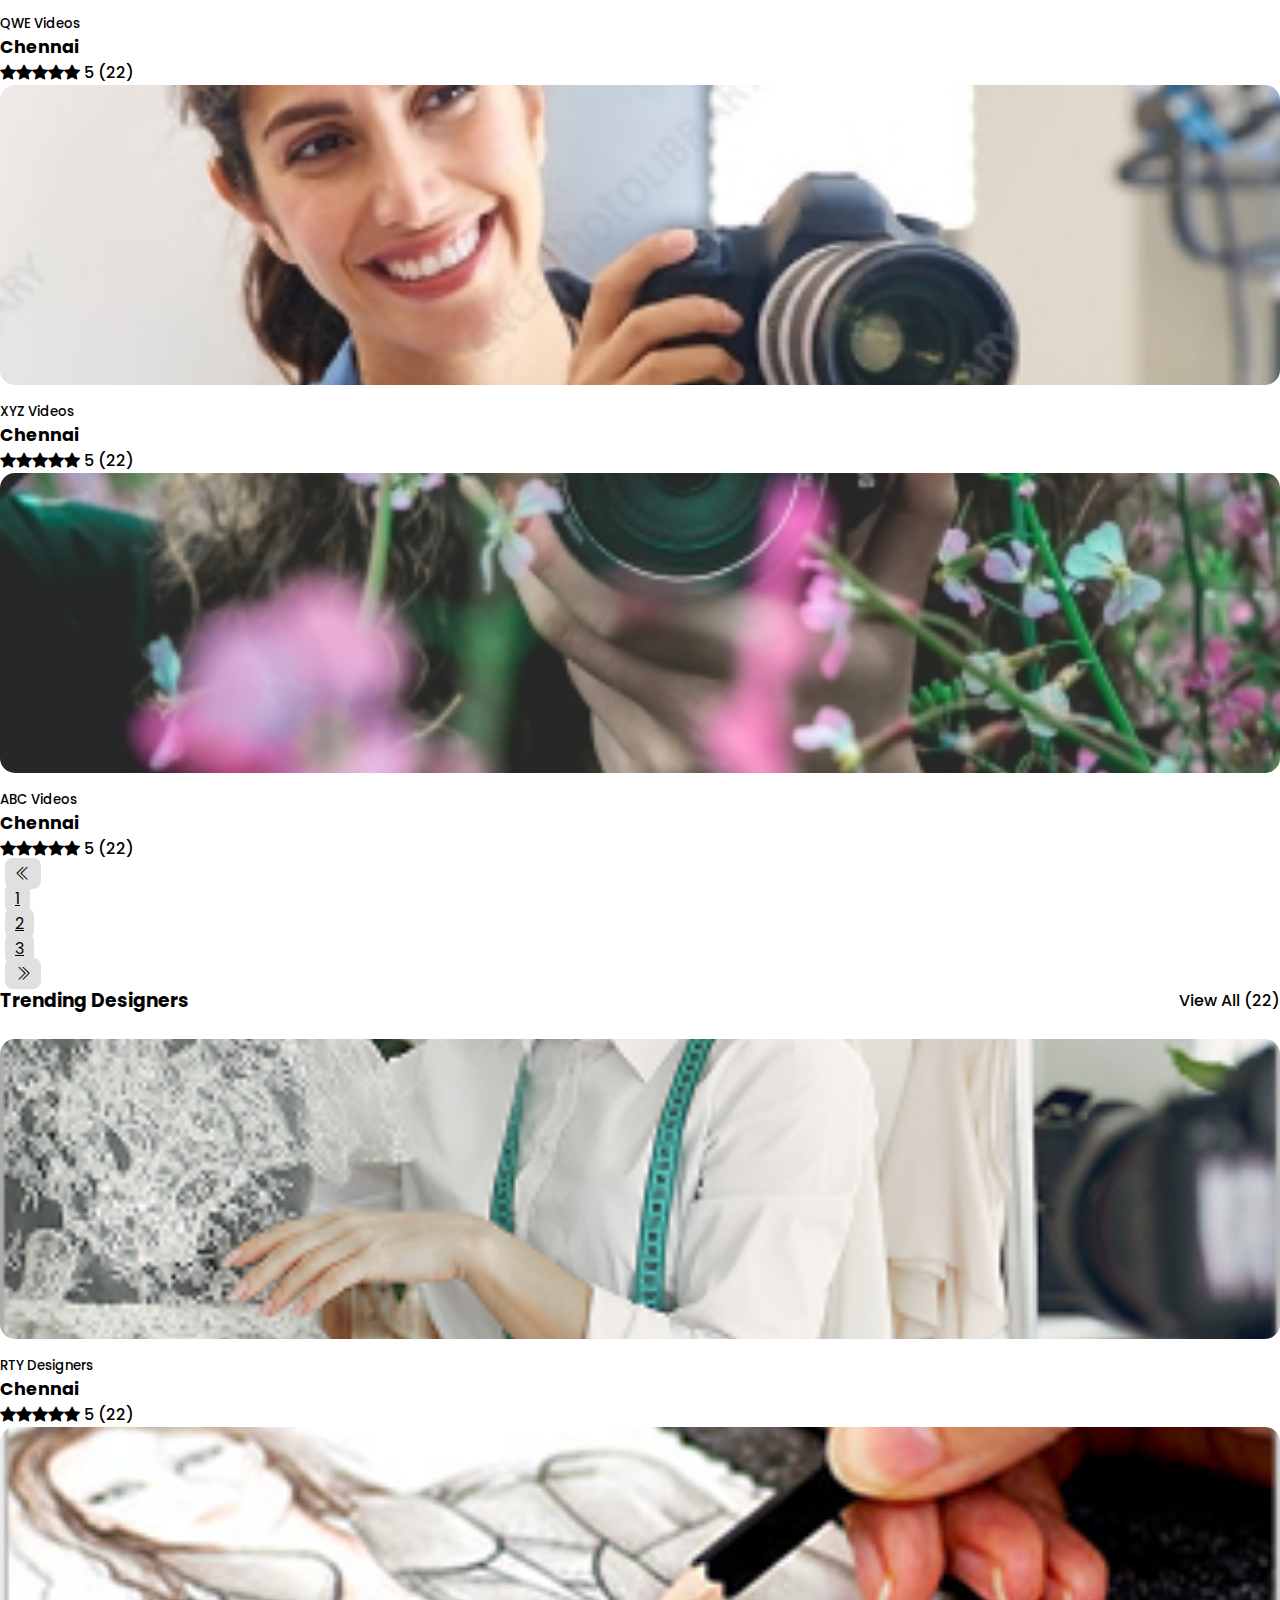
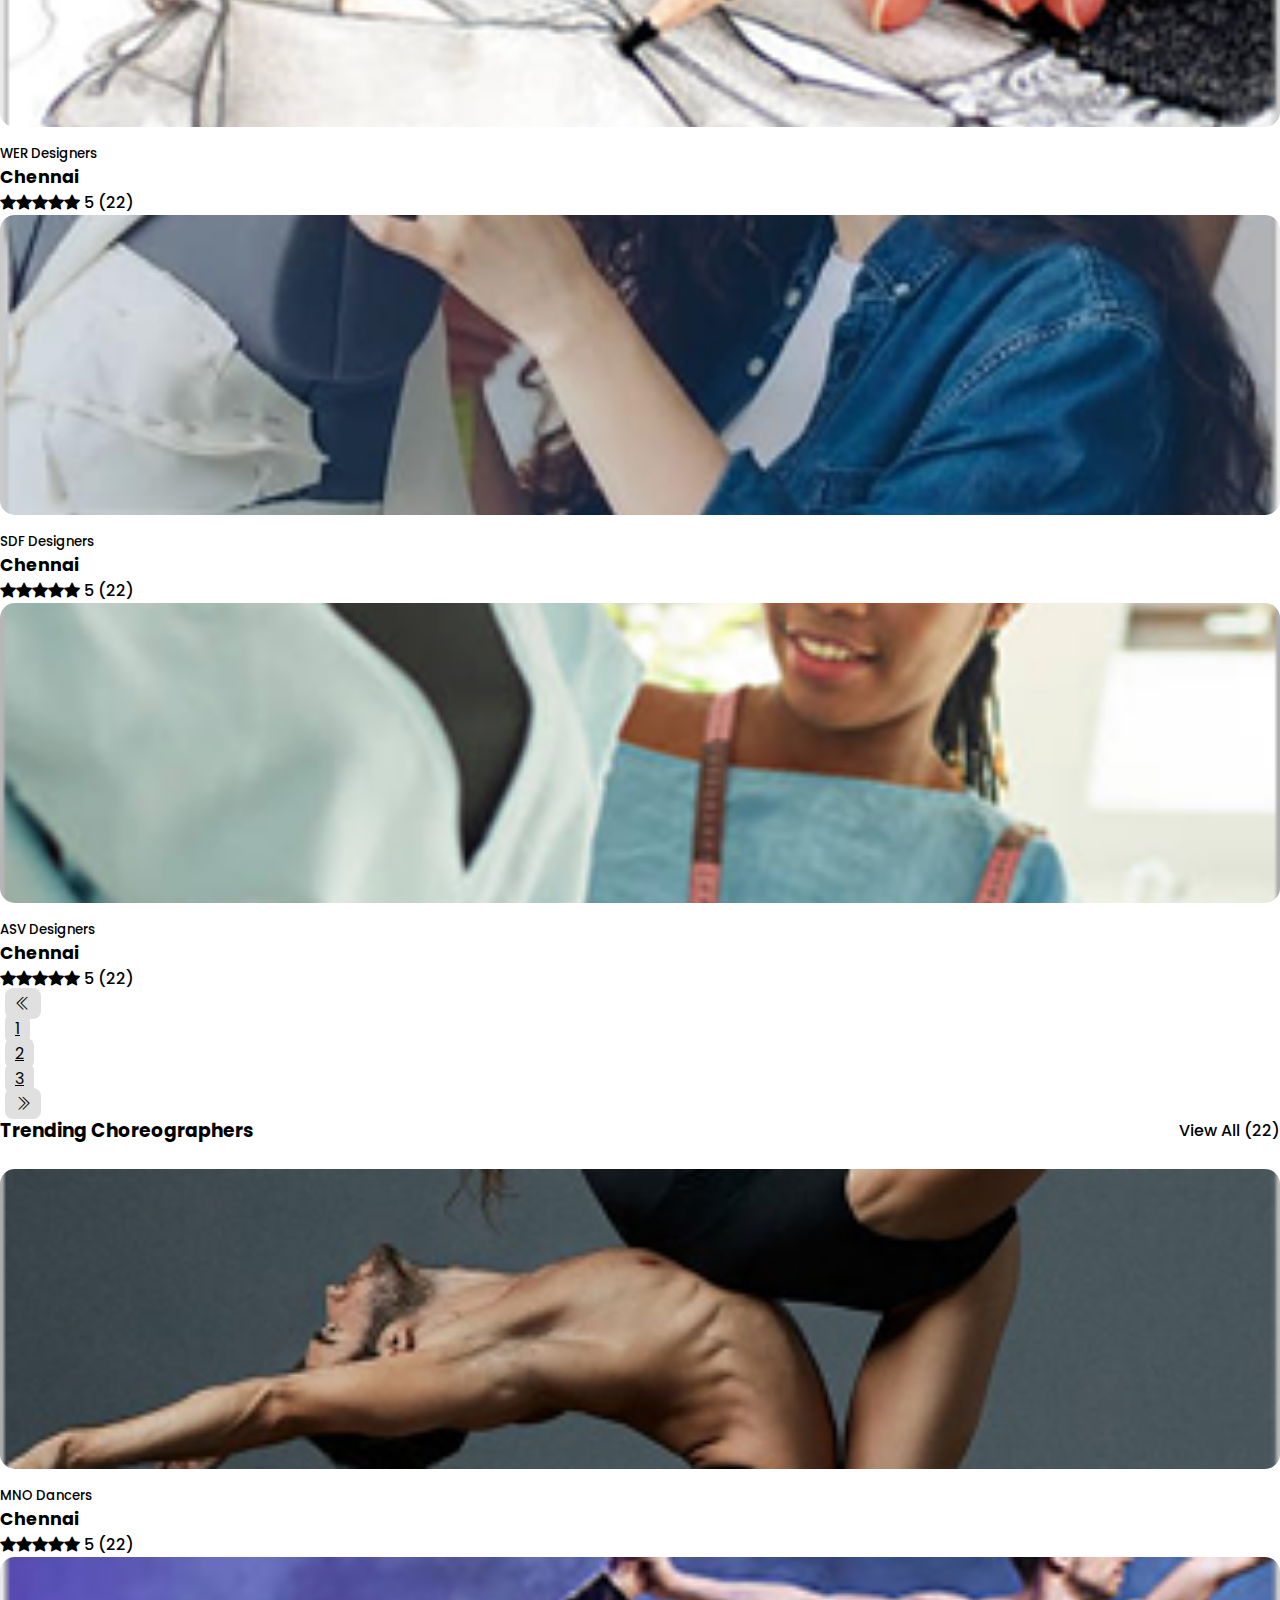
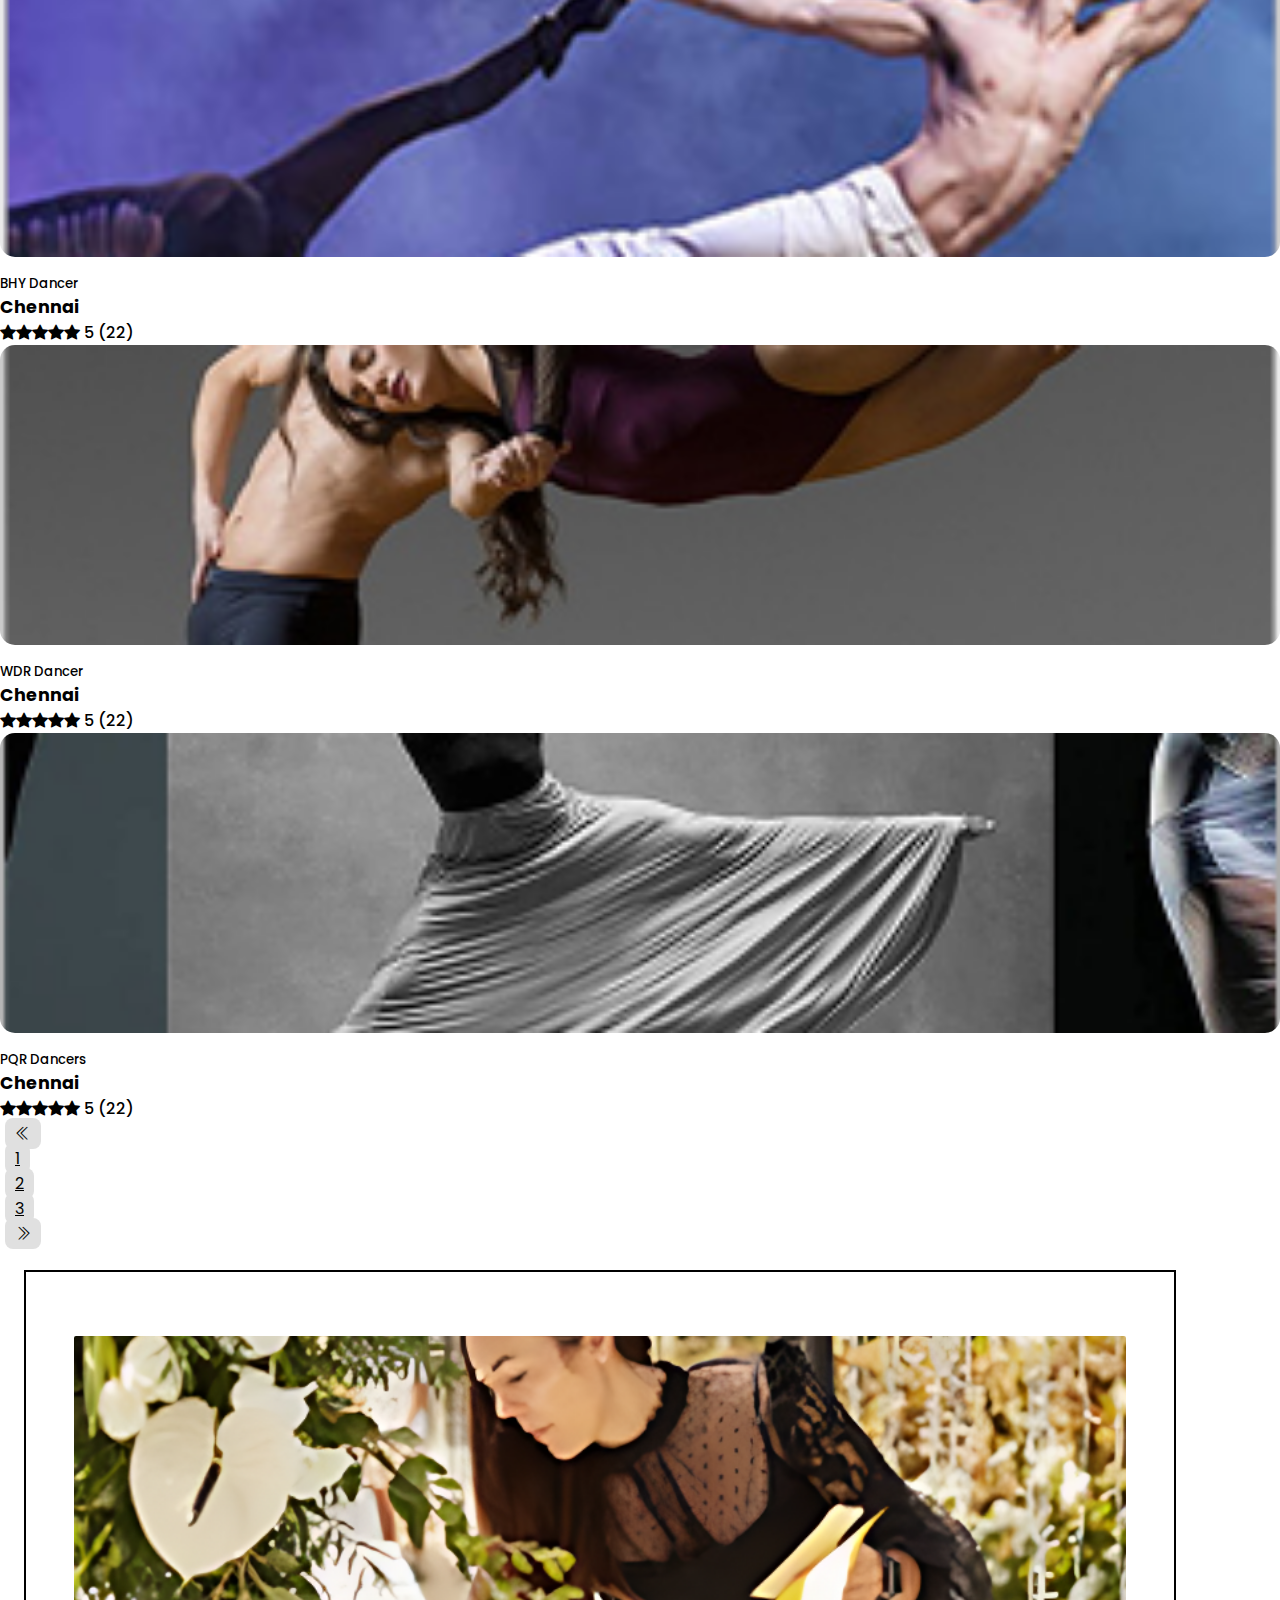
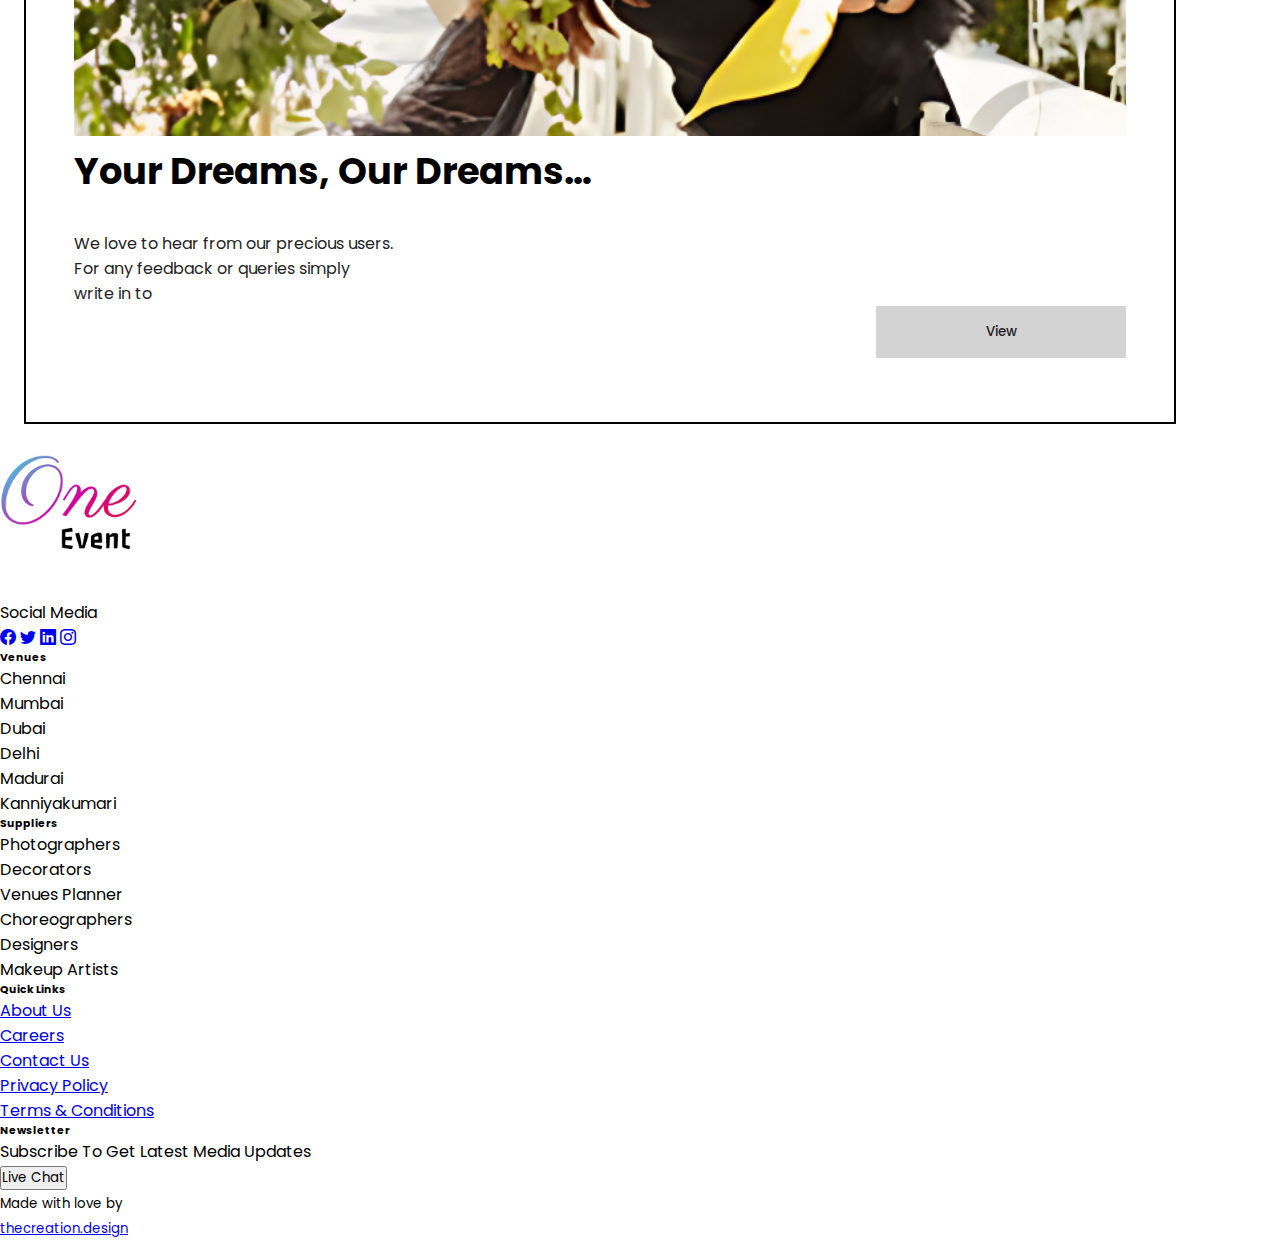
<file: suppliers.html>
<!doctype html>
<html lang="en">

<head>
    <meta charset="utf-8">
    <meta name="viewport" content="width=device-width, initial-scale=1">
    <title>Party Supplies and Decorations</title>
    <link rel="stylesheet" href="css/suppliers.css">
    <link href="https://cdn.jsdelivr.net/npm/bootstrap@5.3.8/dist/css/bootstrap.min.css" rel="stylesheet"
        integrity="sha384-sRIl4kxILFvY47J16cr9ZwB07vP4J8+LH7qKQnuqkuIAvNWLzeN8tE5YBujZqJLB" crossorigin="anonymous">
    <link
        href="https://fonts.googleapis.com/css2?family=Poppins:ital,wght@0,100;0,200;0,300;0,400;0,500;0,600;0,700;0,800;0,900;1,100;1,200;1,300;1,400;1,500;1,600;1,700;1,800;1,900&display=swap"
        rel="stylesheet">
    <link rel="stylesheet" href="https://cdn.jsdelivr.net/npm/bootstrap-icons@1.13.1/font/bootstrap-icons.min.css">

</head>

<body>

 <div class="side-border left-border"></div>

    <div class="side-border right-border"></div>

    <nav class="navbar navbar-expand-lg" style="padding: 5px; background-color: #ffffff;">
        <div class="container-fluid">
            <a class="navbar-brand ms-4" href="index.html">
                <img src="images/logo.png" alt="Bootstrap" width="150" height="150"
                    style="position: relative; top: -50px;">
            </a>

            <button class="navbar-toggler" type="button" data-bs-toggle="collapse" data-bs-target="#navbarNav"
                aria-controls="navbarNav" aria-expanded="false" aria-label="Toggle navigation">
                <span class="navbar-toggler-icon"></span>
            </button>
            <div class="collapse navbar-collapse ms-5" id="navbarNav">
                <ul class="navbar-nav">
                    <li class="nav-item">
                        <a class="nav-link active fs-4 ms-5" aria-current="page" href="index.html">Home</a>
                    </li>
                    <li class="nav-item">
                        <a class="nav-link active fs-4 ms-5" aria-current="page" href="venue.html">Venue</a>
                    </li>
                    <li class="nav-item">
                        <a class="nav-link active fs-4 ms-5" aria-current="page" href="suppliers.html">Suppliers</a>
                    </li>
                    <li class="nav-item">
                        <a class="nav-link active fs-4 ms-5" aria-current="page" href="media.html">Media</a>
                    </li>
                    <li class="nav-item">
                        <a class="nav-link active fs-4 ms-5" aria-current="page" href="about.html">About</a>
                    </li>
                    <li class="nav-item">
                        <a class="nav-link active fs-4 ms-4" aria-current="page" href="contact.html">Contact Us</a>
                    </li>
                    <li class="nav-item">
                        <a class="nav-link active fs-4 ms-4" aria-current="page" href="login.html">Login</a>
                    </li>
                    <li class="nav-item">
                        <a class="nav-link active fs-4 ms-5" aria-current="page" href="signup.html">Sign Up</a>
                    </li>
                </ul>
            </div>
        </div>
    </nav>

 <section class="hero-section mb-5">
    <div class="hero-overlay"></div>
    <div class="hero-content fs-1">
      <h1 class="me-5">Our suppliers</h1>
          </div>
  </section>

<div class="container py-4">
  <h2 class="mb-5" style="font-size:2.2rem;">Suppliers Categories</h2>
  <div class="row g-5 justify-content-between my-5">

    <div class="col-12 col-sm-6 col-lg-2 text-center">
      <img src="images/camera.webp" class="rounded-circle mb-3" style="width:150px; height:150px; object-fit:cover;" alt="Photographer">
      <div class="fw-bold" style="font-size:1.3rem;">PHOTOGRAPHER/ VIDEOGRAPHER</div>
    </div>
    <div class="col-12 col-sm-6 col-lg-2 text-center">
      <img src="images/stage.webp" class="rounded-circle mb-3" style="width:150px; height:150px; object-fit:cover;" alt="Decorators">
      <div class="fw-bold" style="font-size:1.3rem;">DECORATORS</div>
    </div>
    <div class="col-12 col-sm-6 col-lg-2 text-center">
      <img src="images/girl professional.webp" class="rounded-circle mb-3" style="width:150px; height:150px; object-fit:cover;" alt="Venue Planners">
      <div class="fw-bold" style="font-size:1.3rem;">VENUE PLANNERS</div>
    </div>
    <div class="col-12 col-sm-6 col-lg-2 text-center">
      <img src="images/choreography.jpeg" class="rounded-circle mb-3" style="width:150px; height:150px; object-fit:cover;" alt="Choreographers">
      <div class="fw-bold" style="font-size:1.3rem;">CHOREOGRAPHERS</div>
    </div>
  </div>


     <div class="row" style="gap: 150px;">
    <div class="col-12 col-sm-6 col-lg-2 text-center">
      <img src="images/MakeupArtist.jpg" class="rounded-circle mb-3" style="width:150px; height:150px; object-fit:cover;" alt="Makeup Artist">
      <div class="fw-bold" style="font-size:1.3rem;">MAKEUP ARTIST</div>
    </div>
    <div class="col-12 col-sm-6 col-lg-2 text-center">
      <img src="images/bar service.webp" class="rounded-circle mb-3" style="width:150px; height:150px; object-fit:cover;" alt="Bar Services">
      <div class="fw-bold" style="font-size:1.3rem;">BAR SERVICES</div>
    </div>
    <div class="col-12 col-sm-6 col-lg-2 text-center">
      <img src="images/designer.jpg" class="rounded-circle mb-3" style="width:150px; height:150px; object-fit:cover;" alt="Designers">
      <div class="fw-bold" style="font-size:1.3rem;">DESIGNERS</div>
    </div>

  </div>
</div>



 <div class="container my-5">

  <!-- Section Header -->
  <div class="section-header">
    <h3 class="fw-bold">Popular Photographers/ Videographers</h3>
    <a href="#">View All (22)</a>
  </div>

  <div class="row g-4">
    <div class="col-md-3 col-sm-6">
      <div class="choreographer-card">
        <img src="images/photo 1.jpeg" alt="MNO Dancers">
        <h5 class="fs-3">UIO Videos</h5>
        <p class="city fs-3">Chennai</p>
        <p class="rating fs-4"><i class="bi bi-star-fill"></i><i class="bi bi-star-fill"></i><i class="bi bi-star-fill"></i><i class="bi bi-star-fill"></i><i class="bi bi-star-fill"></i> 5 (22)</p>
      </div>
    </div>

    <div class="col-md-3 col-sm-6">
      <div class="choreographer-card">
        <img src="images/photo 2.jpeg" alt="BHY Dancer">
        <h5 class="fs-3">QWE Videos</h5>
        <p class="city fs-3">Chennai</p>
        <p class="rating fs-4"><i class="bi bi-star-fill"></i><i class="bi bi-star-fill"></i><i class="bi bi-star-fill"></i><i class="bi bi-star-fill"></i><i class="bi bi-star-fill"></i> 5 (22)</p>
      </div>
    </div>

    <div class="col-md-3 col-sm-6">
      <div class="choreographer-card">
        <img src="images/photo 3.jpeg" alt="WDR Dancer">
        <h5 class="fs-3">XYZ Videos</h5>
        <p class="city fs-3">Chennai</p>
        <p class="rating fs-4"><i class="bi bi-star-fill"></i><i class="bi bi-star-fill"></i><i class="bi bi-star-fill"></i><i class="bi bi-star-fill"></i><i class="bi bi-star-fill"></i> 5 (22)</p>
      </div>
    </div>

    <div class="col-md-3 col-sm-6">
      <div class="choreographer-card">
        <img src="images/photo 4.jpeg" alt="PQR Dancers">
        <h5 class="fs-3">ABC Videos</h5>
        <p class="city fs-3">Chennai</p>
        <p class="rating fs-4"><i class="bi bi-star-fill"></i><i class="bi bi-star-fill"></i><i class="bi bi-star-fill"></i><i class="bi bi-star-fill"></i><i class="bi bi-star-fill"></i> 5 (22)</p>
      </div>
    </div>
  </div>

</div>

<nav aria-label="Page navigation example" class="d-flex justify-content-center mt-5">
    <ul class="pagination g-4">
      <li class="page-item">
        <a class="page-link" href="#"><i class="bi bi-chevron-double-left fw-bold"></i></a>
      </li>
      <li class="page-item fs-4"><a class="page-link" href="#">1</a></li>
      <li class="page-item"><a class="page-link" href="#">2</a></li>
      <li class="page-item"><a class="page-link" href="#">3</a></li>
      <li class="page-item">
        <a class="page-link" href="#"><i class="bi bi-chevron-double-right fw-bold"></i></a>
      </li>
    </ul>
  </nav>

  <div class="container my-5">

  <!-- Section Header -->
  <div class="section-header">
    <h3 class="fw-bold">Trending Designers</h3>
    <a href="#">View All (22)</a>
  </div>

  <div class="row g-4">
    <div class="col-md-3 col-sm-6">
      <div class="choreographer-card">
        <img src="images/Rectangle 6.png" alt="MNO Dancers">
        <h5 class="fs-3">RTY Designers</h5>
        <p class="city fs-3">Chennai</p>
        <p class="rating fs-4"><i class="bi bi-star-fill"></i><i class="bi bi-star-fill"></i><i class="bi bi-star-fill"></i><i class="bi bi-star-fill"></i><i class="bi bi-star-fill"></i> 5 (22)</p>
      </div>
    </div>

    <div class="col-md-3 col-sm-6">
      <div class="choreographer-card">
        <img src="images/Rectangle 6-1.png" alt="BHY Dancer">
        <h5 class="fs-3">WER Designers</h5>
        <p class="city fs-3">Chennai</p>
        <p class="rating fs-4"><i class="bi bi-star-fill"></i><i class="bi bi-star-fill"></i><i class="bi bi-star-fill"></i><i class="bi bi-star-fill"></i><i class="bi bi-star-fill"></i> 5 (22)</p>
      </div>
    </div>

    <div class="col-md-3 col-sm-6">
      <div class="choreographer-card">
        <img src="images/Rectangle 6-2.png" alt="WDR Dancer">
        <h5 class="fs-3">SDF Designers</h5>
        <p class="city fs-3">Chennai</p>
        <p class="rating fs-4"><i class="bi bi-star-fill"></i><i class="bi bi-star-fill"></i><i class="bi bi-star-fill"></i><i class="bi bi-star-fill"></i><i class="bi bi-star-fill"></i> 5 (22)</p>
      </div>
    </div>

    <div class="col-md-3 col-sm-6">
      <div class="choreographer-card">
        <img src="images/Rectangle 6-3.png" alt="PQR Dancers">
        <h5 class="fs-3">ASV Designers</h5>
        <p class="city fs-3">Chennai</p>
        <p class="rating fs-4"><i class="bi bi-star-fill"></i><i class="bi bi-star-fill"></i><i class="bi bi-star-fill"></i><i class="bi bi-star-fill"></i><i class="bi bi-star-fill"></i> 5 (22)</p>
      </div>
    </div>
  </div>

</div>

<nav aria-label="Page navigation example" class="d-flex justify-content-center mt-5">
    <ul class="pagination g-4">
      <li class="page-item">
        <a class="page-link" href="#"><i class="bi bi-chevron-double-left fw-bold"></i></a>
      </li>
      <li class="page-item fs-4"><a class="page-link" href="#">1</a></li>
      <li class="page-item"><a class="page-link" href="#">2</a></li>
      <li class="page-item"><a class="page-link" href="#">3</a></li>
      <li class="page-item">
        <a class="page-link" href="#"><i class="bi bi-chevron-double-right fw-bold"></i></a>
      </li>
    </ul>
  </nav>


  <div class="container my-5">

  <!-- Section Header -->
  <div class="section-header">
    <h3 class="fw-bold">Trending Choreographers</h3>
    <a href="#">View All (22)</a>
  </div>

  <div class="row g-4">
    <div class="col-md-3 col-sm-6">
      <div class="choreographer-card">
        <img src="images/Party Suppliers and decorations (1)/Rectangle 6.png" alt="MNO Dancers">
        <h5 class="fs-3">MNO Dancers</h5>
        <p class="city fs-3">Chennai</p>
        <p class="rating fs-4"><i class="bi bi-star-fill"></i><i class="bi bi-star-fill"></i><i class="bi bi-star-fill"></i><i class="bi bi-star-fill"></i><i class="bi bi-star-fill"></i> 5 (22)</p>
      </div>
    </div>

    <div class="col-md-3 col-sm-6">
      <div class="choreographer-card">
        <img src="images/Party Suppliers and decorations (1)/Rectangle 6-1.png" alt="BHY Dancer">
        <h5 class="fs-3">BHY Dancer</h5>
        <p class="city fs-3">Chennai</p>
        <p class="rating fs-4"><i class="bi bi-star-fill"></i><i class="bi bi-star-fill"></i><i class="bi bi-star-fill"></i><i class="bi bi-star-fill"></i><i class="bi bi-star-fill"></i> 5 (22)</p>
      </div>
    </div>

    <div class="col-md-3 col-sm-6">
      <div class="choreographer-card">
        <img src="images/Party Suppliers and decorations (1)/Rectangle 6-2.png" alt="WDR Dancer">
        <h5 class="fs-3">WDR Dancer</h5>
        <p class="city fs-3">Chennai</p>
        <p class="rating fs-4"><i class="bi bi-star-fill"></i><i class="bi bi-star-fill"></i><i class="bi bi-star-fill"></i><i class="bi bi-star-fill"></i><i class="bi bi-star-fill"></i> 5 (22)</p>
      </div>
    </div>

    <div class="col-md-3 col-sm-6">
      <div class="choreographer-card">
        <img src="images/Party Suppliers and decorations (1)/Rectangle 6-3.png" alt="PQR Dancers">
        <h5 class="fs-3">PQR Dancers</h5>
        <p class="city fs-3">Chennai</p>
        <p class="rating fs-4"><i class="bi bi-star-fill"></i><i class="bi bi-star-fill"></i><i class="bi bi-star-fill"></i><i class="bi bi-star-fill"></i><i class="bi bi-star-fill"></i> 5 (22)</p>
      </div>
    </div>
  </div>

</div>

<nav aria-label="Page navigation example" class="d-flex justify-content-center mt-5">
    <ul class="pagination g-4">
      <li class="page-item">
        <a class="page-link" href="#"><i class="bi bi-chevron-double-left fw-bold"></i></a>
      </li>
      <li class="page-item fs-4"><a class="page-link" href="#">1</a></li>
      <li class="page-item"><a class="page-link" href="#">2</a></li>
      <li class="page-item"><a class="page-link" href="#">3</a></li>
      <li class="page-item">
        <a class="page-link" href="#"><i class="bi bi-chevron-double-right fw-bold"></i></a>
      </li>
    </ul>
  </nav>



  <div class="container-fluid d-flex justify-content-center">
    <div class="custom-border-outline bg-body-secondary">
      <div class="row align-items-center">
        <div class="col-md-5 text-center">
          <img src="images/image 15 (1).png" alt="wedding couple" class="custom-img shadow-sm">
        </div>
        <div class="col-md-7">
          <h2 class="fw-bold ms-5" style="font-size:2.3rem;">Your Dreams, Our Dreams…</h2>
          <p class="fs-4 ms-5" style="color:#23221f; margin-top:32px;">
            We love to hear from our precious users.<br>
            For any feedback or queries simply<br>
            write in to
          </p>
          <div class="mt-5" style="text-align:right;">
            <button class="custom-btn fs-3">View</button>
          </div>
        </div>
      </div>
    </div>
  </div>

  <footer class="bg-light text-dark pt-5 pb-3">
    <div class="container">
      <div class="row text-center text-md-start">

        <div class="col-md-3 mb-4">

          <img src="images/logo.png" alt="Logo" width="150" class="mb-3"><br><br>
          <p class="fw-semibold mb-2">Social Media</p>
          <div class="d-flex justify-content-center justify-content-md-start gap-3 fs-5">
            <a href="#" class="text-dark"><i class="bi bi-facebook"></i></a>
            <a href="#" class="text-dark"><i class="bi bi-twitter"></i></a>
            <a href="#" class="text-dark"><i class="bi bi-linkedin"></i></a>
            <a href="#" class="text-dark"><i class="bi bi-instagram"></i></a>
          </div>
        </div>

        <div class="col-md-2 mb-4">
          <h6 class="fw-bold mb-3">Venues</h6>
          <ul class="list-unstyled">
            <li>Chennai</li>
            <li>Mumbai</li>
            <li>Dubai</li>
            <li>Delhi</li>
            <li>Madurai</li>
            <li>Kanniyakumari</li>
          </ul>
        </div>

        <div class="col-md-3 mb-4">
          <h6 class="fw-bold mb-3">Suppliers</h6>
          <ul class="list-unstyled">
            <li>Photographers</li>
            <li>Decorators</li>
            <li>Venues Planner</li>
            <li>Choreographers</li>
            <li>Designers</li>
            <li>Makeup Artists</li>
          </ul>
        </div>

        <div class="col-md-2 mb-4">
          <h6 class="fw-bold mb-3">Quick Links</h6>
          <ul class="list-unstyled">
            <li><a href="#" class="text-dark text-decoration-none">About Us</a></li>
            <li><a href="#" class="text-dark text-decoration-none">Careers</a></li>
            <li><a href="#" class="text-dark text-decoration-none">Contact Us</a></li>
            <li><a href="#" class="text-dark text-decoration-none">Privacy Policy</a></li>
            <li><a href="#" class="text-dark text-decoration-none">Terms & Conditions</a></li>
          </ul>
        </div>

        <div class="col-md-2 mb-4">
          <h6 class="fw-bold mb-3">Newsletter</h6>
          <p>Subscribe To Get Latest Media Updates</p>
          <button onclick="window.location.href='chat.html'" class="btn btn-outline-dark rounded-3">
            Live Chat
          </button>


        </div>

      </div>

      <div class="text-center mt-4 fs-4">
        <small>Made with love by <br>
          <a href="#" class="text-dark fw-semibold">thecreation.design</a>
        </small>
      </div>
    </div>
  </footer>


  <script src="https://cdn.jsdelivr.net/npm/bootstrap@5.3.8/dist/js/bootstrap.bundle.min.js"
    integrity="sha384-FKyoEForCGlyvwx9Hj09JcYn3nv7wiPVlz7YYwJrWVcXK/BmnVDxM+D2scQbITxI"
    crossorigin="anonymous"></script>
</body>

</html>
</file>
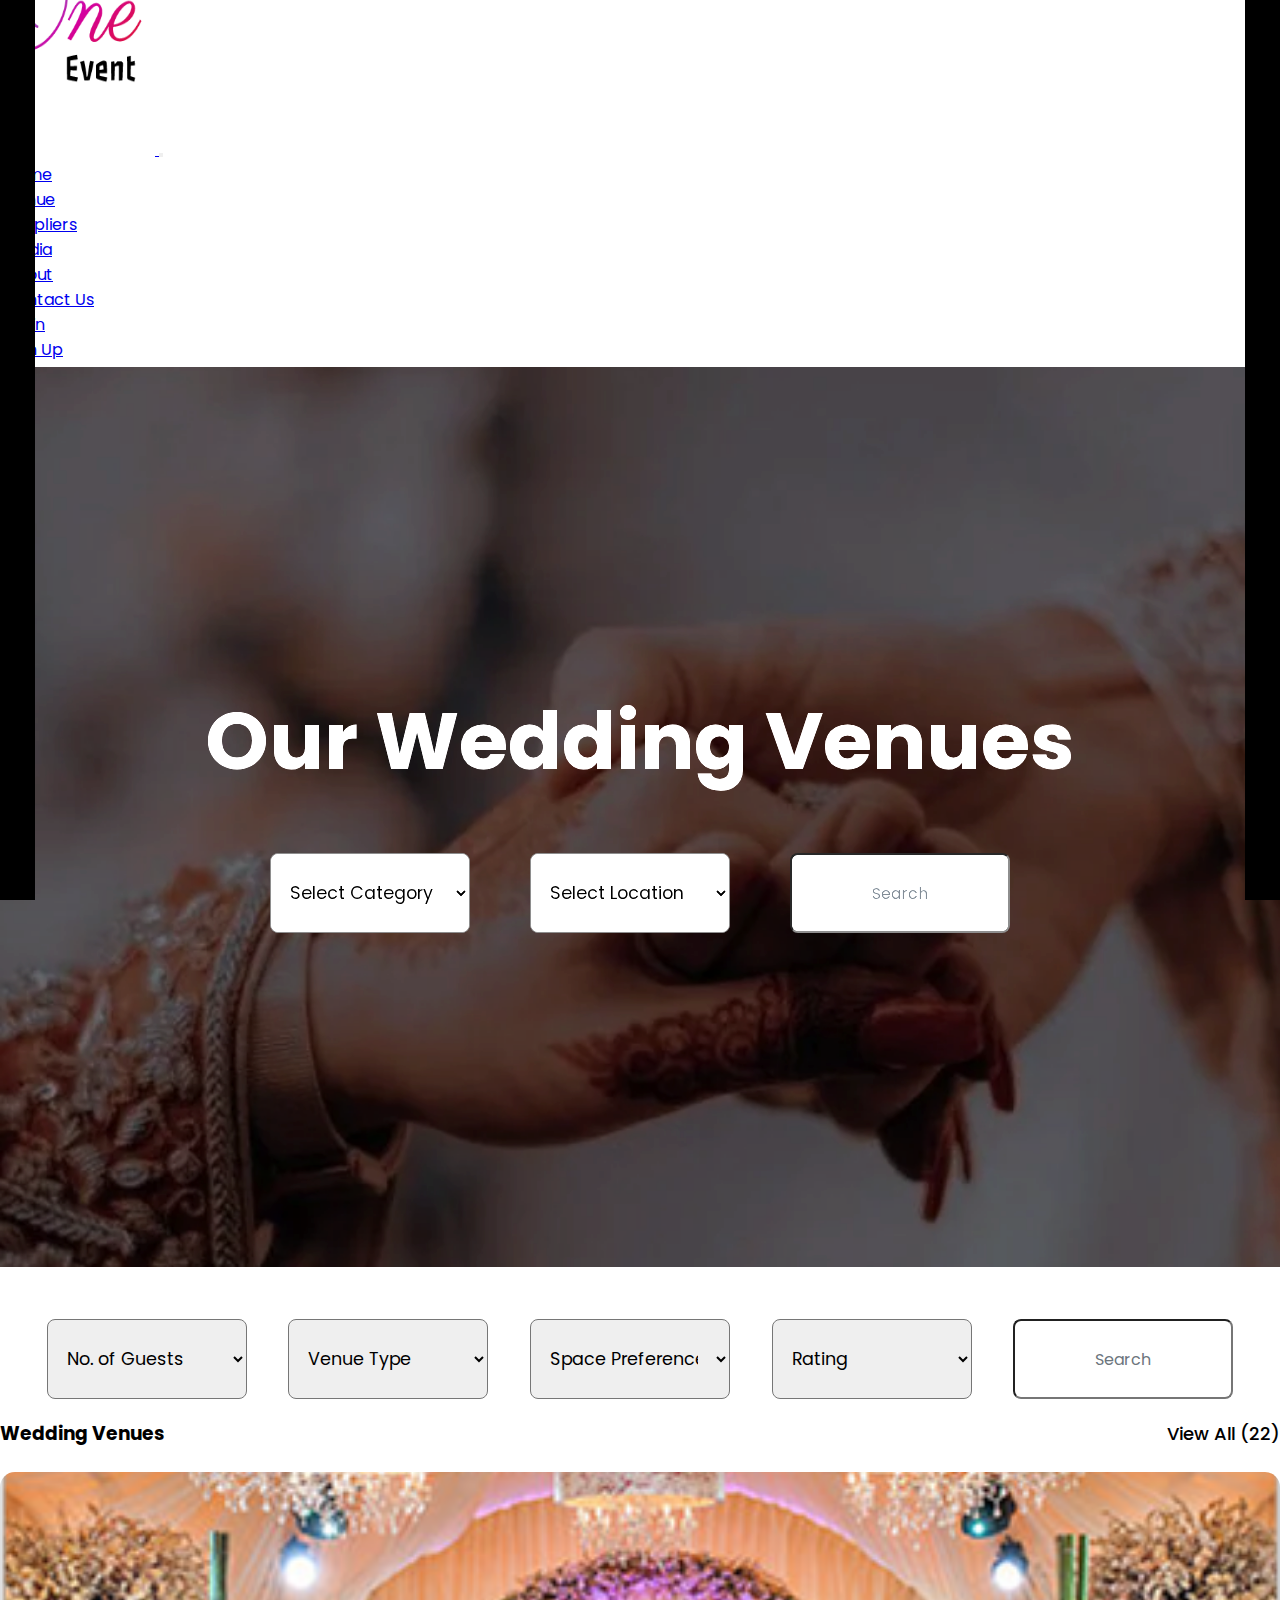
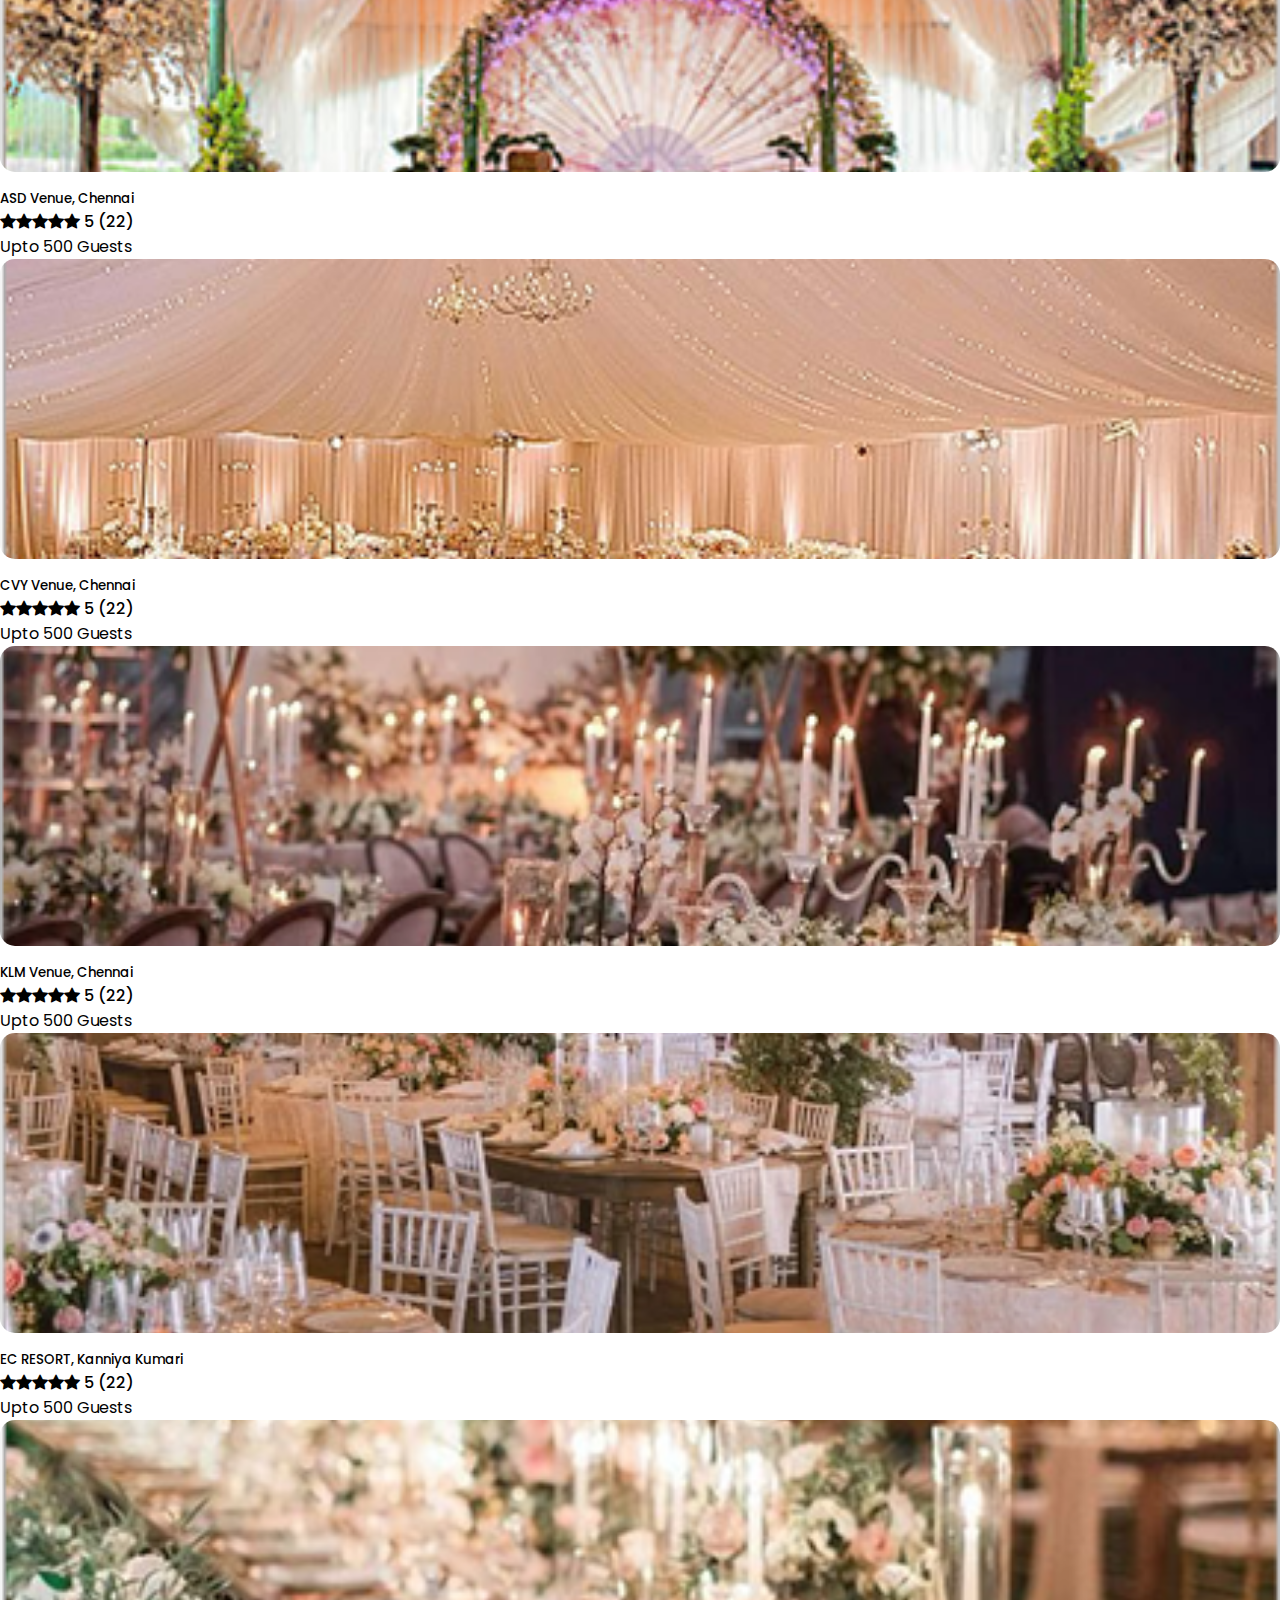
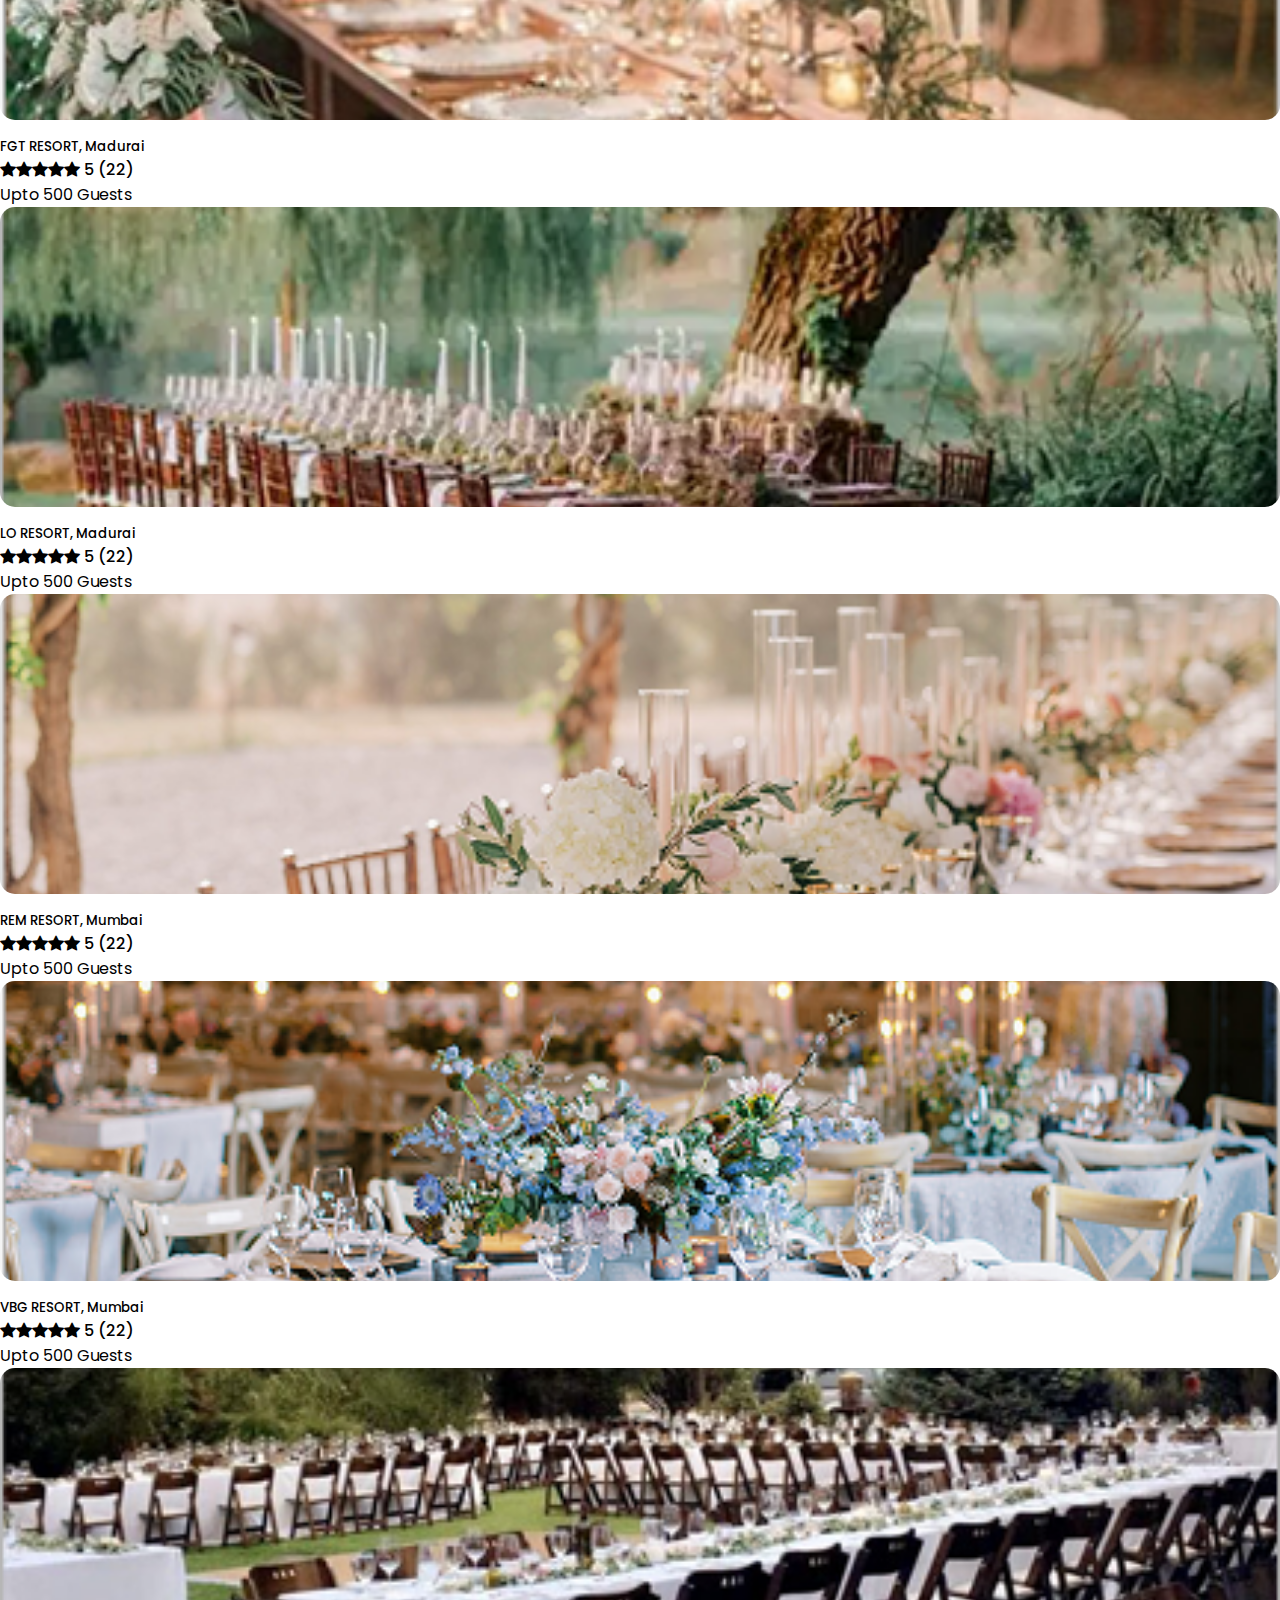
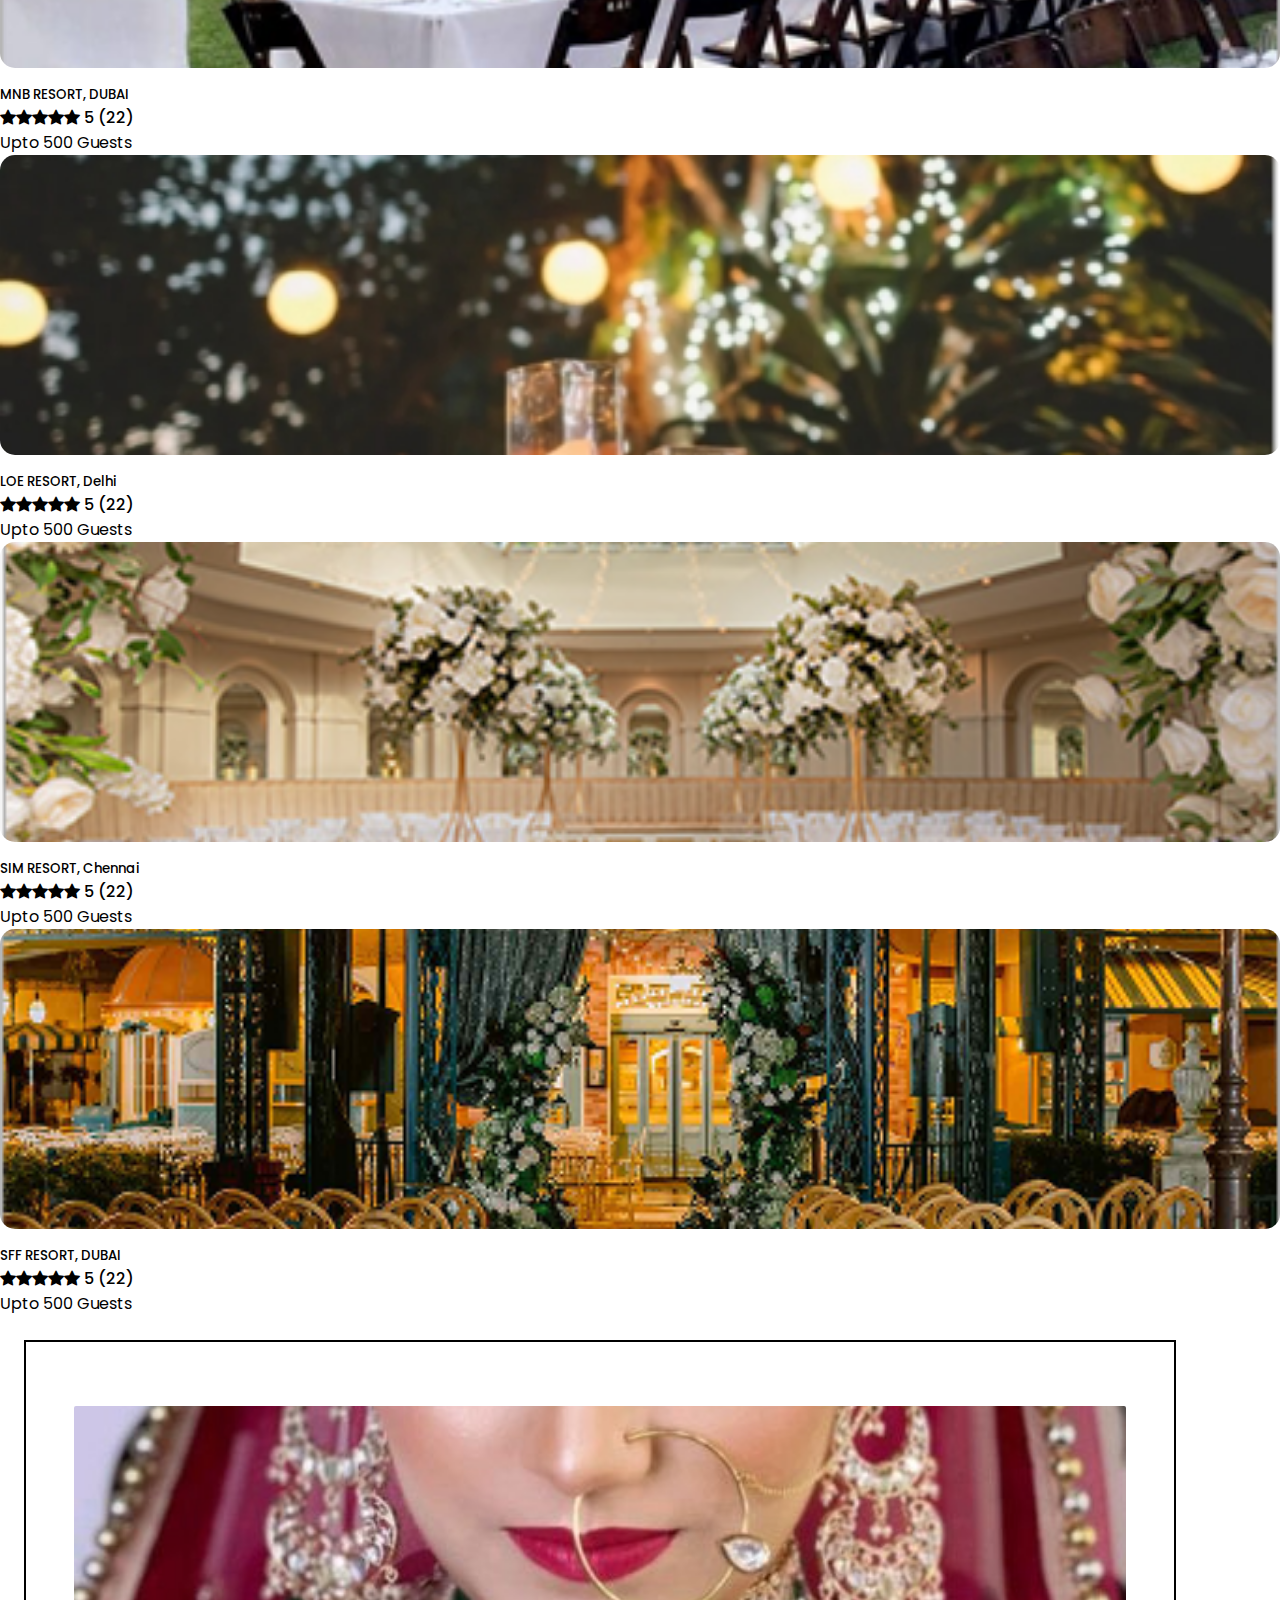
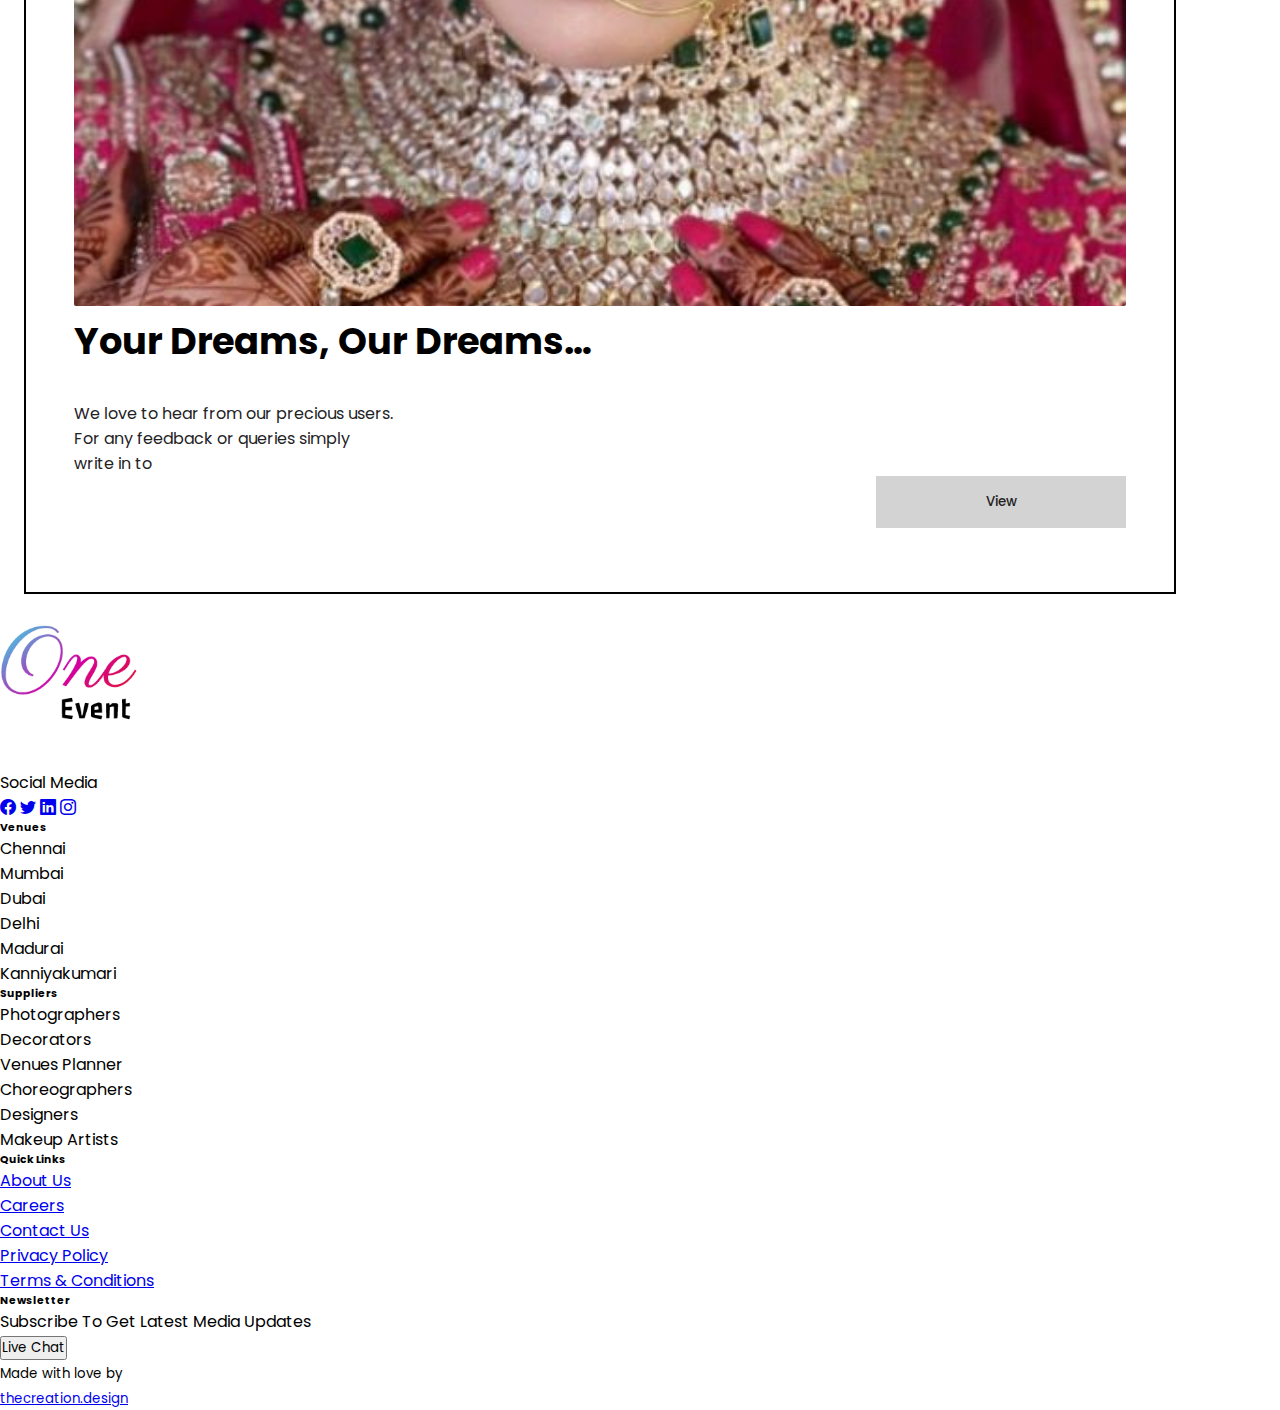
<file: venue.html>
<!doctype html>
<html lang="en">

<head>
  <meta charset="utf-8">
  <meta name="viewport" content="width=device-width, initial-scale=1">
  <title>Party Supplies and Decorations</title>
  <link rel="stylesheet" href="css/venue.css">
  <link href="https://cdn.jsdelivr.net/npm/bootstrap@5.3.8/dist/css/bootstrap.min.css" rel="stylesheet"
    integrity="sha384-sRIl4kxILFvY47J16cr9ZwB07vP4J8+LH7qKQnuqkuIAvNWLzeN8tE5YBujZqJLB" crossorigin="anonymous">
  <link
    href="https://fonts.googleapis.com/css2?family=Poppins:ital,wght@0,100;0,200;0,300;0,400;0,500;0,600;0,700;0,800;0,900;1,100;1,200;1,300;1,400;1,500;1,600;1,700;1,800;1,900&display=swap"
    rel="stylesheet">
  <link rel="stylesheet" href="https://cdn.jsdelivr.net/npm/bootstrap-icons@1.13.1/font/bootstrap-icons.min.css">

</head>

<body>

  <div class="side-border left-border"></div>

  <div class="side-border right-border"></div>

  <nav class="navbar navbar-expand-lg" style="padding: 5px; background-color: #ffffff;">
    <div class="container-fluid">
      <a class="navbar-brand ms-4" href="index.html">
        <img src="images/logo.png" alt="Bootstrap" width="150" height="150" style="position: relative; top: -50px;">
      </a>

      <button class="navbar-toggler" type="button" data-bs-toggle="collapse" data-bs-target="#navbarNav"
        aria-controls="navbarNav" aria-expanded="false" aria-label="Toggle navigation">
        <span class="navbar-toggler-icon"></span>
      </button>
      <div class="collapse navbar-collapse ms-5" id="navbarNav">
        <ul class="navbar-nav">
          <li class="nav-item">
            <a class="nav-link active fs-4 ms-5" aria-current="page" href="index.html">Home</a>
          </li>
          <li class="nav-item">
            <a class="nav-link active fs-4 ms-5" aria-current="page" href="venue.html">Venue</a>
          </li>
          <li class="nav-item">
            <a class="nav-link active fs-4 ms-5" aria-current="page" href="suppliers.html">Suppliers</a>
          </li>
          <li class="nav-item">
            <a class="nav-link active fs-4 ms-5" aria-current="page" href="media.html">Media</a>
          </li>
          <li class="nav-item">
            <a class="nav-link active fs-4 ms-5" aria-current="page" href="about.html">About</a>
          </li>
          <li class="nav-item">
            <a class="nav-link active fs-4 ms-4" aria-current="page" href="contact.html">Contact Us</a>
          </li>
          <li class="nav-item">
            <a class="nav-link active fs-4 ms-4" aria-current="page" href="login.html">Login</a>
          </li>
          <li class="nav-item">
            <a class="nav-link active fs-4 ms-5" aria-current="page" href="signup.html">Sign Up</a>
          </li>
        </ul>
      </div>
    </div>
  </nav>

   <section class="hero-section">
    <div class="hero-overlay"></div>

    <div class="hero-content">
      <h1 class="mb-4">Our Wedding Venues</h1>

      <div class="filter-row g-4">
        <select class="form-select text-muted fs-5" aria-label="No. of Guests">
          <option selected>Select Category</option>
          <option value="decorators">Decorators</option>
          <option value="venue planners">Venue Planners</option>
          <option value="choreographers">Choreographers</option>
          <option value="makeup artist">Makeup Artist</option>
          <option value="bar services">Bar Services</option>
          <option value="designers">Designers</option>
          <option value="celebrant">Celebrant</option>
          <option value="honeymoon">Honeymoon</option>
          <option value="photographer">Photographer</option>
          <option value="Videographer">Videographer</option>
        </select>

        <select class="form-select text-muted fs-5" aria-label="Venue Type">
          <option selected>Select Location</option>
          <option value="chennai">Chennai</option>
          <option value="mumbai">Mumbai</option>
          <option value="madurai">Madurai</option>
          <option value="delhi">Delhi</option>
          <option value="dubai">Dubai</option>
          <option value="kanniyakumari">Kanniyakumari</option>
          <option value="tirunelveli">Tirunelveli</option>
          <option value="bangaloure">Bangaloure</option>
          <option value="tiruvananthapuram">Tiruvananthapuram</option>
          <option value="kochi">Kochi</option>
        </select>

        <input type="text" class="form-control tall-input bg-dark-subtle fs-5" placeholder="Search" aria-label="Search">
      </div>
    </div>
  </section>



  <div class="form mt-5 ms-5 me-5">
    <div class="filter-row">

      <select class="form-select text-muted fs-5" aria-label="No. of Guests">
        <option selected>No. of Guests</option>
        <option value="50">100 and Above</option>
        <option value="100">500 and Above</option>
        <option value="200">1000 and Above</option>
        <option value="500">1500 and Above</option>
      </select>

      <select class="form-select text-muted fs-5" aria-label="Venue Type">
        <option selected>Venue Type</option>
        <option value="house of worship">House of Worship</option>
        <option value="parks">Parks</option>
        <option value="farmhouses">Farmhouses</option>
        <option value="hotels">Hotels</option>
        <option value="country club">Country Club</option>
        <option value="clubs">Clubs</option>
        <option value="barns">Barns</option>
        <option value="restaurants">Restaurants</option>
      </select>

      <select class="form-select text-muted fs-5" aria-label="Space Preference">
        <option selected>Space Preference</option>
        <option value="indoor">Indoor</option>
        <option value="outdoor">Outdoor</option>
        <option value="lawn">Lawn</option>
      </select>

      <select class="form-select text-muted fs-5" aria-label="Rating">
        <option selected>Rating</option>
        <option value="5">5 <span style="color:green;">★</span> Rating</option>
        <option value="4">4 <span style="color:green;">★</span> Rating</option>
        <option value="3">3 <span style="color:green;">★</span> Rating</option>
        <option value="2">2 <span style="color:green;">★</span> Rating</option>
        <option value="2">1 <span style="color:green;">★</span> Rating</option>
      </select>

      <input type="text" class="form-control tall-input bg-dark-subtle fs-5" placeholder="Search" aria-label="Search">

    </div>
  </div>

  <div class="container my-5">

    <!-- Section Header -->
    <div class="section-header">
      <h3 class="fw-bold">Wedding Venues</h3>
      <a href="#">View All (22)</a>
    </div>

    <div class="row g-4">
      <div class="col-md-4">
        <div class="choreographer-card">
          <img src="images/Party Suppliers and decorations/Rectangle 6.png" alt="MNO Dancers">
          <h5 class="fs-3">ASD Venue, Chennai</h5>
          <p class="rating fs-4"><i class="bi bi-star-fill"></i><i class="bi bi-star-fill"></i><i
              class="bi bi-star-fill"></i><i class="bi bi-star-fill"></i><i class="bi bi-star-fill"></i> 5 (22)</p>
          <p class="guest fs-3">Upto 500 Guests</p>
        </div>
      </div>

      <div class="col-md-4">
        <div class="choreographer-card">
          <img src="images/Party Suppliers and decorations/Rectangle 6-1.png" alt="BHY Dancer">
          <h5 class="fs-3">CVY Venue, Chennai</h5>
          <p class="rating fs-4"><i class="bi bi-star-fill"></i><i class="bi bi-star-fill"></i><i
              class="bi bi-star-fill"></i><i class="bi bi-star-fill"></i><i class="bi bi-star-fill"></i> 5 (22)</p>
          <p class="guest fs-3">Upto 500 Guests</p>
        </div>
      </div>



      <div class="col-md-4">
        <div class="choreographer-card">
          <img src="images/Party Suppliers and decorations/Rectangle 6-2.png" alt="PQR Dancers">
          <h5 class="fs-3">KLM Venue, Chennai</h5>
          <p class="rating fs-4"><i class="bi bi-star-fill"></i><i class="bi bi-star-fill"></i><i
              class="bi bi-star-fill"></i><i class="bi bi-star-fill"></i><i class="bi bi-star-fill"></i> 5 (22)</p>
          <p class="guest fs-3">Upto 500 Guests</p>
        </div>
      </div>
    </div>



    <div class="row g-4">
      <div class="col-md-4">
        <div class="choreographer-card">
          <img src="images/Party Suppliers and decorations/Rectangle 6-3.png" alt="MNO Dancers">
          <h5 class="fs-3">EC RESORT, Kanniya Kumari</h5>
          <p class="rating fs-4"><i class="bi bi-star-fill"></i><i class="bi bi-star-fill"></i><i
              class="bi bi-star-fill"></i><i class="bi bi-star-fill"></i><i class="bi bi-star-fill"></i> 5 (22)</p>
          <p class="guest fs-3">Upto 500 Guests</p>
        </div>
      </div>

      <div class="col-md-4">
        <div class="choreographer-card">
          <img src="images/Party Suppliers and decorations/Rectangle 6-4.png" alt="BHY Dancer">
          <h5 class="fs-3">FGT RESORT, Madurai</h5>
          <p class="rating fs-4"><i class="bi bi-star-fill"></i><i class="bi bi-star-fill"></i><i
              class="bi bi-star-fill"></i><i class="bi bi-star-fill"></i><i class="bi bi-star-fill"></i> 5 (22)</p>
          <p class="guest fs-3">Upto 500 Guests</p>
        </div>
      </div>



      <div class="col-md-4">
        <div class="choreographer-card">
          <img src="images/Party Suppliers and decorations/Rectangle 6-5.png" alt="PQR Dancers">
          <h5 class="fs-3">LO RESORT, Madurai</h5>
          <p class="rating fs-4"><i class="bi bi-star-fill"></i><i class="bi bi-star-fill"></i><i
              class="bi bi-star-fill"></i><i class="bi bi-star-fill"></i><i class="bi bi-star-fill"></i> 5 (22)</p>
          <p class="guest fs-3">Upto 500 Guests</p>
        </div>
      </div>
    </div>



    <div class="row g-4">
      <div class="col-md-4">
        <div class="choreographer-card">
          <img src="images/Party Suppliers and decorations/Rectangle 6-6.png" alt="MNO Dancers">
          <h5 class="fs-3">REM RESORT, Mumbai</h5>
          <p class="rating fs-4"><i class="bi bi-star-fill"></i><i class="bi bi-star-fill"></i><i
              class="bi bi-star-fill"></i><i class="bi bi-star-fill"></i><i class="bi bi-star-fill"></i> 5 (22)</p>
          <p class="guest fs-3">Upto 500 Guests</p>
        </div>
      </div>

      <div class="col-md-4">
        <div class="choreographer-card">
          <img src="images/Party Suppliers and decorations/Rectangle 6-7.png" alt="BHY Dancer">
          <h5 class="fs-3">VBG RESORT, Mumbai</h5>
          <p class="rating fs-4"><i class="bi bi-star-fill"></i><i class="bi bi-star-fill"></i><i
              class="bi bi-star-fill"></i><i class="bi bi-star-fill"></i><i class="bi bi-star-fill"></i> 5 (22)</p>
          <p class="guest fs-3">Upto 500 Guests</p>
        </div>
      </div>

      <div class="col-md-4">
        <div class="choreographer-card">
          <img src="images/Party Suppliers and decorations/Rectangle 6-8.png" alt="BHY Dancer">
          <h5 class="fs-3">MNB RESORT, DUBAI</h5>
          <p class="rating fs-4"><i class="bi bi-star-fill"></i><i class="bi bi-star-fill"></i><i
              class="bi bi-star-fill"></i><i class="bi bi-star-fill"></i><i class="bi bi-star-fill"></i> 5 (22)</p>
          <p class="guest fs-3">Upto 500 Guests</p>
        </div>
      </div>


      <div class="row g-4">
        <div class="col-md-4">
          <div class="choreographer-card">
            <img src="images/Party Suppliers and decorations/Rectangle 6-10.jpeg" alt="MNO Dancers">
            <h5 class="fs-3">LOE RESORT, Delhi</h5>
            <p class="rating fs-4"><i class="bi bi-star-fill"></i><i class="bi bi-star-fill"></i><i
                class="bi bi-star-fill"></i><i class="bi bi-star-fill"></i><i class="bi bi-star-fill"></i> 5 (22)</p>
            <p class="guest fs-3">Upto 500 Guests</p>
          </div>
        </div>

        <div class="col-md-4">
          <div class="choreographer-card">
            <img src="images/Party Suppliers and decorations/Rectangle 6-11.png" alt="BHY Dancer">
            <h5 class="fs-3">SIM RESORT, Chennai</h5>
            <p class="rating fs-4"><i class="bi bi-star-fill"></i><i class="bi bi-star-fill"></i><i
                class="bi bi-star-fill"></i><i class="bi bi-star-fill"></i><i class="bi bi-star-fill"></i> 5 (22)</p>
            <p class="guest fs-3">Upto 500 Guests</p>
          </div>
        </div>

        <div class="col-md-4">
          <div class="choreographer-card">
            <img src="images/Party Suppliers and decorations/Rectangle 6-12.png" alt="BHY Dancer">
            <h5 class="fs-3">SFF RESORT, DUBAI</h5>
            <p class="rating fs-4"><i class="bi bi-star-fill"></i><i class="bi bi-star-fill"></i><i
                class="bi bi-star-fill"></i><i class="bi bi-star-fill"></i><i class="bi bi-star-fill"></i> 5 (22)</p>
            <p class="guest fs-3">Upto 500 Guests</p>
          </div>
        </div>

      </div>




      <div class="container-fluid d-flex justify-content-center">
        <div class="custom-border-outline bg-body-secondary">
          <div class="row align-items-center">
            <div class="col-md-5 text-center">
              <img src="images/bride.jpg" alt="wedding couple" class="custom-img shadow-lg">
            </div>
            <div class="col-md-7">
              <h2 class="fw-bold ms-5" style="font-size:2.3rem;">Your Dreams, Our Dreams…</h2>
              <p class="fs-4 ms-5" style="color:#23221f; margin-top:32px;">
                We love to hear from our precious users.<br>
                For any feedback or queries simply<br>
                write in to
              </p>
              <div class="mt-5" style="text-align:right;">
                <button class="custom-btn fs-3">View</button>
              </div>
            </div>
          </div>
        </div>
      </div>

      <footer class="bg-light text-dark pt-5">
        <div class="container">
          <div class="row text-center text-md-start">

            <div class="col-md-3 mb-4">

              <img src="images/logo.png" alt="Logo" width="150" class="mb-3"><br><br>
              <p class="fw-semibold mb-2">Social Media</p>
              <div class="d-flex justify-content-center justify-content-md-start gap-3 fs-5">
                <a href="#" class="text-dark"><i class="bi bi-facebook"></i></a>
                <a href="#" class="text-dark"><i class="bi bi-twitter"></i></a>
                <a href="#" class="text-dark"><i class="bi bi-linkedin"></i></a>
                <a href="#" class="text-dark"><i class="bi bi-instagram"></i></a>
              </div>
            </div>

            <div class="col-md-2 mb-4">
              <h6 class="fw-bold mb-3">Venues</h6>
              <ul class="list-unstyled">
                <li>Chennai</li>
                <li>Mumbai</li>
                <li>Dubai</li>
                <li>Delhi</li>
                <li>Madurai</li>
                <li>Kanniyakumari</li>
              </ul>
            </div>

            <div class="col-md-3 mb-4">
              <h6 class="fw-bold mb-3">Suppliers</h6>
              <ul class="list-unstyled">
                <li>Photographers</li>
                <li>Decorators</li>
                <li>Venues Planner</li>
                <li>Choreographers</li>
                <li>Designers</li>
                <li>Makeup Artists</li>
              </ul>
            </div>

            <div class="col-md-2 mb-4">
              <h6 class="fw-bold mb-3">Quick Links</h6>
              <ul class="list-unstyled">
                <li><a href="#" class="text-dark text-decoration-none">About Us</a></li>
                <li><a href="#" class="text-dark text-decoration-none">Careers</a></li>
                <li><a href="#" class="text-dark text-decoration-none">Contact Us</a></li>
                <li><a href="#" class="text-dark text-decoration-none">Privacy Policy</a></li>
                <li><a href="#" class="text-dark text-decoration-none">Terms & Conditions</a></li>
              </ul>
            </div>

            <div class="col-md-2 mb-4">
              <h6 class="fw-bold mb-3">Newsletter</h6>
              <p>Subscribe To Get Latest Media Updates</p>
              <button onclick="window.location.href='chat.html'" class="btn btn-outline-dark rounded-3">
                Live Chat
              </button>


            </div>

          </div>

          <div class="text-center mt-4 fs-4">
            <small>Made with love by <br>
              <a href="#" class="text-dark fw-semibold">thecreation.design</a>
            </small>
          </div>
        </div>
      </footer>


      <script src="https://cdn.jsdelivr.net/npm/bootstrap@5.3.8/dist/js/bootstrap.bundle.min.js"
        integrity="sha384-FKyoEForCGlyvwx9Hj09JcYn3nv7wiPVlz7YYwJrWVcXK/BmnVDxM+D2scQbITxI"
        crossorigin="anonymous"></script>
</body>

</html>
</file>
<file: css/index.css>
* {
  margin: 0;
  padding: 0;
  box-sizing: border-box;
  font-family: "Poppins", sans-serif;
}

.side-border {
  position: fixed;
  top: 0;
  height: 100vh;
  width: 35px;
  background-color: #000000;
  z-index: 999;
}

.left-border {
  left: 0;
}

.right-border {
  right: 0;
}

.nav-link:hover {
  color: #000000 !important;
  text-decoration: underline;
  font-weight: bolder;
}

.hero-section {
      background: url('../images/Rectangle\ 17.png') no-repeat center center/cover;
      position: relative;
      height: 100vh;
      display: flex;
      flex-direction: column; 
      align-items: center;
      justify-content: center;
      color: #ffffff;
      text-align: center;
      font-size: larger;
      font-weight: 800;
      filter: brightness(1.2);
    }

    .hero-overlay {
      position: absolute;
      top: 0;
      left: 0;
      width: 100%;
      height: 100%;
      background: rgba(0, 0, 0, 0.4);
      z-index: 1;
    }

    .hero-content {
      position: relative;
      z-index: 2;
    }
  
    .hero-content h1 {
  font-size: 5rem;
  font-weight: bold;
}

   
    .filter-row {
      display: flex;
      justify-content: center;
      flex-wrap: wrap;
      gap: 1rem;
      margin-top: 2rem;
    }

    .form-select,
    .form-control {
      width: 220px;
      height: 60px;
      font-size: 1.1rem;
      padding: 10px 15px;
      border-radius: 8px;
    }

    .form-control::placeholder {
      color: #6c757d;
    }
   
@media (max-width: 768px) {
    .hero-content h1 {
        font-size: 2.5rem;
    }
}


.filter-row {
      padding: 20px;
      border-radius: 12px;
      display: flex;
      justify-content: space-evenly;
      align-items: center;
      flex-wrap: nowrap;
      gap: 15px;
      overflow-x: auto;
    }

   
    .form-select{
      width: 200px;       
      height: 80px;       
      font-size: 1.1rem; 
      padding: 10px 15px;
    }

    .tall-input {
    height: 80px;
    font-size: 1rem;
    padding: 10px 15px;
    text-align: center;
  }

   .section-header {
      display: flex;
      justify-content: space-between;
     align-items: center;
      margin-bottom: 1.5rem;
    }

    .section-header a {
      text-decoration: none;
      color: black;
      font-weight: 500;
    }

 .choreographer-card img {
      width: 100%;
      height: 300px;
      object-fit: cover;
      border-radius: 15px;
    }

    .choreographer-card {
      border: none;
      text-align: left;
    }

    .choreographer-card h5 {
      margin-top: 10px;
      font-weight: 500;
    }

    .choreographer-card .city {
      font-weight: 700;
      font-size: 1.1rem;
    }

    .choreographer-card .rating i {
      color: black;
    }

    .choreographer-card .rating {
      font-weight: 500;
      color: black;
    }


  .page-link {
    padding: 4px 10px;  
    font-size: 16px;
    border-radius: 8px;
  }

.page-item {
  margin: 0 5px; 
}


  .page-item .page-link {
    background-color: #e0e0e0;
    border-color: #e0e0e0;
    color: #000000;
  }

  .custom-border-outline {
  border: 2px solid #000000;
  padding: 4rem 3rem;
  background: #ffffff;
  margin: 24px;
  width: 90%;
  min-height: 500px;
  box-sizing: border-box;

}

.custom-img {
  object-fit: cover;
  width: 100%;
  height: 400px;
  border-radius: 2px;
}

.custom-btn {
  min-width: 250px;
  background: #d3d3d3;
  color: #23221f;
  font-weight: 500;
  border: none;
  padding: 1rem 0;
  transition: background 0.15s;
}

.custom-btn:hover {
  background: #bbb;
}
</file>
<file: css/about.css>
* {
    margin: 0;
    padding: 0;
    box-sizing: border-box;
    font-family: "Poppins", sans-serif;
}

.side-border {
    position: fixed;
    top: 0;
    height: 100vh;
    width: 35px;
    background-color: #000000;
    z-index: 999;
}

.left-border {
    left: 0;
}

.right-border {
    right: 0;
}

.nav-link:hover {
    color: #000000 !important;
    text-decoration: underline;
    font-weight: bolder;
}



.hero-section { 
    background: url('../images/image\ 112.png') no-repeat center center/cover;
     position: relative;
      height: 80vh; 
      color: white; 
      display: flex; 
      align-items: center; 
      justify-content: flex-end;
       text-align: right; 
       filter: brightness(1.9);
     }


.hero-overlay {
    position: absolute;
    top: 0;
    left: 0;
    height: 100%;
    width: 100%;
    background-color: rgba(0, 0, 0, 0.5);
    z-index: 1;
}

.hero-content {
    position: relative;
    z-index: 2;
}

.hero-content h1 {
    font-size: 5rem;
    font-weight: bold;
}


@media (max-width: 768px) {
  .hero-content h1 {
    font-size: 2.5rem;
  }
}

 .about-section {
      padding: 50px 0;
    }
    .about-heading {
      font-weight: 600;
      font-size: 2.5rem;
      margin-bottom: 1.5rem;
    }
    .about-content {
      font-size: 1.25rem;
      line-height: 1.6;
    }
    .about-img {
      width: 100%;
      border-radius: 10px;
      max-height: 550px;
      object-fit: cover;
      box-shadow: 0 5px 16px 0 rgba(60, 60, 60, 0.11);
    }
    @media (max-width: 991.98px) {
      .about-section {
        padding: 32px 0;
      }
      .about-heading {
        font-size: 2rem;
      }
      .about-content {
        font-size: 1.1rem;
      }
    }

 h2 {
  font-family: 'Playfair Display', serif;
}

p {
  font-size: 1.1rem;
}


 .custom-border-outline {
      border: 2px solid #000000;
      padding: 4rem 3rem;
      background: #ffffff;
      margin: 24px;
      width: 90%;      
      min-height: 500px;
      box-sizing: border-box;
     
  }
  .custom-img {
      object-fit: cover;
      width: 100%;
      height: 400px; 
      border-radius: 2px;
  }
  .custom-btn {
      min-width: 250px;
      background: #d3d3d3;
      color: #23221f;
      font-weight: 500;
      border: none;
      padding: 1rem 0;
      transition: background 0.15s;
  }
  .custom-btn:hover {
      background: #bbb;
  }
</file>
<file: css/contact.css>
* {
    margin: 0;
    padding: 0;
    box-sizing: border-box;
    font-family: "Poppins", sans-serif;
}

.side-border {
    position: fixed;
    top: 0;
    height: 100vh;
    width: 35px;
    background-color: #000000;
    z-index: 999;
}

.left-border {
    left: 0;
}

.right-border {
    right: 0;
}

.nav-link:hover {
    color: #000000 !important;
    text-decoration: underline;
    font-weight: bolder;
}

.hero-section {
    background: url('../images/image\ 5.png') no-repeat center center/cover;
    position: relative;
    height: 80vh;
    color: white;
    display: flex;
    align-items: center;
    justify-content: center;
    text-align: center;
    filter: brightness(1.9);
}

.hero-overlay {
    position: absolute;
    top: 0;
    left: 0;
    height: 100%;
    width: 100%;
    background-color: rgba(0, 0, 0, 0.5);
    z-index: 1;
}

.hero-content {
    position: relative;
    z-index: 2;
}

.hero-content h1 {
    font-size: 5rem;
    font-weight: bold;
}



@media (max-width: 768px) {
    .hero-content h1 {
        font-size: 2rem;
    }
}


 .contact-section {
      padding: 40px 0;
    }
    .card h5 {
      color: #000000;
    }
    .form-control, .btn {
      border-radius: 0.5rem;
    }
 .form-control {
    height: 100px;
    font-size: 1.5rem;
  }
 textarea.form-control {
    height: 150px;
    min-height: 80px;
  }
.underline {
  text-decoration: underline;
}


   .custom-border-outline {
      border: 2px solid #000000;
      padding: 4rem 3rem;
      background: #ffffff;
      margin: 24px;
      width: 90%;      
      min-height: 500px;
      box-sizing: border-box;
     
  }
  .custom-img {
      object-fit: cover;
      width: 100%;
      height: 400px; 
      border-radius: 2px;
  }
  .custom-btn {
      min-width: 250px;
      background: #d3d3d3;
      color: #23221f;
      font-weight: 500;
      border: none;
      padding: 1rem 0;
      transition: background 0.15s;
  }
  .custom-btn:hover {
      background: #bbb;
  }
</file>
<file: css/login.css>
* {
  margin: 0;
  padding: 0;
  box-sizing: border-box;
  font-family: "Poppins", sans-serif;
}

.side-border {
  position: fixed;
  top: 0;
  height: 100vh;
  width: 35px;
  background-color: #000000;
  z-index: 999;
}

.left-border {
  left: 0;
}

.right-border {
  right: 0;
}

.nav-link:hover {
  color: #000000 !important;
  text-decoration: underline;
  font-weight: bolder;
}

.login-section {
  min-height: 120vh;
  display: flex;
}

.image-section {
  background: url('../images/login\ image.jpg') no-repeat center center/cover;
  position: relative;
  flex: 1;
  display: flex;
  align-items: center;
  justify-content: center;
  color: white;
  overflow: hidden;
  filter: grayscale(100%);
  z-index: 0;
}



.overlay-text {
  text-align: center;
  position: relative;
  z-index: 2;
}

.overlay-text h1 {
  font-size: 5rem;
  font-weight: 800;
  line-height: 1.2;
}

.overlay-text span.white {
  color: #ffffff;
}

.overlay-text h3 {
  font-size: 3rem;
  font-weight: 600;
  line-height: 1.2;
}

.overlay-text span.whity {
  color: #ffffff;
}



.form-section {
  background-color: rgba(61, 60, 60, 0.773);
  color: #fff;
  flex: 0.8;
  display: flex;
  align-items: center;
  justify-content: center;
  padding: 50px;
}

.login-form {
  width: 100%;
  max-width: 500px;
}

.login-form h3 {
  font-weight: 700;
  margin-bottom: 30px;
}

.login-form p {
  font-size: 14px;
  color: #ffffff;
  margin-bottom: 50px;
}

.form-control {
  font-size: 18px;
  height: 60px;
}

.form-control::placeholder {
  color: #000000;

}

.btn-login {
  background-color: #fff;
  color: #000;
  font-weight: 600;
  font-size: large;
  width: 100%;
  height: 70px;
  padding: 20px;
  border: none;
}

a.login-link {
  color: #1732c9;
  font-weight: 600;
  font-size: 20px;
}

a.login-link:hover {
  text-decoration: underline;
}
</file>
<file: css/media.css>
* {
  margin: 0;
  padding: 0;
  box-sizing: border-box;
  font-family: "Poppins", sans-serif;
}

.side-border {
  position: fixed;
  top: 0;
  height: 100vh;
  width: 35px;
  background-color: #000000;
  z-index: 999;
}

.left-border {
  left: 0;
}

.right-border {
  right: 0;
}

.nav-link:hover {
  color: #000000 !important;
  text-decoration: underline;
  font-weight: bolder;
}

.hero-section {
  background: url('../images/media\ hero\ image.png') no-repeat center center/cover;
  position: relative;
  height: 80vh;
  color: white;
  display: flex;
  align-items: center;
  justify-content: flex-end;
  text-align: right;
}


.hero-overlay {
  position: absolute;
  top: 0;
  left: 0;
  height: 100%;
  width: 100%;
  background-color: rgba(0, 0, 0, 0.5);
  z-index: 1;
}

.hero-content {
  position: relative;
  z-index: 2;
}

.hero-content h1 {
  font-size: 5rem;
  font-weight: bold;
}


@media (max-width: 768px) {
  .hero-content h1 {
    font-size: 2.5rem;
  }
}

.card {
  width: 350px;
}

.card img {
  height: 200px;
  object-fit: cover;
}

  .section-header {
      display: flex;
      justify-content: space-between;
      align-items: center;
      margin-bottom: 1.5rem;
    }

    .section-header a {
      text-decoration: none;
      color: black;
      font-weight: 500;
      font-size: large;
    }


.read-more {
  color: #000000;
  text-decoration: none;
  font-weight: 600;
  font-style: italic;
  font-size: large;
}

 .page-link {
    padding: 4px 10px;  
    font-size: 16px;
    border-radius: 8px;
  }

.page-item {
  margin: 0 5px; 
}


  .page-item .page-link {
    background-color: #e0e0e0;
    border-color: #e0e0e0;
    color: #000000;
  }


.custom-border-outline {
  border: 2px solid #000000;
  padding: 4rem 3rem;
  background: #ffffff;
  margin: 24px;
  width: 90%;
  min-height: 500px;
  box-sizing: border-box;

}

.custom-img {
  object-fit: cover;
  width: 100%;
  height: 400px;
  border-radius: 2px;
}

.custom-btn {
  min-width: 250px;
  background: #d3d3d3;
  color: #23221f;
  font-weight: 500;
  border: none;
  padding: 1rem 0;
  transition: background 0.15s;
}

.custom-btn:hover {
  background: #bbb;
}
</file>
<file: css/signup.css>
*{
    margin: 0;
    padding: 0;
    box-sizing: border-box;
   font-family: "Poppins", sans-serif;
}

.side-border {
  position: fixed;
  top: 0;
  height: 100vh;
  width: 35px; 
  background-color: #000000;
  z-index: 999; 
}

.left-border {
  left: 0;
}

.right-border {
  right: 0;
}

.nav-link:hover {
  color: #000000 !important;    
  text-decoration: underline;  
  font-weight: bolder;
}

 .signup-section {
      min-height: 120vh;
      display: flex;
    }

    .image-section {
      background: url('../images/signup\ image.jpg') no-repeat center center/cover;
      position: relative;
      flex: 1;
      display: flex;
      align-items: center;
      justify-content: center;
      color: white;
    }

    .overlay-text {
      text-align: center;
      position: relative;
      z-index: 2;
    }

    .overlay-text h1 {
      font-size: 5rem;
      font-weight: 800;
      line-height: 1.2;
    }

    .overlay-text span.skyblue {
      color: #36c0f7;
    }
    .overlay-text span.blue {
      color: #1f5aa7;
    }

    .overlay-text span.purple {
      color: #b71ab8;
    }

    .form-section {
      background-color: rgb(142, 138, 138);
      color: #fff;
      flex: 0.8;
      display: flex;
      align-items: center;
      justify-content: center;
      padding: 50px;
    }

    .signup-form {
      width: 100%;
      max-width: 500px;
    }

    .signup-form h3 {
      font-weight: 700;
      margin-bottom: 30px;
    }

    .signup-form p {
      font-size: 14px;
      color: #ffffff;
      margin-bottom: 50px;
    }

    .form-control {
        font-size: 18px;    
      height: 60px;
    }

    .form-control::placeholder {
      color: #000000;

    }

    .btn-signup {
      background-color: #fff;
      color: #000;
      font-weight: 600;
      font-size: large;
      width: 100%;
      height: 70px;
      padding: 20px;
      border: none;
    }

    a.login-link {
      color: #1732c9;
      font-weight: 600;
      font-size: 20px;
    }

    a.login-link:hover {
      text-decoration: underline;
    }
</file>
<file: css/suppliers.css>
* {
  margin: 0;
  padding: 0;
  box-sizing: border-box;
  font-family: "Poppins", sans-serif;
}

.side-border {
  position: fixed;
  top: 0;
  height: 100vh;
  width: 35px;
  background-color: #000000;
  z-index: 999;
}

.left-border {
  left: 0;
}

.right-border {
  right: 0;
}

.nav-link:hover {
  color: #000000 !important;
  text-decoration: underline;
  font-weight: bolder;
}

.hero-section {
  background: url('../images/image\ 14.png') no-repeat center center/cover;
  position: relative;
  height: 80vh;
  color: white;
  display: flex;
  align-items: center;
  justify-content: center;
  text-align: right;
   filter: brightness(1.9);
}


.hero-overlay {
  position: absolute;
  top: 0;
  left: 0;
  height: 100%;
  width: 100%;
  background-color: rgba(0, 0, 0, 0.5);
  z-index: 1;
}

.hero-content {
  position: relative;
  z-index: 2;
}

.hero-content h1 {
  font-size: 5rem;
  font-weight: bold;
}


@media (max-width: 768px) {
  .hero-content h1 {
    font-size: 2.5rem;
  }
}

@media (max-width: 991px) {
  .col-lg-2 {
    margin-bottom: 2rem;
  }
}



.choreographer-card img {
      width: 100%;
      height: 300px;
      object-fit: cover;
      border-radius: 15px;
    }

    .choreographer-card {
      border: none;
      text-align: left;
    }

    .choreographer-card h5 {
      margin-top: 10px;
      font-weight: 500;
    }

    .choreographer-card .city {
      font-weight: 700;
      font-size: 1.1rem;
    }

    .choreographer-card .rating i {
      color: black;
    }

    .choreographer-card .rating {
      font-weight: 500;
      color: black;
    }

    .section-header {
      display: flex;
      justify-content: space-between;
     align-items: center;
      margin-bottom: 1.5rem;
    }

    .section-header a {
      text-decoration: none;
      color: black;
      font-weight: 500;
    }

        .page-link {
          padding: 4px 10px;
          font-size: 16px;
          border-radius: 8px;
        }
    
        .page-item {
          margin: 0 5px;
        }
    
    
        .page-item .page-link {
          background-color: #e0e0e0;
          border-color: #e0e0e0;
          color: #000000;
        }


.custom-border-outline {
  border: 2px solid #000000;
  padding: 4rem 3rem;
  background: #ffffff;
  margin: 24px;
  width: 90%;
  min-height: 500px;
  box-sizing: border-box;

}

.custom-img {
  object-fit: cover;
  width: 100%;
  height: 400px;
  border-radius: 2px;
}

.custom-btn {
  min-width: 250px;
  background: #d3d3d3;
  color: #23221f;
  font-weight: 500;
  border: none;
  padding: 1rem 0;
  transition: background 0.15s;
}

.custom-btn:hover {
  background: #bbb;
}
</file>
<file: css/venue.css>
* {
    margin: 0;
    padding: 0;
    box-sizing: border-box;
    font-family: "Poppins", sans-serif;
}

.side-border {
    position: fixed;
    top: 0;
    height: 100vh;
    width: 35px;
    background-color: #000000;
    z-index: 999;
}

.left-border {
    left: 0;
}

.right-border {
    right: 0;
}

.nav-link:hover {
    color: #000000 !important;
    text-decoration: underline;
    font-weight: bolder;
}

  .hero-section {
      background: url('../images/image\ 17\ \(1\).png') no-repeat center center/cover;
      position: relative;
      height: 100vh;
      display: flex;
      flex-direction: column; 
      align-items: center;
      justify-content: center;
      color: #ffffff;
      text-align: center;
      font-size: larger;
      font-weight: 800;
      filter: brightness(1.2);
    }

    .hero-overlay {
      position: absolute;
      top: 0;
      left: 0;
      width: 100%;
      height: 100%;
      background: rgba(0, 0, 0, 0.4);
      z-index: 1;
    }

    .hero-content {
      position: relative;
      z-index: 2;
    }
  
    .hero-content h1 {
  font-size: 5rem;
  font-weight: bold;
}

   
    .filter-row {
      display: flex;
      justify-content: center;
      flex-wrap: wrap;
      gap: 1rem;
      margin-top: 2rem;
    }

    .form-select,
    .form-control {
      width: 220px;
      height: 60px;
      font-size: 1.1rem;
      padding: 10px 15px;
      border-radius: 8px;
    }

    .form-control::placeholder {
      color: #6c757d;
    }
   
@media (max-width: 768px) {
    .hero-content h1 {
        font-size: 2.5rem;
    }
}


  .filter-row {
      padding: 20px;
      border-radius: 12px;
      display: flex;
      justify-content: space-evenly;
      align-items: center;
      flex-wrap: nowrap;
      gap: 15px;
      overflow-x: auto;
    }

   
    .form-select{
      width: 200px;       
      height: 80px;       
      font-size: 1.1rem; 
      padding: 10px 15px;
    }

    .tall-input {
    height: 80px;
    font-size: 1rem;
    padding: 10px 15px;
    text-align: center;
  }



.choreographer-card img {
      width: 100%;
      height: 300px;
      object-fit: cover;
      border-radius: 15px;
    }

    .choreographer-card {
      border: none;
      text-align: left;
    }

    .choreographer-card h5 {
      margin-top: 10px;
      font-weight: 500;
    }

    .choreographer-card .city {
      font-weight: 700;
      font-size: 1.1rem;
    }

    .choreographer-card .rating i {
      color: black;
    }

    .choreographer-card .rating {
      font-weight: 500;
      color: black;
    }



.section-header {
    display: flex;
    justify-content: space-between;
    align-items: center;
    margin-bottom: 1.5rem;
}

.section-header a {
    text-decoration: none;
    color: black;
    font-weight: 500;
    font-size: large;
}


.read-more {
    color: #000000;
    text-decoration: none;
    font-weight: 600;
    font-style: italic;
    font-size: large;
}

.page-link {
    padding: 4px 10px;
    font-size: 16px;
    border-radius: 8px;
}

.page-item {
    margin: 0 5px;
}


.page-item .page-link {
    background-color: #e0e0e0;
    border-color: #e0e0e0;
    color: #000000;
}


.custom-border-outline {
    border: 2px solid #000000;
    padding: 4rem 3rem;
    background: #ffffff;
    margin: 24px;
    width: 90%;
    min-height: 500px;
    box-sizing: border-box;

}

.custom-img {
    object-fit: cover;
    width: 100%;
    height: 500px;
    border-radius: 2px;
}



.custom-btn {
    min-width: 250px;
    background: #d3d3d3;
    color: #23221f;
    font-weight: 500;
    border: none;
    padding: 1rem 0;
    transition: background 0.15s;
}

.custom-btn:hover {
    background: #bbb;
}
</file>
